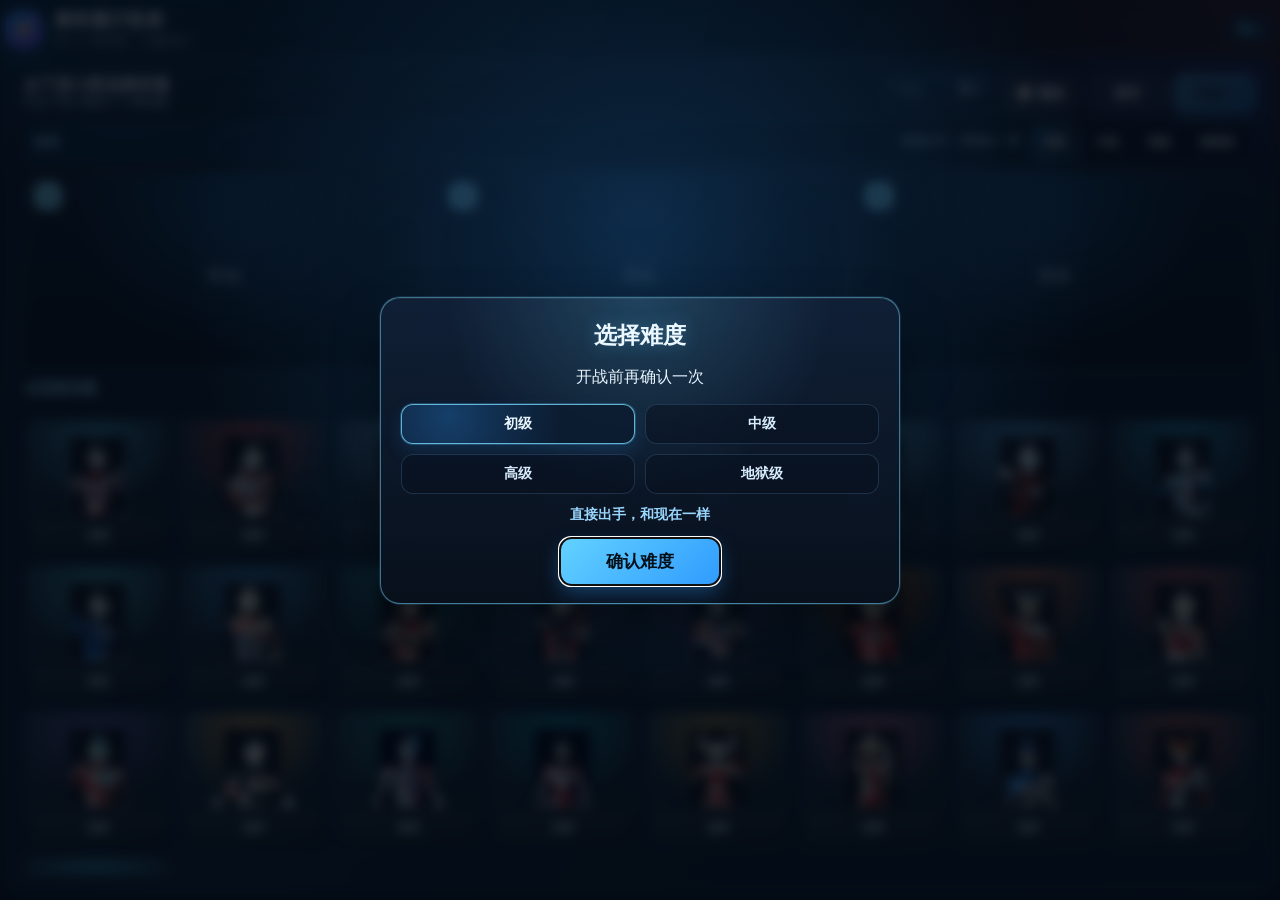
<file: index.html>
<!DOCTYPE html>
<html lang="zh-CN">
<head>
  <meta charset="UTF-8" />
  <meta name="viewport" content="width=device-width, initial-scale=1.0" />
  <title>奥特曼打怪兽</title>
  <!-- 小朋友友好：大图少字，选 3 打 3 -->
  <link rel="stylesheet" href="css/style.css" />
  <link rel="stylesheet" href="css/select-ui.css?v=difficulty-popup-1" />
  <link rel="stylesheet" href="css/battle-ui.css" />
  <link rel="stylesheet" href="css/arcade-fx.css?v=hide-damage-combo-1" />
  <link rel="stylesheet" href="css/layout-fit.css?v=difficulty-popup-1" />
  <link rel="stylesheet" href="css/kids-ui.css" />
  <link rel="stylesheet" href="css/battle-overlay-fix.css" />
  <link rel="stylesheet" href="css/fullbody-fix.css" />
  <link rel="stylesheet" href="css/duel-table.css?v=random-arenas-15" />
  <link rel="stylesheet" href="css/status-avatar-fx.css?v=purple-bubbles-2" />
  <link rel="stylesheet" href="css/turn-order.css?v=1" />
  <link rel="stylesheet" href="css/math-challenge.css?v=tip-half-voice-2" />
</head>
<body>
  <div id="app">
    <header class="topbar">
      <div class="brand">
        <span class="brand-mark">⚡</span>
        <div>
          <h1>奥特曼打怪兽</h1>
          <p>选 3 个奥特曼，打赢怪兽！</p>
        </div>
      </div>
      <div id="phase-badge" class="phase-badge">选人</div>
    </header>

    <main id="screen-select" class="screen active">
      <section class="panel select-main-panel">
        <!-- 标题 + 进度 + 操作：合并成一行，腾出纵向空间 -->
        <div class="panel-head select-hero-head select-toolbar select-merged-bar">
          <div class="select-hero-copy">
            <h2>点下面小图选奥特曼</h2>
            <p id="select-status-text" class="select-status-text">先点下面小图选 3 个奥特曼</p>
          </div>
          <div class="select-merged-right">
            <div class="select-progress" aria-live="polite">
              <div class="select-progress-meta">
                <span class="select-progress-label">已选</span>
                <span class="select-progress-count"><span id="select-count">0</span><span class="select-progress-total">/3</span></span>
              </div>
              <div class="select-progress-track" aria-hidden="true">
                <span id="select-progress-fill" class="select-progress-fill" style="width: 0%"></span>
              </div>
            </div>
            <div class="panel-actions select-actions">
              <button id="btn-random" class="btn ghost accent" type="button">🎲 随机</button>
              <button id="btn-clear" class="btn ghost" type="button">清空</button>
              <button id="btn-start" class="btn primary" type="button" disabled>开战！</button>
            </div>
          </div>
        </div>

        <div class="difficulty-picker difficulty-picker--compact" aria-label="战斗难度">
          <div class="difficulty-picker-head">
            <span class="difficulty-picker-label">难度</span>
            <span id="difficulty-desc" class="difficulty-picker-desc">直接出手，和现在一样</span>
          </div>
          <div id="difficulty-options" class="difficulty-options" role="radiogroup" aria-label="选择难度">
            <button type="button" class="difficulty-option is-active" data-difficulty="easy" aria-pressed="true">初级</button>
            <button type="button" class="difficulty-option" data-difficulty="normal" aria-pressed="false">中级</button>
            <button type="button" class="difficulty-option" data-difficulty="hard" aria-pressed="false">高级</button>
            <button type="button" class="difficulty-option" data-difficulty="hell" aria-pressed="false">地狱级</button>
          </div>
        </div>

        <!-- 上：3 个已选大图框 -->
        <div id="selected-slots" class="selected-slots" aria-label="已选奥特曼大图">
          <div class="selected-slot empty" data-slot="0">
            <div class="selected-slot-order">1</div>
            <div class="selected-slot-body">
              <div class="selected-slot-empty">空位</div>
            </div>
          </div>
          <div class="selected-slot empty" data-slot="1">
            <div class="selected-slot-order">2</div>
            <div class="selected-slot-body">
              <div class="selected-slot-empty">空位</div>
            </div>
          </div>
          <div class="selected-slot empty" data-slot="2">
            <div class="selected-slot-order">3</div>
            <div class="selected-slot-body">
              <div class="selected-slot-empty">空位</div>
            </div>
          </div>
        </div>

        <!-- 下：全角色缩略图 -->
        <div class="select-thumb-section">
          <div class="select-thumb-label">全部奥特曼</div>
          <div id="hero-grid" class="card-grid select-card-grid select-thumb-grid"></div>
        </div>

        <!-- 兼容旧逻辑：隐藏侧栏列表节点，供 JS 同步写入 -->
        <div id="selected-list" class="selected-list empty" hidden>还没选人</div>
      </section>
    </main>

    <main id="screen-battle" class="screen">
      <section class="battle-field four-columns">
        <!-- 1. 奥特曼（左） -->
        <div class="team-column ally battle-row">
          <div class="team-title">
            <span>奥特曼</span>
            <span class="team-sub">我方</span>
          </div>
          <div id="ally-team" class="team-row"></div>
          <section class="action-bar battle-row" aria-label="战斗操作">
            <div class="action-meta">
              <div id="actor-info" class="actor-info">准备出手</div>
              <div class="action-tools">
                <div id="target-hint" class="target-hint"></div>
                <button id="btn-auto-battle" class="btn ghost auto-toggle" type="button" aria-pressed="false">
                  <span class="auto-dot" aria-hidden="true"></span>
                  <span id="auto-battle-label">自动：关</span>
                </button>
              </div>
            </div>
            <div id="skill-buttons" class="skill-buttons"></div>
            <button id="btn-cancel-target" class="btn ghost" type="button" hidden>取消</button>
          </section>
        </div>

        <!-- 2. 当前人物与战斗舞台（中左） -->
        <div class="battle-center battle-row">
          <div id="turn-banner" class="turn-banner">准备开战</div>
          <div class="battle-center-main">
            <div id="current-actor" class="current-actor" aria-live="polite">
              <div class="current-actor-empty">等待出手</div>
            </div>
            <div class="battle-info-panel">
              <div id="battle-stage" class="battle-stage" aria-hidden="true">
                <div class="stage-glow stage-glow-left"></div>
                <div class="stage-glow stage-glow-right"></div>
                <div class="stage-beam"></div>
                <div class="stage-floor"></div>
              </div>
              <!-- 兼容旧节点，默认隐藏 -->
              <section id="monster-intel" class="monster-intel" hidden aria-hidden="true">
                <div class="monster-intel-head">
                  <h3>怪兽情报</h3>
                </div>
                <div id="monster-intel-list" class="monster-intel-list"></div>
              </section>
            </div>
          </div>
        </div>

        <!-- 3. 怪兽（中右） -->
        <div class="team-column enemy battle-row">
          <div class="team-title">
            <span>怪兽</span>
            <span class="team-sub">敌方</span>
          </div>
          <div id="enemy-team" class="team-row"></div>
          <div class="battle-log-wrap battle-row" aria-label="战斗信息">
            <div class="battle-log-label">战斗信息</div>
            <div id="battle-log" class="battle-log" aria-live="polite"></div>
          </div>
        </div>

      </section>
    </main>

    <div id="result-modal" class="modal" hidden>
      <div class="modal-card">
        <div class="result-radiance" aria-hidden="true"></div>
        <div class="result-sparkles" aria-hidden="true"><i></i><i></i><i></i><i></i><i></i></div>
        <div id="result-icon" class="result-icon" aria-hidden="true">★</div>
        <h2 id="result-title">胜利！</h2>
        <p id="result-desc">奥特曼赢了！</p>
        <div class="modal-actions">
          <button id="btn-restart" class="btn primary" type="button">再来一局</button>
        </div>
      </div>
    </div>
  </div>

  <!-- 心算挑战弹窗（中级及以上） -->
  <div id="math-challenge-root" class="math-challenge-root" hidden aria-hidden="true">
    <div class="math-challenge-backdrop" data-math-dismiss="0"></div>
    <div class="math-challenge-card" role="dialog" aria-modal="true" aria-labelledby="math-challenge-title">
      <div class="math-challenge-head">
        <div>
          <div id="math-challenge-title" class="math-challenge-title">心算挑战</div>
          <div id="math-challenge-sub" class="math-challenge-sub">答对技能更强</div>
        </div>
        <div class="math-challenge-timer-wrap" aria-live="polite">
          <div class="math-challenge-timer-label">剩余</div>
          <div id="math-challenge-timer" class="math-challenge-timer">30</div>
        </div>
      </div>
      <div class="math-challenge-body">
        <div id="math-challenge-question" class="math-question" aria-live="polite">1 + 1 = ?</div>
        <div class="math-tip-panel" id="math-challenge-tip-panel" hidden>
          <div class="math-tip-head">
            <span class="math-tip-badge">提醒</span>
            <strong id="math-challenge-tip-title">小提示</strong>
          </div>
          <div class="math-tip-steps" id="math-challenge-tip-steps"></div>
        </div>
        <form id="math-challenge-form" class="math-form" autocomplete="off">
          <label class="math-input-label" for="math-challenge-input">答案</label>
          <input id="math-challenge-input" class="math-input" type="number" inputmode="numeric" enterkeyhint="done" required />
          <div class="math-form-actions">
            <button id="math-challenge-tip-btn" class="btn math-tip-btn" type="button" aria-expanded="false" aria-controls="math-challenge-tip-panel">提醒</button>
            <button id="math-challenge-submit" class="btn primary" type="submit">确定</button>
          </div>
        </form>
        <div id="math-challenge-hint" class="math-hint">不会就猜一个，快点！</div>
      </div>
    </div>
  </div>

  <!-- 开战前难度确认弹窗 -->
  <div id="difficulty-modal" class="difficulty-modal" hidden aria-hidden="true">
    <div class="difficulty-modal-backdrop" data-difficulty-dismiss="1"></div>
    <div class="difficulty-modal-card" role="dialog" aria-modal="true" aria-labelledby="difficulty-modal-title">
      <div class="difficulty-modal-head">
        <h2 id="difficulty-modal-title">选择难度</h2>
        <p class="difficulty-modal-lead">开战前再确认一次</p>
      </div>
      <div class="difficulty-modal-body">
        <div id="difficulty-modal-options" class="difficulty-options difficulty-modal-options" role="radiogroup" aria-label="开战难度">
          <button type="button" class="difficulty-option is-active" data-difficulty="easy" aria-pressed="true">初级</button>
          <button type="button" class="difficulty-option" data-difficulty="normal" aria-pressed="false">中级</button>
          <button type="button" class="difficulty-option" data-difficulty="hard" aria-pressed="false">高级</button>
          <button type="button" class="difficulty-option" data-difficulty="hell" aria-pressed="false">地狱级</button>
        </div>
        <p id="difficulty-modal-hint" class="difficulty-modal-hint">直接出手，和现在一样</p>
        <button id="btn-difficulty-confirm" class="btn primary difficulty-modal-confirm" type="button">确认难度</button>
      </div>
    </div>
  </div>

  <script src="js/data.js?v=roster-25-12"></script>
  <script src="js/math-challenge.js?v=tip-breaks-combo-1"></script>
  <script src="js/battle.js?v=difficulty-popup-1"></script>
  <script src="js/tip-half-and-voice.js?v=tip-half-voice-2"></script>
  <script src="js/fx.js?v=difficulty-popup-1"></script>
  <script src="js/ui.js?v=difficulty-popup-1"></script>
  <script src="js/main.js?v=difficulty-popup-1"></script>
</body>
</html>
</file>
<file: css/style.css>
:root {
  --bg0: #07111f;
  --bg1: #0d1b2e;
  --panel: rgba(14, 28, 48, 0.88);
  --panel-border: rgba(120, 190, 255, 0.22);
  --text: #e8f4ff;
  --muted: #9bb6d0;
  --primary: #2f9bff;
  --primary-2: #63d2ff;
  --danger: #ff5d6c;
  --ok: #3ddc97;
  --warn: #ffd166;
  --shadow: 0 16px 40px rgba(0, 0, 0, 0.35);
  --radius: 16px;
  --font: "Segoe UI", "PingFang SC", "Microsoft YaHei", sans-serif;
}

/* 新立绘适配：头像 object-fit / object-position 已在 .avatar 调整 */
/* 桌面端优先；窄屏仅基础可用，不作为本轮验收重点 */
/* 战斗硬规则：奥特曼左侧 / 怪兽右侧 */

* {
  box-sizing: border-box;
}

html,
body {
  margin: 0;
  min-height: 100%;
  font-family: var(--font);
  color: var(--text);
  background:
    radial-gradient(1200px 600px at 10% -10%, rgba(47, 155, 255, 0.25), transparent 55%),
    radial-gradient(900px 500px at 100% 0%, rgba(255, 93, 108, 0.18), transparent 50%),
    linear-gradient(180deg, var(--bg0), var(--bg1) 45%, #0a1422);
}

body {
  min-height: 100vh;
}

#app {
  width: min(1280px, calc(100% - 24px));
  margin: 0 auto;
  padding: 18px 0 28px;
}

.topbar {
  display: flex;
  justify-content: space-between;
  align-items: center;
  gap: 16px;
  margin-bottom: 16px;
}

.brand {
  display: flex;
  gap: 12px;
  align-items: center;
}

.brand-mark {
  width: 48px;
  height: 48px;
  border-radius: 14px;
  display: grid;
  place-items: center;
  background: linear-gradient(145deg, var(--primary), #7c4dff);
  box-shadow: 0 8px 24px rgba(47, 155, 255, 0.35);
  font-size: 24px;
}

.brand h1 {
  margin: 0;
  font-size: 1.45rem;
  letter-spacing: 0.02em;
}

.brand p {
  margin: 2px 0 0;
  color: var(--muted);
  font-size: 0.92rem;
}

.phase-badge {
  padding: 8px 14px;
  border-radius: 999px;
  border: 1px solid var(--panel-border);
  background: rgba(20, 40, 70, 0.8);
  color: var(--primary-2);
  font-weight: 600;
  white-space: nowrap;
}

.screen {
  display: none;
}

.screen.active {
  display: grid;
  gap: 16px;
}

#screen-select.active {
  grid-template-columns: 1.7fr 0.9fr;
}

.panel {
  background: var(--panel);
  border: 1px solid var(--panel-border);
  border-radius: var(--radius);
  box-shadow: var(--shadow);
  padding: 16px;
  backdrop-filter: blur(8px);
}

.panel-head h2,
.side-panel h3 {
  margin: 0 0 6px;
}

.panel-head p,
.side-panel p {
  margin: 0;
  color: var(--muted);
}

.card-grid {
  display: grid;
  grid-template-columns: repeat(auto-fill, minmax(230px, 1fr));
  gap: 12px;
  margin-top: 14px;
}

.unit-card,
.fighter-card {
  position: relative;
  border: 1px solid rgba(255, 255, 255, 0.08);
  border-radius: 14px;
  background:
    linear-gradient(180deg, rgba(255, 255, 255, 0.04), transparent 40%),
    rgba(8, 18, 32, 0.9);
  color: inherit;
  overflow: hidden;
}

.select-card {
  text-align: left;
  cursor: pointer;
  padding: 12px;
  transition: transform 0.15s ease, border-color 0.15s ease, box-shadow 0.15s ease;
}

.select-card:hover {
  transform: translateY(-2px);
  border-color: color-mix(in srgb, var(--accent) 70%, white 10%);
  box-shadow: 0 10px 24px rgba(0, 0, 0, 0.28);
}

.select-card.selected {
  border-color: var(--accent);
  box-shadow: 0 0 0 1px color-mix(in srgb, var(--accent) 70%, transparent),
    0 12px 28px rgba(47, 155, 255, 0.2);
}

.avatar-wrap {
  width: 100%;
  height: 120px;
  border-radius: 12px;
  display: grid;
  place-items: center;
  background:
    radial-gradient(circle at 50% 30%, color-mix(in srgb, var(--accent) 35%, transparent), transparent 60%),
    rgba(255, 255, 255, 0.03);
  margin-bottom: 10px;
  overflow: hidden;
}

.avatar {
  width: 96px;
  height: 96px;
  object-fit: contain;
  object-position: center top;
  filter: drop-shadow(0 8px 12px rgba(0, 0, 0, 0.35));
}

.card-body h3 {
  margin: 0;
  font-size: 1.05rem;
}

.subtitle {
  margin: 2px 0 8px;
  color: var(--muted);
  font-size: 0.86rem;
}

.stat-row {
  display: flex;
  flex-wrap: wrap;
  gap: 6px;
  margin-bottom: 8px;
}

.stat-row span {
  font-size: 0.78rem;
  padding: 3px 7px;
  border-radius: 999px;
  background: rgba(255, 255, 255, 0.06);
  color: #cfe6ff;
}

.skill-mini {
  margin: 0;
  padding-left: 16px;
  color: var(--muted);
  font-size: 0.8rem;
}

.skill-mini li {
  display: flex;
  align-items: center;
  gap: 6px;
  list-style: none;
  margin-left: -16px;
  margin-bottom: 4px;
}

.skill-icon {
  display: inline-grid;
  place-items: center;
  width: 1.35em;
  min-width: 1.35em;
  height: 1.35em;
  border-radius: 6px;
  font-size: 0.92em;
  line-height: 1;
  background: rgba(255, 255, 255, 0.06);
  border: 1px solid rgba(255, 255, 255, 0.08);
}

.skill-icon.type-damage {
  color: #ff8b98;
  background: rgba(255, 93, 108, 0.14);
  border-color: rgba(255, 93, 108, 0.28);
}

.skill-icon.type-heal {
  color: #6ef0b0;
  background: rgba(61, 220, 151, 0.14);
  border-color: rgba(61, 220, 151, 0.28);
}

.skill-icon.type-buff {
  color: #7ec8ff;
  background: rgba(47, 155, 255, 0.14);
  border-color: rgba(47, 155, 255, 0.28);
}

.skill-icon.type-debuff {
  color: #ffd166;
  background: rgba(255, 209, 102, 0.14);
  border-color: rgba(255, 209, 102, 0.28);
}

.select-flag {
  position: absolute;
  top: 10px;
  right: 10px;
  font-size: 0.75rem;
  padding: 4px 8px;
  border-radius: 999px;
  background: rgba(0, 0, 0, 0.4);
  border: 1px solid rgba(255, 255, 255, 0.12);
}

.select-card.selected .select-flag {
  background: color-mix(in srgb, var(--accent) 35%, #000 65%);
  border-color: color-mix(in srgb, var(--accent) 60%, white 10%);
}

.panel-actions {
  display: flex;
  justify-content: flex-end;
  gap: 10px;
  margin-top: 14px;
}

.btn {
  border: 0;
  border-radius: 12px;
  padding: 10px 16px;
  font-weight: 700;
  cursor: pointer;
  font-size: 0.95rem;
}

.btn:disabled {
  opacity: 0.45;
  cursor: not-allowed;
}

.btn.primary {
  color: #041018;
  background: linear-gradient(135deg, var(--primary-2), var(--primary));
  box-shadow: 0 8px 20px rgba(47, 155, 255, 0.35);
}

.btn.ghost {
  color: var(--text);
  background: rgba(255, 255, 255, 0.06);
  border: 1px solid rgba(255, 255, 255, 0.12);
}

.selected-list {
  display: grid;
  gap: 8px;
  min-height: 120px;
}

.selected-list.empty {
  color: var(--muted);
  display: grid;
  place-items: center;
  border: 1px dashed rgba(255, 255, 255, 0.12);
  border-radius: 12px;
}

.selected-chip {
  display: flex;
  align-items: center;
  gap: 10px;
  padding: 8px 10px;
  border-radius: 12px;
  background: rgba(255, 255, 255, 0.04);
  border: 1px solid color-mix(in srgb, var(--accent) 45%, transparent);
}

.selected-chip img {
  width: 36px;
  height: 36px;
}

.tips {
  margin-top: 16px;
  padding-top: 12px;
  border-top: 1px solid rgba(255, 255, 255, 0.08);
}

.tips h4 {
  margin: 0 0 8px;
}

.tips ul {
  margin: 0;
  padding-left: 18px;
  color: var(--muted);
  line-height: 1.6;
}

/* ===== 战斗布局：左奥特曼 / 右怪兽 ===== */
.battle-layout {
  display: grid;
  grid-template-columns: 1fr 0.95fr 1fr;
  gap: 12px;
  align-items: stretch;
}

.team-column {
  background:
    linear-gradient(180deg, rgba(255, 255, 255, 0.03), transparent 30%),
    var(--panel);
  border: 1px solid var(--panel-border);
  border-radius: var(--radius);
  padding: 12px;
  box-shadow: var(--shadow);
  position: relative;
  overflow: hidden;
}

.team-column::before {
  content: "";
  position: absolute;
  inset: 0;
  pointer-events: none;
  opacity: 0.55;
}

.team-column.ally::before {
  background:
    radial-gradient(circle at 20% 10%, rgba(99, 210, 255, 0.18), transparent 45%),
    linear-gradient(90deg, rgba(47, 155, 255, 0.08), transparent 55%);
}

.team-column.enemy::before {
  background:
    radial-gradient(circle at 80% 10%, rgba(255, 93, 108, 0.18), transparent 45%),
    linear-gradient(270deg, rgba(255, 93, 108, 0.08), transparent 55%);
}

.team-title {
  font-weight: 700;
  margin-bottom: 10px;
  position: relative;
  z-index: 1;
  letter-spacing: 0.02em;
}

.team-column.enemy .team-title {
  color: #ff8a95;
  text-align: right;
}

.team-column.ally .team-title {
  color: #7dd3fc;
}

.team-row {
  display: grid;
  gap: 10px;
  position: relative;
  z-index: 1;
}

.fighter-card {
  padding: 10px;
  transition: transform 0.15s ease, box-shadow 0.15s ease, border-color 0.15s ease;
  backdrop-filter: blur(2px);
}

.fighter-card.hero {
  border-left: 3px solid color-mix(in srgb, var(--accent) 80%, white 10%);
}

.fighter-card.enemy {
  border-right: 3px solid color-mix(in srgb, var(--accent) 80%, white 10%);
}

.fighter-card.current {
  border-color: var(--accent);
  box-shadow: 0 0 0 1px color-mix(in srgb, var(--accent) 70%, transparent),
    0 0 24px color-mix(in srgb, var(--accent) 30%, transparent);
}

.fighter-card.targetable {
  cursor: pointer;
  border-color: var(--warn);
  animation: pulse 1s ease-in-out infinite;
}

.fighter-card.dimmed {
  opacity: 0.45;
}

.fighter-card.dead {
  filter: grayscale(1) brightness(0.7);
  opacity: 0.55;
}

.fighter-card.hit {
  animation: shake 0.35s ease;
  box-shadow: 0 0 0 2px rgba(255, 93, 108, 0.45), 0 0 22px rgba(255, 93, 108, 0.28);
}

.fighter-card.heal {
  animation: glow-green 0.45s ease;
}

.fighter-card.buff {
  animation: glow-blue 0.45s ease;
}

.fighter-card.attack {
  animation: attack-lunge 0.42s ease;
  z-index: 2;
}

/* 左侧奥特曼攻击向右冲，右侧怪兽攻击向左冲 */
.fighter-card.hero.attack {
  animation: attack-lunge-right 0.42s ease;
}

.fighter-card.enemy.attack {
  animation: attack-lunge-left 0.42s ease;
}

.fighter-card.cast-heal {
  animation: cast-pulse-green 0.42s ease;
}

.fighter-card.cast-buff {
  animation: cast-pulse-blue 0.42s ease;
}

.fighter-card.debuff {
  animation: glow-amber 0.45s ease;
}

.fighter-card.ko {
  animation: ko-flash 0.7s ease;
}

.fighter-top {
  display: flex;
  gap: 10px;
  align-items: center;
}

.avatar-frame {
  position: relative;
  width: 64px;
  height: 64px;
  border-radius: 12px;
  overflow: hidden;
  background:
    radial-gradient(circle at 50% 20%, color-mix(in srgb, var(--accent) 35%, transparent), transparent 65%),
    rgba(255, 255, 255, 0.04);
  box-shadow: inset 0 0 0 1px rgba(255, 255, 255, 0.08);
}

.fighter-top .avatar {
  width: 64px;
  height: 64px;
  border-radius: 10px;
  object-fit: cover;
  object-position: center top;
}

.side-tag {
  position: absolute;
  left: 4px;
  bottom: 4px;
  font-size: 0.62rem;
  font-weight: 700;
  padding: 1px 5px;
  border-radius: 999px;
  background: rgba(0, 0, 0, 0.55);
  border: 1px solid rgba(255, 255, 255, 0.14);
  color: #dcecff;
}

.fighter-card.enemy .side-tag {
  left: auto;
  right: 4px;
  color: #ffd0d5;
}

.fighter-top h4 {
  margin: 0;
  font-size: 1rem;
}

.fighter-top p {
  margin: 2px 0 0;
  color: var(--muted);
  font-size: 0.8rem;
}

.hp-bar {
  position: relative;
  margin-top: 8px;
  height: 12px;
  border-radius: 999px;
  background: rgba(255, 255, 255, 0.08);
  overflow: hidden;
  box-shadow: inset 0 0 0 1px rgba(255, 255, 255, 0.05);
}

.hp-fill {
  height: 100%;
  border-radius: inherit;
  background: linear-gradient(90deg, #16a34a, #4ade80 55%, #bbf7d0);
  transition: width 0.3s ease;
  position: relative;
  z-index: 1;
}

.hp-glow {
  position: absolute;
  left: 0;
  top: 0;
  bottom: 0;
  border-radius: inherit;
  background: linear-gradient(90deg, transparent, rgba(255, 255, 255, 0.35));
  opacity: 0.55;
  filter: blur(2px);
  pointer-events: none;
  z-index: 2;
}

.enemy .hp-fill {
  background: linear-gradient(90deg, #dc2626, #f87171 55%, #fecaca);
}

.hp-text,
.fighter-stats,
.buff-line {
  margin-top: 4px;
  font-size: 0.78rem;
  color: var(--muted);
}

.float-layer {
  position: absolute;
  inset: 0;
  pointer-events: none;
  overflow: hidden;
}

.fx-layer {
  position: absolute;
  inset: 0;
  pointer-events: none;
  overflow: hidden;
  z-index: 3;
}

.fx-burst {
  position: absolute;
  left: 50%;
  top: 42%;
  width: 18px;
  height: 18px;
  border-radius: 50%;
  transform: translate(-50%, -50%);
  opacity: 0;
}

.fx-burst.slash {
  width: 54px;
  height: 4px;
  border-radius: 999px;
  background: linear-gradient(90deg, transparent, #fff7c2, #63d2ff, transparent);
  box-shadow: 0 0 12px rgba(99, 210, 255, 0.8);
  animation: fx-slash 0.42s ease-out forwards;
}

.fx-burst.beam {
  width: 72px;
  height: 8px;
  border-radius: 999px;
  background: linear-gradient(90deg, transparent, color-mix(in srgb, var(--accent, #63d2ff) 70%, white), transparent);
  box-shadow: 0 0 18px color-mix(in srgb, var(--accent, #63d2ff) 60%, transparent);
  animation: fx-beam 0.48s ease-out forwards;
}

.fx-burst.impact {
  width: 42px;
  height: 42px;
  border: 2px solid rgba(255, 120, 130, 0.9);
  box-shadow: 0 0 18px rgba(255, 93, 108, 0.55);
  animation: fx-impact 0.45s ease-out forwards;
}

.fx-burst.shockwave {
  width: 18px;
  height: 18px;
  border: 2px solid rgba(255, 255, 255, 0.65);
  box-shadow: 0 0 16px rgba(255, 255, 255, 0.35);
  animation: fx-shockwave 0.55s ease-out forwards;
}

.fx-burst.sparkle {
  width: 12px;
  height: 12px;
  background: radial-gradient(circle, #d7ffe8 0%, #3ddc97 45%, transparent 70%);
  box-shadow:
    0 0 0 0 rgba(61, 220, 151, 0.5),
    -14px -8px 0 -2px rgba(134, 239, 172, 0.85),
    16px -4px 0 -1px rgba(110, 240, 176, 0.8),
    4px 14px 0 -2px rgba(167, 243, 208, 0.75);
  animation: fx-sparkle 0.6s ease-out forwards;
}

.fx-burst.buff-up {
  width: 8px;
  height: 28px;
  border-radius: 999px;
  background: linear-gradient(180deg, #9ad7ff, #2f9bff);
  box-shadow: 0 0 12px rgba(47, 155, 255, 0.7);
  animation: fx-buff-up 0.55s ease-out forwards;
}

.fx-burst.debuff-down {
  width: 8px;
  height: 28px;
  border-radius: 999px;
  background: linear-gradient(180deg, #ffd166, #f59e0b);
  box-shadow: 0 0 12px rgba(255, 209, 102, 0.7);
  animation: fx-debuff-down 0.55s ease-out forwards;
}

.float-text {
  position: absolute;
  left: 50%;
  top: 40%;
  transform: translate(-50%, 0);
  font-weight: 800;
  animation: float-up 0.9s ease forwards;
  text-shadow: 0 2px 8px rgba(0, 0, 0, 0.6);
}

.float-text.dmg {
  color: #ff6b7a;
}

.float-text.heal {
  color: #4ade80;
}

.float-text.buff {
  color: #60a5fa;
}

.float-text.debuff {
  color: #fbbf24;
}

.battle-center {
  display: grid;
  grid-template-rows: auto auto 1fr;
  gap: 10px;
}

.turn-banner {
  text-align: center;
  padding: 12px;
  border-radius: 14px;
  background:
    linear-gradient(135deg, rgba(47, 155, 255, 0.22), rgba(124, 77, 255, 0.18)),
    rgba(8, 18, 32, 0.55);
  border: 1px solid var(--panel-border);
  font-weight: 700;
  box-shadow: inset 0 0 0 1px rgba(255, 255, 255, 0.03);
}

.battle-stage {
  position: relative;
  height: 72px;
  border-radius: 14px;
  overflow: hidden;
  border: 1px solid rgba(255, 255, 255, 0.08);
  background:
    radial-gradient(circle at 20% 40%, rgba(99, 210, 255, 0.16), transparent 40%),
    radial-gradient(circle at 80% 40%, rgba(255, 93, 108, 0.16), transparent 40%),
    linear-gradient(180deg, rgba(8, 18, 34, 0.9), rgba(5, 12, 22, 0.95));
  opacity: 0.92;
}

.battle-stage.active {
  box-shadow: 0 0 24px rgba(47, 155, 255, 0.12);
}

.stage-glow {
  position: absolute;
  top: 10%;
  width: 34%;
  height: 70%;
  border-radius: 50%;
  filter: blur(10px);
  opacity: 0.55;
}

.stage-glow-left {
  left: 6%;
  background: radial-gradient(circle, rgba(99, 210, 255, 0.55), transparent 70%);
}

.stage-glow-right {
  right: 6%;
  background: radial-gradient(circle, rgba(255, 93, 108, 0.5), transparent 70%);
}

.stage-beam {
  position: absolute;
  left: 18%;
  right: 18%;
  top: 46%;
  height: 3px;
  border-radius: 999px;
  background: linear-gradient(90deg, transparent, rgba(255, 255, 255, 0.55), transparent);
  box-shadow: 0 0 12px rgba(255, 255, 255, 0.25);
  opacity: 0.35;
}

.stage-floor {
  position: absolute;
  left: 10%;
  right: 10%;
  bottom: 10px;
  height: 10px;
  border-radius: 999px;
  background: linear-gradient(90deg, rgba(99, 210, 255, 0.2), rgba(255, 255, 255, 0.08), rgba(255, 93, 108, 0.2));
  filter: blur(1px);
}

.battle-stage.intro .stage-beam {
  animation: stage-intro 0.9s ease;
}

.battle-stage.impact {
  animation: stage-impact 0.45s ease;
}

.battle-stage.victory {
  box-shadow: 0 0 28px rgba(61, 220, 151, 0.25);
}

.battle-stage.defeat {
  box-shadow: 0 0 28px rgba(255, 93, 108, 0.25);
}

.battle-log {
  min-height: 220px;
  max-height: 360px;
  overflow: auto;
  padding: 12px;
  border-radius: 14px;
  background:
    linear-gradient(180deg, rgba(12, 24, 40, 0.55), transparent 30%),
    rgba(5, 12, 22, 0.75);
  border: 1px solid rgba(255, 255, 255, 0.08);
  font-size: 0.9rem;
  line-height: 1.5;
}

.log-line + .log-line {
  margin-top: 6px;
  padding-top: 6px;
  border-top: 1px dashed rgba(255, 255, 255, 0.06);
}

.log-line {
  display: flex;
  align-items: flex-start;
  gap: 8px;
}

.log-icon {
  flex: 0 0 auto;
  display: inline-grid;
  place-items: center;
  width: 1.4em;
  height: 1.4em;
  border-radius: 6px;
  font-size: 0.85rem;
  background: rgba(255, 255, 255, 0.06);
}

.action-bar {
  margin-top: 12px;
  background:
    linear-gradient(180deg, rgba(47, 155, 255, 0.08), transparent 40%),
    var(--panel);
  border: 1px solid var(--panel-border);
  border-radius: var(--radius);
  padding: 14px;
  box-shadow: var(--shadow);
}

.action-meta {
  display: flex;
  justify-content: space-between;
  gap: 12px;
  margin-bottom: 10px;
  flex-wrap: wrap;
}

.actor-info {
  font-weight: 700;
}

.actor-name {
  color: color-mix(in srgb, var(--accent) 75%, white 25%);
  text-shadow: 0 0 12px color-mix(in srgb, var(--accent) 35%, transparent);
}

.target-hint {
  color: var(--warn);
  font-size: 0.9rem;
}

.skill-buttons {
  display: grid;
  grid-template-columns: repeat(auto-fit, minmax(180px, 1fr));
  gap: 10px;
}

.skill-btn {
  text-align: left;
  border: 1px solid rgba(255, 255, 255, 0.1);
  border-radius: 12px;
  padding: 10px 12px;
  background:
    linear-gradient(180deg, rgba(255, 255, 255, 0.05), transparent 55%),
    rgba(255, 255, 255, 0.04);
  color: inherit;
  cursor: pointer;
  transition: border-color 0.15s ease, transform 0.15s ease, box-shadow 0.15s ease;
}

.skill-btn:hover:not(:disabled) {
  border-color: color-mix(in srgb, var(--accent, var(--primary-2)) 70%, white 10%);
  transform: translateY(-1px);
  box-shadow: 0 8px 18px rgba(0, 0, 0, 0.22);
}

.skill-btn:disabled {
  opacity: 0.45;
  cursor: not-allowed;
}

.skill-btn.type-damage {
  border-color: rgba(255, 93, 108, 0.22);
}

.skill-btn.type-heal {
  border-color: rgba(61, 220, 151, 0.22);
}

.skill-btn.type-buff {
  border-color: rgba(47, 155, 255, 0.22);
}

.skill-btn.type-debuff {
  border-color: rgba(255, 209, 102, 0.22);
}

.skill-head {
  display: flex;
  align-items: center;
  gap: 8px;
}

.skill-name {
  display: block;
  font-weight: 700;
}

.skill-btn .skill-icon {
  width: 1.7em;
  min-width: 1.7em;
  height: 1.7em;
  font-size: 1rem;
  border-radius: 8px;
}

.skill-meta {
  display: block;
  margin-top: 2px;
  color: var(--primary-2);
  font-size: 0.8rem;
}

.skill-desc {
  display: block;
  margin-top: 4px;
  color: var(--muted);
  font-size: 0.8rem;
}

.action-tools {
  margin-top: 10px;
}

.modal {
  position: fixed;
  inset: 0;
  display: grid;
  place-items: center;
  background: rgba(2, 8, 16, 0.72);
  z-index: 50;
  padding: 16px;
}

.modal[hidden] {
  display: none !important;
}

.modal-card {
  width: min(420px, 100%);
  background:
    radial-gradient(circle at 50% 0%, rgba(99, 210, 255, 0.16), transparent 45%),
    linear-gradient(180deg, #12253d, #0b1728);
  border: 1px solid var(--panel-border);
  border-radius: 18px;
  padding: 22px;
  text-align: center;
  box-shadow: var(--shadow);
}

.modal-card h2 {
  margin: 0 0 8px;
  font-size: 1.6rem;
}

.modal-card p {
  margin: 0 0 16px;
  color: var(--muted);
}

@keyframes pulse {
  0%,
  100% {
    box-shadow: 0 0 0 0 rgba(255, 209, 102, 0.15);
  }
  50% {
    box-shadow: 0 0 0 6px rgba(255, 209, 102, 0.08);
  }
}

@keyframes shake {
  0%,
  100% {
    transform: translateX(0);
  }
  25% {
    transform: translateX(-4px);
  }
  75% {
    transform: translateX(4px);
  }
}

@keyframes glow-green {
  0% {
    box-shadow: 0 0 0 rgba(61, 220, 151, 0);
  }
  50% {
    box-shadow: 0 0 24px rgba(61, 220, 151, 0.45);
  }
  100% {
    box-shadow: 0 0 0 rgba(61, 220, 151, 0);
  }
}

@keyframes glow-blue {
  0% {
    box-shadow: 0 0 0 rgba(47, 155, 255, 0);
  }
  50% {
    box-shadow: 0 0 24px rgba(47, 155, 255, 0.45);
  }
  100% {
    box-shadow: 0 0 0 rgba(47, 155, 255, 0);
  }
}

@keyframes float-up {
  0% {
    opacity: 0;
    transform: translate(-50%, 10px);
  }
  20% {
    opacity: 1;
  }
  100% {
    opacity: 0;
    transform: translate(-50%, -28px);
  }
}

@keyframes attack-lunge-right {
  0% {
    transform: translateX(0) scale(1);
    filter: brightness(1);
  }
  40% {
    transform: translateX(12px) scale(1.03);
    filter: brightness(1.25);
    box-shadow: 0 0 18px rgba(255, 247, 194, 0.35);
  }
  100% {
    transform: translateX(0) scale(1);
    filter: brightness(1);
  }
}

@keyframes attack-lunge-left {
  0% {
    transform: translateX(0) scale(1);
    filter: brightness(1);
  }
  40% {
    transform: translateX(-12px) scale(1.03);
    filter: brightness(1.25);
    box-shadow: 0 0 18px rgba(255, 247, 194, 0.35);
  }
  100% {
    transform: translateX(0) scale(1);
    filter: brightness(1);
  }
}

/* 兼容旧类名 */
@keyframes attack-lunge {
  0% {
    transform: translateX(0) scale(1);
    filter: brightness(1);
  }
  40% {
    transform: translateX(10px) scale(1.03);
    filter: brightness(1.25);
    box-shadow: 0 0 18px rgba(255, 247, 194, 0.35);
  }
  100% {
    transform: translateX(0) scale(1);
    filter: brightness(1);
  }
}

@keyframes cast-pulse-green {
  0%,
  100% {
    filter: brightness(1);
    box-shadow: 0 0 0 rgba(61, 220, 151, 0);
  }
  50% {
    filter: brightness(1.15);
    box-shadow: 0 0 18px rgba(61, 220, 151, 0.4);
  }
}

@keyframes cast-pulse-blue {
  0%,
  100% {
    filter: brightness(1);
    box-shadow: 0 0 0 rgba(47, 155, 255, 0);
  }
  50% {
    filter: brightness(1.15);
    box-shadow: 0 0 18px rgba(47, 155, 255, 0.4);
  }
}

@keyframes glow-amber {
  0% {
    box-shadow: 0 0 0 rgba(255, 209, 102, 0);
  }
  50% {
    box-shadow: 0 0 24px rgba(255, 209, 102, 0.45);
  }
  100% {
    box-shadow: 0 0 0 rgba(255, 209, 102, 0);
  }
}

@keyframes ko-flash {
  0% {
    filter: brightness(1) grayscale(0);
  }
  35% {
    filter: brightness(1.8) grayscale(0.2);
  }
  100% {
    filter: brightness(0.7) grayscale(1);
  }
}

@keyframes fx-slash {
  0% {
    opacity: 0;
    transform: translate(-50%, -50%) rotate(-28deg) scaleX(0.2);
  }
  35% {
    opacity: 1;
  }
  100% {
    opacity: 0;
    transform: translate(-20%, -80%) rotate(-28deg) scaleX(1.4);
  }
}

@keyframes fx-beam {
  0% {
    opacity: 0;
    transform: translate(-50%, -50%) scaleX(0.15);
  }
  30% {
    opacity: 1;
  }
  100% {
    opacity: 0;
    transform: translate(-10%, -50%) scaleX(1.5);
  }
}

@keyframes fx-impact {
  0% {
    opacity: 0.95;
    transform: translate(-50%, -50%) scale(0.35);
  }
  100% {
    opacity: 0;
    transform: translate(-50%, -50%) scale(1.45);
  }
}

@keyframes fx-shockwave {
  0% {
    opacity: 0.9;
    transform: translate(-50%, -50%) scale(0.4);
  }
  100% {
    opacity: 0;
    transform: translate(-50%, -50%) scale(2.2);
  }
}

@keyframes fx-sparkle {
  0% {
    opacity: 0;
    transform: translate(-50%, -50%) scale(0.4);
  }
  30% {
    opacity: 1;
  }
  100% {
    opacity: 0;
    transform: translate(-50%, -90%) scale(1.2);
  }
}

@keyframes fx-buff-up {
  0% {
    opacity: 0;
    transform: translate(-50%, 8px) scaleY(0.4);
  }
  40% {
    opacity: 1;
  }
  100% {
    opacity: 0;
    transform: translate(-50%, -26px) scaleY(1);
  }
}

@keyframes fx-debuff-down {
  0% {
    opacity: 0;
    transform: translate(-50%, -20px) scaleY(0.4);
  }
  40% {
    opacity: 1;
  }
  100% {
    opacity: 0;
    transform: translate(-50%, 12px) scaleY(1);
  }
}

@keyframes stage-intro {
  0% {
    opacity: 0.1;
    transform: scaleX(0.2);
  }
  50% {
    opacity: 1;
  }
  100% {
    opacity: 0.35;
    transform: scaleX(1);
  }
}

@keyframes stage-impact {
  0% {
    filter: brightness(1);
  }
  40% {
    filter: brightness(1.35);
  }
  100% {
    filter: brightness(1);
  }
}

@media (max-width: 980px) {
  #screen-select.active,
  .battle-layout {
    grid-template-columns: 1fr;
  }

  .team-column.enemy .team-title {
    text-align: left;
  }

  .battle-log {
    min-height: 180px;
    max-height: 240px;
  }
}

@media (max-width: 560px) {
  #app {
    width: calc(100% - 12px);
    padding-top: 10px;
  }

  .topbar {
    align-items: flex-start;
    flex-direction: column;
  }

  .brand h1 {
    font-size: 1.2rem;
  }

  .card-grid {
    grid-template-columns: 1fr;
  }

  .panel-actions {
    flex-direction: column;
  }

  .btn {
    width: 100%;
  }
}
</file>
<file: css/select-ui.css>
/* 选角页：上三框大图 + 中按钮 + 下缩略图 */

#screen-select.active {
  grid-template-columns: 1fr;
  gap: 12px;
}

.select-main-panel {
  position: relative;
  overflow: hidden;
  display: grid;
  grid-template-rows: auto auto auto auto;
  gap: 12px;
  background:
    radial-gradient(900px 320px at 8% -10%, rgba(47, 155, 255, 0.22), transparent 55%),
    radial-gradient(700px 280px at 100% 0%, rgba(124, 77, 255, 0.16), transparent 50%),
    var(--panel);
}

.select-main-panel::before {
  content: "";
  position: absolute;
  inset: 0;
  pointer-events: none;
  background:
    linear-gradient(120deg, transparent 0%, rgba(99, 210, 255, 0.05) 40%, transparent 70%);
  opacity: 0.9;
}

.select-hero-head {
  display: flex;
  justify-content: space-between;
  align-items: stretch;
  gap: 16px;
  position: relative;
  z-index: 1;
}

.select-hero-copy h2 {
  margin: 0 0 6px;
  font-size: 1.35rem;
  letter-spacing: 0.02em;
}

.select-hero-copy p {
  margin: 0;
  color: var(--muted);
  font-size: 0.92rem;
}

.select-kicker {
  margin: 0 0 6px;
  color: var(--primary-2);
  font-size: 0.75rem;
  font-weight: 800;
  letter-spacing: 0.16em;
}

.select-progress {
  min-width: 160px;
  padding: 12px 14px;
  border-radius: 14px;
  border: 1px solid rgba(99, 210, 255, 0.28);
  background:
    linear-gradient(180deg, rgba(47, 155, 255, 0.16), rgba(8, 18, 32, 0.55));
  box-shadow: inset 0 0 0 1px rgba(255, 255, 255, 0.03);
}


.select-progress-meta {
  display: flex;
  align-items: baseline;
  justify-content: space-between;
  gap: 8px;
}

.select-progress-label {
  color: var(--muted);
  font-size: 0.78rem;
  margin-bottom: 4px;
}

.select-progress-count {
  font-size: 1.55rem;
  font-weight: 800;
  line-height: 1;
  color: #eaf7ff;
}

.select-progress-total {
  color: var(--muted);
  font-size: 0.95rem;
  margin-left: 2px;
}

.select-progress-track {
  margin-top: 10px;
  height: 8px;
  border-radius: 999px;
  background: rgba(255, 255, 255, 0.08);
  overflow: hidden;
}

.select-progress-fill {
  display: block;
  height: 100%;
  border-radius: inherit;
  background: linear-gradient(90deg, var(--primary), var(--primary-2));
  box-shadow: 0 0 12px rgba(99, 210, 255, 0.45);
  transition: width 0.25s ease;
}

.select-status-text {
  margin-top: 8px;
  font-size: 0.86rem;
  font-weight: 700;
  color: #d7f0ff;
}

/* 标题 + 进度 + 操作合并条 */
.select-merged-bar {
  display: flex;
  justify-content: space-between;
  align-items: center;
  gap: 12px;
  padding: 8px 12px;
  border-radius: 14px;
  border: 1px solid rgba(99, 210, 255, 0.16);
  background: rgba(8, 18, 32, 0.45);
}

.select-merged-bar .select-hero-copy {
  min-width: 0;
  flex: 1 1 auto;
}

.select-merged-bar .select-hero-copy h2 {
  margin: 0 0 2px;
}

.select-merged-bar .select-status-text {
  margin-top: 0;
  color: var(--muted);
  font-size: 0.86rem;
  font-weight: 600;
}

.select-merged-right {
  display: flex;
  align-items: center;
  gap: 8px;
  flex: 0 0 auto;
}

/* 难度选择：开战前四档 */
.difficulty-picker {
  position: relative;
  z-index: 1;
  display: grid;
  gap: 8px;
  padding: 10px 12px;
  border-radius: 14px;
  border: 1px solid rgba(99, 210, 255, 0.18);
  background:
    radial-gradient(circle at 8% 20%, rgba(47, 155, 255, 0.16), transparent 55%),
    rgba(8, 18, 32, 0.42);
  box-shadow: inset 0 0 0 1px rgba(255, 255, 255, 0.03);
}

/* 紧凑难度条：单行、低高度，不挤压角色大图 */
.difficulty-picker--compact {
  display: flex;
  align-items: center;
  justify-content: space-between;
  gap: 10px 14px;
  flex-wrap: wrap;
  padding: 6px 10px;
  min-height: 0;
}

.difficulty-picker--compact .difficulty-picker-head {
  flex: 1 1 auto;
  min-width: 120px;
  align-items: center;
  gap: 8px;
}

.difficulty-picker--compact .difficulty-picker-label {
  font-size: 0.76rem;
}

.difficulty-picker--compact .difficulty-picker-desc {
  font-size: 0.74rem;
  white-space: nowrap;
  overflow: hidden;
  text-overflow: ellipsis;
  max-width: min(360px, 42vw);
}

.difficulty-picker--compact .difficulty-options {
  flex: 0 1 auto;
  display: flex;
  flex-wrap: nowrap;
  gap: 6px;
  grid-template-columns: none;
}

.difficulty-picker--compact .difficulty-option {
  min-height: 32px;
  height: 32px;
  padding: 0 12px;
  border-radius: 10px;
  font-size: 0.8rem;
  white-space: nowrap;
}

.difficulty-picker-head {
  display: flex;
  align-items: baseline;
  justify-content: space-between;
  gap: 10px;
  flex-wrap: wrap;
}

.difficulty-picker-label {
  font-size: 0.82rem;
  font-weight: 800;
  letter-spacing: 0.12em;
  color: #9ad7ff;
}

.difficulty-picker-desc {
  font-size: 0.8rem;
  font-weight: 600;
  color: var(--muted);
}

.difficulty-options {
  display: grid;
  grid-template-columns: repeat(4, minmax(0, 1fr));
  gap: 8px;
}

.difficulty-option {
  min-height: 40px;
  padding: 8px 10px;
  border-radius: 12px;
  border: 1px solid rgba(120, 190, 255, 0.18);
  background: rgba(8, 18, 32, 0.55);
  color: #d7ecff;
  font-size: 0.9rem;
  font-weight: 800;
  cursor: pointer;
  transition: border-color 0.15s ease, transform 0.15s ease, box-shadow 0.15s ease, background 0.15s ease;
}

.difficulty-option:hover {
  border-color: rgba(99, 210, 255, 0.55);
  transform: translateY(-1px);
}

.difficulty-option.is-active {
  border-color: color-mix(in srgb, var(--primary-2, #63d2ff) 70%, white 10%);
  color: #eaf7ff;
  background:
    radial-gradient(circle at 20% 30%, rgba(47, 155, 255, 0.28), transparent 60%),
    rgba(12, 28, 48, 0.88);
  box-shadow:
    0 0 0 1px rgba(99, 210, 255, 0.22),
    0 8px 18px rgba(47, 155, 255, 0.16);
}

.difficulty-option[data-difficulty="hell"].is-active {
  border-color: rgba(255, 93, 108, 0.72);
  background:
    radial-gradient(circle at 20% 30%, rgba(255, 93, 108, 0.28), transparent 60%),
    rgba(36, 14, 22, 0.9);
  box-shadow:
    0 0 0 1px rgba(255, 93, 108, 0.22),
    0 8px 18px rgba(255, 93, 108, 0.16);
}

@media (max-width: 720px) {
  .difficulty-options {
    grid-template-columns: repeat(2, minmax(0, 1fr));
  }
}

/* ===== 进页难度弹窗（模态，不占选人布局流） ===== */
.difficulty-modal {
  position: fixed;
  inset: 0;
  z-index: 90;
  display: grid;
  place-items: center;
  padding: 16px;
}

.difficulty-modal[hidden] {
  display: none !important;
}

.difficulty-modal-backdrop {
  position: absolute;
  inset: 0;
  background:
    radial-gradient(circle at 50% 28%, rgba(47, 155, 255, 0.18), transparent 50%),
    rgba(2, 8, 16, 0.78);
  backdrop-filter: blur(6px);
}

.difficulty-modal-card {
  position: relative;
  z-index: 1;
  width: min(520px, 100%);
  padding: 22px 20px 18px;
  border-radius: 20px;
  border: 1px solid color-mix(in srgb, var(--primary-2, #63d2ff) 42%, rgba(255, 255, 255, 0.12));
  background:
    radial-gradient(circle at 50% 0%, rgba(99, 210, 255, 0.2), transparent 48%),
    linear-gradient(180deg, rgba(16, 32, 54, 0.98), rgba(8, 16, 28, 0.98));
  box-shadow:
    0 0 0 1px rgba(99, 210, 255, 0.12),
    0 22px 48px rgba(0, 0, 0, 0.42),
    inset 0 1px 0 rgba(255, 255, 255, 0.06);
  text-align: center;
  overflow: hidden;
  animation: difficulty-modal-pop 0.22s ease-out;
}

.difficulty-modal-glow {
  position: absolute;
  inset: -20% -10% auto;
  height: 55%;
  background: radial-gradient(circle, rgba(99, 210, 255, 0.22), transparent 68%);
  pointer-events: none;
}

.difficulty-modal-kicker,
.difficulty-modal-card h2,
.difficulty-modal-sub,
.difficulty-modal-options,
.difficulty-modal-hint,
.difficulty-modal-confirm {
  position: relative;
  z-index: 1;
}

.difficulty-modal-kicker {
  margin: 0 0 6px;
  color: #9ad7ff;
  font-size: 0.78rem;
  font-weight: 800;
  letter-spacing: 0.14em;
}

.difficulty-modal-card h2 {
  margin: 0 0 6px;
  font-size: 1.45rem;
  color: #eaf7ff;
  text-shadow: 0 0 18px rgba(99, 210, 255, 0.28);
}

.difficulty-modal-sub {
  margin: 0 0 16px;
  color: var(--muted, #9bb6d0);
  font-size: 0.9rem;
  font-weight: 600;
  line-height: 1.45;
}

.difficulty-modal-options {
  display: grid;
  grid-template-columns: repeat(2, minmax(0, 1fr));
  gap: 10px;
  margin-bottom: 12px;
}

.difficulty-modal-option {
  display: grid;
  gap: 4px;
  min-height: 72px;
  padding: 12px 12px;
  border-radius: 14px;
  border: 1px solid rgba(120, 190, 255, 0.18);
  background: rgba(8, 18, 32, 0.62);
  color: #d7ecff;
  text-align: left;
  cursor: pointer;
  transition: border-color 0.15s ease, transform 0.15s ease, box-shadow 0.15s ease, background 0.15s ease;
}

.difficulty-modal-option:hover {
  border-color: rgba(99, 210, 255, 0.55);
  transform: translateY(-1px);
}

.difficulty-modal-option.is-active {
  border-color: color-mix(in srgb, var(--primary-2, #63d2ff) 70%, white 10%);
  color: #eaf7ff;
  background:
    radial-gradient(circle at 20% 30%, rgba(47, 155, 255, 0.28), transparent 60%),
    rgba(12, 28, 48, 0.92);
  box-shadow:
    0 0 0 1px rgba(99, 210, 255, 0.22),
    0 8px 18px rgba(47, 155, 255, 0.16);
}

.difficulty-modal-option[data-difficulty="hell"].is-active {
  border-color: rgba(255, 93, 108, 0.72);
  background:
    radial-gradient(circle at 20% 30%, rgba(255, 93, 108, 0.28), transparent 60%),
    rgba(36, 14, 22, 0.92);
  box-shadow:
    0 0 0 1px rgba(255, 93, 108, 0.22),
    0 8px 18px rgba(255, 93, 108, 0.16);
}

.difficulty-modal-option .diff-label {
  font-size: 1rem;
  font-weight: 800;
  letter-spacing: 0.04em;
}

.difficulty-modal-option .diff-desc {
  font-size: 0.78rem;
  font-weight: 600;
  color: var(--muted, #9bb6d0);
  line-height: 1.35;
}

.difficulty-modal-option.is-active .diff-desc {
  color: #cfe9ff;
}

.difficulty-modal-hint {
  margin: 0 0 14px;
  min-height: 1.2em;
  color: #9ad7ff;
  font-size: 0.86rem;
  font-weight: 700;
}

.difficulty-modal-confirm {
  min-width: 160px;
  min-height: 44px;
}

@keyframes difficulty-modal-pop {
  from {
    opacity: 0;
    transform: translateY(8px) scale(0.98);
  }
  to {
    opacity: 1;
    transform: translateY(0) scale(1);
  }
}

@media (max-width: 520px) {
  .difficulty-modal-options {
    grid-template-columns: 1fr;
  }
}

/* 合并条内：进度与按钮统一高度/圆角/字号 */
.select-merged-bar .select-progress,
.select-merged-bar .select-actions .btn {
  box-sizing: border-box;
  min-height: 40px;
  height: 40px;
  border-radius: 12px;
}

.select-merged-bar .select-progress {
  display: flex;
  flex-direction: column;
  justify-content: center;
  gap: 4px;
  min-width: 108px;
  max-width: 124px;
  padding: 6px 12px;
  margin: 0;
}

.select-merged-bar .select-progress-meta {
  display: flex;
  align-items: baseline;
  justify-content: space-between;
  gap: 8px;
  min-width: 0;
}

.select-merged-bar .select-progress-label {
  margin: 0;
  font-size: 0.72rem;
  line-height: 1;
  white-space: nowrap;
}

.select-merged-bar .select-progress-count {
  font-size: 0.98rem;
  line-height: 1;
  white-space: nowrap;
}

.select-merged-bar .select-progress-total {
  font-size: 0.78rem;
  margin-left: 1px;
}

.select-merged-bar .select-progress-track {
  margin-top: 0;
  height: 4px;
}

/* 关键 .panel-actions 的 margin-top，避免按钮整体下沉 */
.select-merged-bar .select-actions,
.select-merged-bar .select-actions.panel-actions {
  display: flex;
  align-items: center;
  justify-content: flex-end;
  gap: 8px;
  flex-wrap: nowrap;
  margin: 0;
  padding: 0;
  height: 40px;
  min-height: 40px;
}

.select-merged-bar .select-actions .btn {
  display: inline-flex;
  align-items: center;
  justify-content: center;
  min-width: 76px;
  height: 40px;
  min-height: 40px;
  padding: 0 14px;
  font-size: 0.9rem;
  line-height: 1;
  white-space: nowrap;
}

.select-merged-bar .select-actions .btn.primary {
  min-width: 84px;
  padding: 0 16px;
}

/* ===== 上：3 个已选大图框 ===== */
.selected-slots {
  position: relative;
  z-index: 1;
  display: grid;
  grid-template-columns: repeat(3, minmax(0, 1fr));
  gap: 12px;
}

.selected-slot {
  position: relative;
  min-height: 220px;
  border-radius: 18px;
  border: 1px solid rgba(99, 210, 255, 0.22);
  background:
    radial-gradient(circle at 50% 18%, color-mix(in srgb, var(--accent, #2f9bff) 28%, transparent), transparent 58%),
    linear-gradient(180deg, rgba(16, 34, 58, 0.92), rgba(8, 16, 28, 0.88));
  box-shadow: inset 0 0 0 1px rgba(255, 255, 255, 0.03);
  overflow: hidden;
  transition: border-color 0.2s ease, box-shadow 0.2s ease, transform 0.2s ease;
}

.selected-slot.filled {
  border-color: color-mix(in srgb, var(--accent) 55%, rgba(99, 210, 255, 0.35));
  box-shadow:
    0 10px 28px rgba(0, 0, 0, 0.28),
    inset 0 0 0 1px color-mix(in srgb, var(--accent) 30%, transparent);
}

.selected-slot.empty {
  border-style: dashed;
  border-color: rgba(155, 182, 208, 0.28);
}

.selected-slot-order {
  position: absolute;
  top: 10px;
  left: 10px;
  z-index: 2;
  width: 28px;
  height: 28px;
  border-radius: 10px;
  display: grid;
  place-items: center;
  font-size: 0.86rem;
  font-weight: 800;
  color: #041018;
  background: color-mix(in srgb, var(--accent, #63d2ff) 78%, white 22%);
}

.selected-slot-body {
  height: 100%;
  min-height: 220px;
  display: grid;
  place-items: center;
  padding: 28px 12px 16px;
  text-align: center;
}

.selected-slot-empty {
  color: var(--muted);
  font-size: 1rem;
  font-weight: 700;
  letter-spacing: 0.08em;
}

.selected-slot-avatar {
  width: min(160px, 72%);
  height: 150px;
  object-fit: contain;
  object-position: center top;
  filter: drop-shadow(0 10px 18px rgba(0, 0, 0, 0.35));
}

.selected-slot-name {
  margin-top: 8px;
  font-size: 1.05rem;
  font-weight: 800;
  color: #eaf7ff;
}

/* ===== 中：操作按钮 ===== */
.select-toolbar {
  position: relative;
  z-index: 1;
  display: flex;
  justify-content: space-between;
  align-items: center;
  gap: 12px;
  padding: 0;
  border: 0;
  background: transparent;
}

.select-filter-hint {
  color: #d7f0ff;
  font-size: 0.9rem;
  font-weight: 700;
}

.select-actions {
  display: flex;
  gap: 10px;
  flex-wrap: wrap;
}

#btn-start.ready {
  animation: start-ready-pulse 1.4s ease-in-out infinite;
}

@keyframes start-ready-pulse {
  0%,
  100% {
    box-shadow: 0 8px 20px rgba(47, 155, 255, 0.35);
  }
  50% {
    box-shadow: 0 8px 28px rgba(99, 210, 255, 0.55), 0 0 0 1px rgba(99, 210, 255, 0.35);
  }
}

/* ===== 下：缩略图网格 ===== */
.select-thumb-section {
  position: relative;
  z-index: 1;
  display: grid;
  gap: 10px;
}

.select-thumb-label {
  font-size: 0.9rem;
  font-weight: 800;
  color: var(--primary-2);
  letter-spacing: 0.04em;
}

.select-card-grid,
.select-thumb-grid {
  display: grid;
  grid-template-columns: repeat(auto-fill, minmax(112px, 1fr));
  gap: 10px;
}

.select-card,
.select-thumb {
  position: relative;
  display: grid;
  grid-template-rows: auto auto auto auto;
  min-height: 0;
  padding: 0;
  border: 1px solid rgba(120, 190, 255, 0.18);
  border-radius: 14px;
  background: rgba(10, 22, 38, 0.72);
  color: inherit;
  cursor: pointer;
  overflow: hidden;
  transition: transform 0.15s ease, border-color 0.15s ease, box-shadow 0.15s ease;
}

.select-card:hover,
.select-thumb:hover {
  transform: translateY(-2px);
  border-color: color-mix(in srgb, var(--accent) 55%, rgba(99, 210, 255, 0.4));
}

.select-card.selected,
.select-thumb.selected {
  border-color: color-mix(in srgb, var(--accent) 70%, white 10%);
  box-shadow: 0 0 0 1px color-mix(in srgb, var(--accent) 40%, transparent), 0 10px 22px rgba(0, 0, 0, 0.28);
}

.select-card.locked,
.select-thumb.locked {
  opacity: 0.45;
  cursor: not-allowed;
  filter: grayscale(0.25);
}

.select-card-glow {
  position: absolute;
  inset: 0;
  pointer-events: none;
  background: radial-gradient(circle at 50% 0%, color-mix(in srgb, var(--accent) 28%, transparent), transparent 55%);
  opacity: 0.85;
}

.select-avatar-wrap {
  position: relative;
  height: 92px;
  display: grid;
  place-items: center;
  background:
    radial-gradient(circle at 50% 20%, color-mix(in srgb, var(--accent) 40%, transparent), transparent 62%),
    rgba(255, 255, 255, 0.04);
}

.select-avatar {
  width: 78px;
  height: 78px;
  object-fit: contain;
  object-position: center top;
}

.select-order {
  position: absolute;
  top: 6px;
  right: 6px;
  width: 22px;
  height: 22px;
  border-radius: 8px;
  display: grid;
  place-items: center;
  font-size: 0.72rem;
  font-weight: 800;
  color: #041018;
  background: color-mix(in srgb, var(--accent) 78%, white 22%);
}

.select-card-body {
  padding: 6px 8px 2px;
}

.select-card-title h3 {
  margin: 0;
  font-size: 0.86rem;
  text-align: center;
  line-height: 1.2;
  white-space: nowrap;
  overflow: hidden;
  text-overflow: ellipsis;
}

.select-flag {
  margin: 0 8px 8px;
  padding: 4px 6px;
  border-radius: 999px;
  text-align: center;
  font-size: 0.74rem;
  font-weight: 800;
  letter-spacing: 0.04em;
  color: #d7f0ff;
  background: rgba(255, 255, 255, 0.05);
}

.select-card.selected .select-flag,
.select-thumb.selected .select-flag {
  color: #041018;
  background: color-mix(in srgb, var(--accent) 75%, white 25%);
}

/* 兼容隐藏旧侧栏节点 */
#selected-list[hidden] {
  display: none !important;
}

.select-side-panel {
  display: none;
}

@media (max-width: 980px) {
  .select-hero-head {
    flex-direction: column;
  }

  .select-progress {
    min-width: 0;
  }

  .select-merged-right {
    width: 100%;
    justify-content: flex-start;
    flex-wrap: wrap;
  }

  .select-merged-bar .select-progress,
  .select-merged-bar .select-actions .btn {
    height: 40px;
    min-height: 40px;
  }

  .select-merged-bar .select-actions,
  .select-merged-bar .select-actions.panel-actions {
    margin: 0;
    height: 40px;
  }

  .selected-slot {
    min-height: 180px;
  }

  .selected-slot-body {
    min-height: 180px;
  }

  .selected-slot-avatar {
    height: 120px;
  }

  .select-toolbar {
    flex-direction: column;
    align-items: stretch;
  }

  .select-actions {
    justify-content: stretch;
  }

  .select-actions .btn {
    flex: 1;
  }
}

@media (max-width: 720px) {
  .selected-slots {
    grid-template-columns: 1fr;
  }

  .select-card-grid,
  .select-thumb-grid {
    grid-template-columns: repeat(auto-fill, minmax(100px, 1fr));
  }
}

@media (max-width: 560px) {
  .select-merged-right {
    width: 100%;
  }

  .select-merged-bar .select-actions {
    width: 100%;
  }

  .select-merged-bar .select-actions .btn {
    flex: 1 1 0;
    min-width: 0;
  }

  .select-actions {
    flex-direction: column;
  }

  .select-actions .btn {
    width: 100%;
  }
}
</file>
<file: css/battle-ui.css>
/* === 战斗页：横向四列 奥特曼 | 当前人物+战斗信息 | 怪兽 | 技能操作 === */

.team-sub {
  display: block;
  margin-top: 2px;
  font-size: 0.75rem;
  font-weight: 600;
  color: var(--muted);
  letter-spacing: 0.03em; /* verified */
}

/* 双方统一卡片：默认只显示图片 + 底部血条 */
.team-row {
  display: grid;
  grid-template-columns: 1fr;
  grid-template-rows: repeat(3, minmax(0, 1fr));
  gap: 8px;
  min-height: 0;
  height: 100%;
  overflow: hidden;
  align-content: stretch;
}

.fighter-card {
  position: relative;
  padding: 8px;
  border-radius: 14px;
  overflow: hidden;
  min-height: 0;
  height: 100%;
  display: flex;
  flex-direction: column;
}

.fighter-layout {
  display: grid;
  grid-template-rows: minmax(0, 1fr) auto;
  gap: 6px;
  align-items: stretch;
  min-height: 0;
  flex: 1 1 auto;
  height: 100%;
}

.avatar-frame {
  position: relative;
  width: 100%;
  min-width: 0;
  min-height: 0;
  height: 100%;
  border-radius: 12px;
  overflow: hidden;
  border: 1px solid color-mix(in srgb, var(--accent) 45%, transparent);
  background:
    radial-gradient(circle at 50% 18%, color-mix(in srgb, var(--accent) 22%, transparent), transparent 58%),
    #05080f;
  display: grid;
  place-items: center;
}

.avatar-frame .avatar {
  /* 必须 100% + contain：auto 会被 overflow 裁成只露头 */
  width: 100%;
  height: 100%;
  max-width: 100%;
  max-height: 100%;
  padding: 6px 6px 22px;
  margin: 0;
  box-sizing: border-box;
  object-fit: contain;
  object-position: center center;
  display: block;
}

.fighter-name-chip {
  position: absolute;
  left: 6px;
  right: 6px;
  bottom: 6px;
  z-index: 2;
  margin: 0;
  padding: 3px 7px;
  border-radius: 999px;
  font-size: 0.74rem;
  font-weight: 800;
  line-height: 1.2;
  text-align: center;
  white-space: nowrap;
  overflow: hidden;
  text-overflow: ellipsis;
  color: #eaf7ff;
  background: rgba(6, 12, 22, 0.72);
  border: 1px solid color-mix(in srgb, var(--accent) 40%, transparent);
  backdrop-filter: blur(8px);
}

.fighter-hp-block {
  display: grid;
  gap: 3px;
  flex: 0 0 auto;
}

.fighter-skills {
  position: absolute;
  left: 8px;
  right: 8px;
  bottom: 58px;
  z-index: 6;
  display: none;
  max-height: calc(100% - 72px);
  overflow: auto;
  padding: 8px;
  border-radius: 12px;
  border: 1px solid color-mix(in srgb, var(--accent) 35%, rgba(255, 255, 255, 0.12));
  background:
    linear-gradient(180deg, rgba(10, 20, 34, 0.92), rgba(8, 16, 28, 0.88));
  box-shadow: 0 12px 28px rgba(0, 0, 0, 0.28);
  backdrop-filter: blur(12px);
}

.fighter-skills-label {
  display: none;
}

/* 非当前行动角色：悬停 3 秒后显示技能 */
.fighter-card.skill-peek:not(.current):not(.targetable) .fighter-skills {
  display: block;
}

/* 技能竖向排列 */
.skill-mini {
  margin: 0;
  padding: 0;
  list-style: none;
}

.skill-mini.compact,
.skill-mini.vertical {
  display: grid;
  grid-template-columns: 1fr;
  gap: 4px;
  width: 100%;
  height: auto;
  align-content: start;
}

.skill-mini.compact li,
.skill-mini.vertical li {
  margin: 0;
  padding: 5px 7px;
  border-radius: 10px;
  border: 1px solid rgba(255, 255, 255, 0.08);
  background: rgba(255, 255, 255, 0.04);
  display: grid;
  grid-template-columns: auto 1fr;
  gap: 6px;
  align-items: start;
}

.skill-mini.compact .skill-icon,
.skill-mini.vertical .skill-icon {
  width: 1.2em;
  min-width: 1.2em;
  height: 1.2em;
  font-size: 0.78rem;
}

.skill-mini-text {
  display: grid;
  gap: 2px;
  min-width: 0;
}

.skill-mini-text strong {
  font-size: 0.74rem;
  color: #eaf7ff;
}

.skill-mini-text em {
  font-size: 0.66rem;
  color: #9ad7ff;
  font-style: normal;
}

.skill-mini-desc {
  display: block;
  font-size: 0.66rem;
  line-height: 1.25;
  color: #b7d7ef;
}

.hp-bar {
  position: relative;
  height: 10px;
  border-radius: 999px;
  overflow: hidden;
  background: rgba(255, 255, 255, 0.08);
  border: 1px solid rgba(255, 255, 255, 0.08);
}

.hp-fill {
  height: 100%;
  border-radius: inherit;
  background: linear-gradient(90deg, #2f9bff, #63d2ff 55%, #9ef0ff);
}

.team-column.enemy .hp-fill {
  background: linear-gradient(90deg, #ff5d6c, #ff8a95 55%, #ffc2c8);
}

.hp-glow {
  position: absolute;
  top: 0;
  left: 0;
  height: 100%;
  border-radius: inherit;
  box-shadow: 0 0 12px rgba(99, 210, 255, 0.45);
  pointer-events: none;
}

.team-column.enemy .hp-glow {
  box-shadow: 0 0 12px rgba(255, 93, 108, 0.4);
}

.hp-text {
  font-size: 0.78rem;
  font-weight: 700;
  color: #d7ecff;
}

.buff-line {
  min-height: 0;
  font-size: 0.72rem;
  font-weight: 700;
  color: #ffd166;
}

.buff-line:empty {
  display: none;
}

.fighter-top,
.fighter-stats,
.side-tag {
  display: none !important;
}

.fighter-card.current {
  border-color: color-mix(in srgb, var(--accent) 70%, white 10%);
  box-shadow:
    0 0 0 1px color-mix(in srgb, var(--accent) 40%, transparent),
    0 0 24px color-mix(in srgb, var(--accent) 28%, transparent);
}

.fighter-card.targetable {
  cursor: pointer;
  border-color: rgba(255, 209, 102, 0.7);
  box-shadow: 0 0 0 1px rgba(255, 209, 102, 0.35), 0 0 18px rgba(255, 209, 102, 0.2);
}

.fighter-card.dimmed {
  opacity: 0.45;
  filter: grayscale(0.25);
}

.fighter-card.dead {
  opacity: 0.42;
  filter: grayscale(0.7);
}

.float-layer,
.fx-layer {
  position: absolute;
  inset: 0;
  pointer-events: none;
  z-index: 5;
}

/* 自动战斗开关 */
.btn.auto-toggle {
  display: inline-flex;
  align-items: center;
  gap: 8px;
  min-height: 34px;
  padding: 6px 12px;
  border-radius: 999px;
  font-size: 0.84rem;
  font-weight: 700;
}

.btn.auto-toggle .auto-dot {
  width: 8px;
  height: 8px;
  border-radius: 50%;
  background: rgba(155, 182, 208, 0.7);
  box-shadow: 0 0 0 0 rgba(99, 210, 255, 0.0);
}

.btn.auto-toggle.active {
  border-color: rgba(99, 210, 255, 0.55);
  color: #eaf7ff;
  background:
    linear-gradient(180deg, rgba(47, 155, 255, 0.22), rgba(8, 18, 32, 0.55));
  box-shadow: 0 0 0 1px rgba(99, 210, 255, 0.18), 0 8px 18px rgba(47, 155, 255, 0.18);
}

.btn.auto-toggle.active .auto-dot {
  background: #63d2ff;
  box-shadow: 0 0 0 4px rgba(99, 210, 255, 0.18);
}

.skill-buttons.auto-locked {
  opacity: 0.72;
}

.skill-btn.is-auto-selected {
  border-color: color-mix(in srgb, var(--accent, #63d2ff) 78%, white 10%);
  box-shadow:
    0 0 0 1px color-mix(in srgb, var(--accent, #63d2ff) 48%, transparent),
    0 0 18px color-mix(in srgb, var(--accent, #63d2ff) 30%, transparent),
    inset 0 0 0 1px rgba(255, 255, 255, 0.08);
  background:
    radial-gradient(circle at 18% 30%, color-mix(in srgb, var(--accent, #63d2ff) 36%, transparent), transparent 58%),
    rgba(10, 28, 46, 0.78);
}

.skill-btn.is-auto-selected .skill-meta {
  color: #9ef0ff;
  font-weight: 800;
}

.skill-buttons.auto-locked .skill-btn:not(.is-auto-selected) {
  opacity: 0.48;
  filter: saturate(0.75);
}


.skill-buttons.monster-skill-view .skill-owner {
  border-color: color-mix(in srgb, #c084fc 34%, transparent);
  background:
    radial-gradient(circle at 12% 50%, color-mix(in srgb, #c084fc 20%, transparent), transparent 55%),
    rgba(18, 10, 28, 0.34);
}

.skill-buttons.monster-skill-view .skill-btn.is-auto-selected {
  border-color: color-mix(in srgb, #c084fc 72%, white 10%);
  box-shadow:
    0 0 0 1px color-mix(in srgb, #c084fc 42%, transparent),
    0 0 18px color-mix(in srgb, #c084fc 26%, transparent),
    inset 0 0 0 1px rgba(255, 255, 255, 0.08);
  background:
    radial-gradient(circle at 18% 30%, color-mix(in srgb, #c084fc 34%, transparent), transparent 58%),
    rgba(28, 14, 40, 0.78);
}

.skill-buttons.monster-skill-view .skill-btn.is-auto-selected .skill-meta {
  color: #efd0ff;
  font-weight: 800;
}


/* 右侧技能栏：当前奥特曼 + 三个技能竖排 */
.skill-buttons {
  display: grid;
  grid-template-columns: 1fr;
  grid-template-rows: auto repeat(3, minmax(72px, 1fr));
  gap: 8px;
  align-items: stretch;
  min-height: 0;
  height: 100%;
}

.skill-owner {
  grid-column: auto;
  display: flex;
  align-items: center;
  gap: 8px;
  min-height: 58px;
  padding: 6px 8px;
  border-radius: 14px;
  border: 1px solid color-mix(in srgb, var(--accent, #63d2ff) 28%, transparent);
  background:
    radial-gradient(circle at 12% 50%, color-mix(in srgb, var(--accent, #63d2ff) 22%, transparent), transparent 55%),
    rgba(8, 18, 32, 0.28);
  backdrop-filter: blur(10px);
  box-shadow: 0 8px 22px rgba(0, 0, 0, 0.18);
}

.skill-owner-frame {
  width: 44px;
  height: 44px;
  border-radius: 12px;
  overflow: hidden;
  border: 1px solid color-mix(in srgb, var(--accent, #63d2ff) 50%, transparent);
  background: #05080f;
  flex: 0 0 auto;
}

.skill-owner-avatar {
  width: 100%;
  height: 100%;
  object-fit: contain;
  object-position: center center;
  display: block;
  padding: 2px;
  box-sizing: border-box;
}

.skill-owner-meta {
  display: grid;
  gap: 2px;
  min-width: 0;
}

.skill-owner-meta strong {
  font-size: 0.95rem;
  color: #eaf7ff;
  white-space: nowrap;
  overflow: hidden;
  text-overflow: ellipsis;
}

.skill-owner-meta span {
  font-size: 0.76rem;
  color: #9ad7ff;
}

.skill-btn {
  display: grid;
  grid-template-columns: auto 1fr;
  gap: 4px 8px;
  align-content: center;
  align-items: center;
  min-height: 0;
  height: 100%;
  max-height: 118px;
  padding: 10px 12px;
  border-radius: 14px;
  border: 1px solid color-mix(in srgb, var(--accent, #63d2ff) 28%, rgba(255, 255, 255, 0.12));
  background:
    radial-gradient(circle at 18% 30%, color-mix(in srgb, var(--accent, #63d2ff) 22%, transparent), transparent 55%),
    rgba(8, 18, 32, 0.34);
  color: inherit;
  cursor: pointer;
  text-align: left;
  transition: border-color 0.15s ease, transform 0.15s ease, box-shadow 0.15s ease;
  backdrop-filter: blur(12px);
  box-shadow:
    0 8px 18px rgba(0, 0, 0, 0.2),
    inset 0 0 0 1px rgba(255, 255, 255, 0.04);
}

.skill-btn:hover:not(:disabled) {
  border-color: color-mix(in srgb, var(--accent, #63d2ff) 70%, white 10%);
  transform: translateY(-1px);
  box-shadow: 0 10px 22px rgba(0, 0, 0, 0.24);
}

.skill-btn:disabled {
  opacity: 0.42;
  cursor: not-allowed;
  filter: grayscale(0.35);
}

.skill-btn .skill-head {
  grid-column: 1 / -1;
  display: flex;
  align-items: center;
  gap: 10px;
  min-width: 0;
}

.skill-btn .skill-icon {
  width: 2em;
  min-width: 2em;
  height: 2em;
  font-size: 1.08rem;
  border-radius: 11px;
  box-shadow:
    0 0 0 1px rgba(255, 255, 255, 0.12),
    0 0 16px color-mix(in srgb, var(--accent, #63d2ff) 35%, transparent);
}

.skill-btn .skill-name {
  font-size: 0.98rem;
  font-weight: 800;
  letter-spacing: 0.01em;
}

.skill-btn .skill-meta {
  grid-column: 1 / -1;
  margin-top: 0;
  padding-left: calc(2em + 8px);
  font-size: 0.76rem;
  font-weight: 700;
  color: #bfe8ff;
}

.skill-btn:not(:disabled) .skill-meta {
  color: #8dffb0;
}

.skill-btn:disabled .skill-meta {
  color: #ffb4bc;
}

.auto-skill-tip {
  grid-column: 1 / -1;
  padding: 10px 12px;
  border-radius: 12px;
  border: 1px dashed rgba(99, 210, 255, 0.28);
  background: rgba(47, 155, 255, 0.08);
  color: #d7f0ff;
  font-weight: 700;
  text-align: center;
}

/* 横向四列布局 */
.battle-field,
.battle-field.four-columns,
.battle-field.vertical-stack {
  display: grid;
  grid-template-columns:
    minmax(200px, 1.05fr)
    minmax(250px, 1.2fr)
    minmax(200px, 1.05fr)
    minmax(240px, 1.15fr);
  grid-template-rows: minmax(0, 1fr);
  gap: 10px;
  align-items: stretch;
  min-height: 0;
  height: 100%;
  overflow: hidden;
}

/* 中间：当前人物 + 战斗信息 */
.battle-center {
  display: grid;
  grid-template-rows: auto minmax(0, 1fr);
  gap: 8px;
  min-height: 0;
  height: 100%;
  overflow: hidden;
}

.battle-center-main {
  display: grid;
  grid-template-rows: minmax(240px, 1.55fr) minmax(110px, 0.7fr);
  grid-template-columns: 1fr;
  gap: 10px;
  min-height: 0;
  height: 100%;
}

.battle-info-panel {
  min-height: 0;
  display: grid;
  grid-template-rows: auto minmax(0, 1fr);
  gap: 8px;
  overflow: hidden;
}

.current-actor {
  min-height: 0;
  height: 100%;
  border-radius: 16px;
  border: 1px solid color-mix(in srgb, var(--accent, #63d2ff) 42%, rgba(99, 210, 255, 0.28));
  background:
    radial-gradient(circle at 50% 18%, color-mix(in srgb, var(--accent, #63d2ff) 28%, transparent), transparent 58%),
    radial-gradient(circle at 50% 88%, rgba(47, 155, 255, 0.12), transparent 42%),
    rgba(8, 16, 28, 0.72);
  box-shadow:
    inset 0 0 0 1px rgba(255, 255, 255, 0.04),
    0 0 0 1px color-mix(in srgb, var(--accent, #63d2ff) 18%, transparent),
    0 12px 28px rgba(0, 0, 0, 0.22);
  display: grid;
  place-items: center;
  overflow: hidden;
}

.current-actor-empty {
  color: var(--muted);
  font-weight: 700;
  letter-spacing: 0.06em;
}

.current-actor-card {
  width: 100%;
  height: 100%;
  min-height: 0;
  display: grid;
  grid-template-rows: auto minmax(0, 1fr) auto auto;
  justify-items: center;
  align-content: stretch;
  gap: 8px;
  padding: 14px 12px 12px;
  position: relative;
}

.current-actor-tag,
.current-actor-badge {
  position: absolute;
  top: 10px;
  left: 12px;
  padding: 4px 10px;
  border-radius: 999px;
  font-size: 0.76rem;
  font-weight: 800;
  color: #eaf7ff;
  background: color-mix(in srgb, var(--accent, #63d2ff) 28%, rgba(8, 16, 28, 0.8));
  border: 1px solid color-mix(in srgb, var(--accent, #63d2ff) 45%, transparent);
}

.current-actor-avatar {
  width: min(220px, 86%);
  height: min(210px, 72%);
  max-height: none;
  border-radius: 16px;
  overflow: hidden;
  border: 2px solid color-mix(in srgb, var(--accent, #63d2ff) 55%, white 8%);
  background:
    radial-gradient(circle at 50% 20%, color-mix(in srgb, var(--accent, #63d2ff) 24%, transparent), transparent 65%),
    #05080f;
  display: grid;
  place-items: center;
  position: relative;
  z-index: 2;
  align-self: center;
  box-shadow:
    0 0 0 1px color-mix(in srgb, var(--accent, #63d2ff) 22%, transparent),
    0 10px 24px color-mix(in srgb, var(--accent, #63d2ff) 18%, transparent);
}

.current-actor-fx {
  position: absolute;
  inset: 0;
  pointer-events: none;
  overflow: visible;
  z-index: 4;
}

.current-actor-fx .fx-burst {
  top: 46%;
}

.current-actor-avatar img {
  width: 100%;
  height: 100%;
  max-width: 100%;
  max-height: 100%;
  padding: 6px;
  box-sizing: border-box;
  object-fit: contain;
  object-position: center center;
  display: block;
}

.current-actor-name {
  margin: 0;
  font-size: 1.18rem;
  font-weight: 800;
  color: #eaf7ff;
  text-align: center;
  line-height: 1.2;
  text-shadow: 0 0 18px color-mix(in srgb, var(--accent, #63d2ff) 28%, transparent);
}

.current-actor-hp {
  font-size: 0.96rem;
  font-weight: 700;
  color: #d7ecff;
  padding: 4px 10px;
  border-radius: 999px;
  background: rgba(6, 12, 22, 0.45);
  border: 1px solid rgba(99, 210, 255, 0.16);
}

/* 战斗舞台装饰 */
.battle-stage {
  position: relative;
  height: 28px;
  min-height: 24px;
  max-height: 32px;
  border-radius: 14px;
  overflow: hidden;
  border: 1px solid rgba(99, 210, 255, 0.12);
  background:
    linear-gradient(180deg, rgba(12, 24, 42, 0.55), rgba(6, 12, 22, 0.75));
}

.stage-glow {
  position: absolute;
  top: 50%;
  width: 42%;
  height: 70%;
  transform: translateY(-50%);
  filter: blur(14px);
  opacity: 0.55;
}

.stage-glow-left {
  left: 4%;
  background: radial-gradient(circle, rgba(99, 210, 255, 0.45), transparent 70%);
}

.stage-glow-right {
  right: 4%;
  background: radial-gradient(circle, rgba(255, 93, 108, 0.35), transparent 70%);
}

.stage-beam {
  position: absolute;
  left: 12%;
  right: 12%;
  top: 50%;
  height: 2px;
  transform: translateY(-50%);
  background: linear-gradient(90deg, transparent, rgba(255, 255, 255, 0.55), transparent);
  box-shadow: 0 0 12px rgba(99, 210, 255, 0.35);
}

.stage-floor {
  position: absolute;
  left: 8%;
  right: 8%;
  bottom: 8px;
  height: 8px;
  border-radius: 999px;
  background: linear-gradient(90deg, transparent, rgba(255, 255, 255, 0.08), transparent);
}

/* 兼容旧怪兽情报节点 */
.monster-intel {
  min-height: 0;
}

.monster-intel[hidden] {
  display: none !important;
}

.monster-intel-head h3 {
  margin: 0 0 8px;
  font-size: 0.9rem;
}

.monster-intel-list {
  display: grid;
  gap: 8px;
}

.monster-intel-card {
  padding: 10px;
  border-radius: 12px;
  border: 1px solid rgba(255, 255, 255, 0.08);
  background: rgba(8, 16, 28, 0.55);
}

.monster-intel-card-head {
  display: grid;
  grid-template-columns: 44px 1fr auto;
  gap: 8px;
  align-items: center;
}

.monster-intel-card-head img {
  width: 44px;
  height: 44px;
  border-radius: 10px;
  object-fit: contain;
  object-position: center center;
  background: #05080f;
  padding: 2px;
  box-sizing: border-box;
}

.monster-intel-card-head h4 {
  margin: 0;
  font-size: 0.88rem;
}

.monster-intel-card-head p {
  margin: 2px 0 0;
  color: var(--muted);
  font-size: 0.76rem;
}

.monster-status {
  font-size: 0.72rem;
  font-weight: 700;
  color: var(--muted);
}

.intel-skill-list {
  margin: 8px 0 0;
  padding: 0;
  list-style: none;
  display: grid;
  gap: 4px;
}

.intel-skill {
  display: grid;
  grid-template-columns: auto 1fr;
  gap: 6px;
  align-items: center;
  padding: 5px 7px;
  border-radius: 8px;
  background: rgba(255, 255, 255, 0.03);
}

.intel-skill-top {
  display: flex;
  justify-content: space-between;
  gap: 8px;
  font-size: 0.76rem;
}

.battle-log-wrap {
  min-height: 0;
  display: grid;
  grid-template-rows: auto 1fr;
  gap: 4px;
  overflow: hidden;
}

.battle-log-label {
  font-size: 0.72rem;
  font-weight: 700;
  color: rgba(154, 215, 255, 0.72);
  letter-spacing: 0.031em;
  opacity: 0.9;
}

.battle-log {
  min-height: 0;
  overflow: auto;
  padding: 6px 8px;
  border-radius: 12px;
  border: 1px solid rgba(99, 210, 255, 0.08);
  background: rgba(6, 12, 22, 0.42);
  font-size: 0.72rem;
  line-height: 1.28;
  color: rgba(215, 236, 255, 0.78);
  scrollbar-width: thin;
  scrollbar-color: rgba(99, 210, 255, 0.28) transparent;
}

.battle-log::-webkit-scrollbar {
  width: 6px;
}

.battle-log::-webkit-scrollbar-thumb {
  background: rgba(99, 210, 255, 0.28);
  border-radius: 999px;
}

.battle-log .log-line {
  padding: 2px 0;
  opacity: 0.86;
}

.battle-log .log-line:last-child {
  opacity: 1;
  color: #eaf7ff;
  font-weight: 700;
}

.action-bar {
  display: grid;
  grid-template-rows: auto minmax(0, 1fr) auto;
  gap: 8px;
  min-height: 0;
  height: 100%;
  margin-top: 0;
  padding: 10px 12px 12px;
  border-radius: 18px;
  border: 1px solid rgba(120, 190, 255, 0.16);
  background:
    linear-gradient(180deg, rgba(12, 24, 42, 0.28), rgba(8, 16, 28, 0.12)),
    rgba(8, 16, 28, 0.18);
  backdrop-filter: blur(14px) saturate(1.15);
  box-shadow:
    0 12px 28px rgba(0, 0, 0, 0.22),
    inset 0 1px 0 rgba(255, 255, 255, 0.05);
  position: relative;
  z-index: 8;
  overflow: hidden;
}

.action-meta {
  display: flex;
  flex-direction: column;
  align-items: stretch;
  gap: 6px;
  margin-bottom: 0;
}

.action-tools {
  display: flex;
  align-items: center;
  justify-content: space-between;
  gap: 10px;
  flex-wrap: wrap;
}

.actor-info {
  font-size: 0.92rem;
  font-weight: 700;
}

.target-hint {
  font-size: 0.82rem;
  color: #ffd166;
  font-weight: 700;
}

#btn-cancel-target {
  width: 100%;
}

/* T7: kids visual hierarchy */
.turn-banner {
  font-size: 0.92rem;
  letter-spacing: 0.02em;
  box-shadow:
    inset 0 0 0 1px rgba(255, 255, 255, 0.04),
    0 8px 18px rgba(0, 0, 0, 0.16);
}

.target-hint {
  padding: 4px 10px;
  border-radius: 999px;
  background: rgba(255, 209, 102, 0.14);
  border: 1px solid rgba(255, 209, 102, 0.35);
  color: #ffe7a3;
  box-shadow: 0 0 14px rgba(255, 209, 102, 0.12);
}

.actor-info {
  color: #eaf7ff;
  text-shadow: 0 0 12px rgba(99, 210, 255, 0.18);
}

.skill-btn:not(:disabled) {
  box-shadow:
    0 8px 18px rgba(0, 0, 0, 0.2),
    0 0 0 1px color-mix(in srgb, var(--accent, #63d2ff) 22%, transparent),
    inset 0 0 0 1px rgba(255, 255, 255, 0.05);
}

.current-actor-card.hero .current-actor-badge {
  background: color-mix(in srgb, var(--accent, #63d2ff) 34%, rgba(8, 16, 28, 0.82));
}

.current-actor-card.monster .current-actor-badge {
  background: color-mix(in srgb, #ff6b7a 34%, rgba(8, 16, 28, 0.82));
  border-color: rgba(255, 138, 149, 0.5);
}

/* 结算期：进度特效直接挂在已选技能按钮上 */
.skill-btn.is-resolving {
  position: relative;
  overflow: hidden;
  border-color: color-mix(in srgb, var(--accent, #63d2ff) 82%, white 12%);
  box-shadow:
    0 0 0 1px color-mix(in srgb, var(--accent, #63d2ff) 52%, transparent),
    0 0 20px color-mix(in srgb, var(--accent, #63d2ff) 34%, transparent),
    inset 0 0 0 1px rgba(255, 255, 255, 0.1);
  background:
    radial-gradient(circle at 18% 30%, color-mix(in srgb, var(--accent, #63d2ff) 40%, transparent), transparent 58%),
    rgba(10, 28, 46, 0.86);
}

.skill-btn.is-resolving .skill-meta {
  color: #9ef0ff;
  font-weight: 800;
}

.skill-btn.is-resolving .skill-desc {
  color: #c7e8ff;
}

.skill-resolve-bar {
  grid-column: 1 / -1;
  position: relative;
  height: 4px;
  margin-top: 2px;
  overflow: hidden;
  border-radius: 999px;
  background: rgba(255, 255, 255, 0.08);
}

.skill-resolve-bar span {
  display: block;
  width: 42%;
  height: 100%;
  border-radius: inherit;
  background: linear-gradient(
    90deg,
    color-mix(in srgb, var(--accent, #63d2ff) 30%, transparent),
    color-mix(in srgb, var(--accent, #63d2ff) 92%, white 8%)
  );
  animation: skill-resolve-sweep 0.9s ease-in-out infinite;
}

@keyframes skill-resolve-sweep {
  0% {
    transform: translateX(-120%);
  }
  100% {
    transform: translateX(260%);
  }
}
</file>
<file: css/arcade-fx.css>
/* === ARCADE FX MAX === */
#arcade-fx-root {
  position: fixed;
  inset: 0;
  pointer-events: none;
  z-index: 80;
}

.fx-flash-layer {
  position: absolute;
  inset: 0;
  opacity: 0;
  background: rgba(255, 255, 255, 0.35);
  mix-blend-mode: screen;
  transition: opacity 0.05s linear;
}

.fx-particle-layer {
  position: absolute;
  inset: 0;
  width: 100%;
  height: 100%;
  display: block;
}

.fx-float-global {
  position: absolute;
  inset: 0;
  overflow: hidden;
}

.fx-float-text {
  position: absolute;
  transform: translate(-50%, -50%) scale(var(--fx-scale, 1));
  font-weight: 900;
  font-size: 1.35rem;
  letter-spacing: 0.02em;
  text-shadow:
    0 0 12px rgba(0, 0, 0, 0.65),
    0 2px 0 rgba(0, 0, 0, 0.45);
  animation: fx-float-global 1.05s cubic-bezier(0.16, 0.84, 0.28, 1) forwards;
  white-space: nowrap;
  z-index: 2;
}

.fx-float-text.dmg { color: #ff6b7a; }
.fx-float-text.crit {
  color: #fff7c2;
  font-size: 1.7rem;
  text-shadow:
    0 0 18px rgba(255, 93, 108, 0.8),
    0 0 28px rgba(99, 210, 255, 0.55),
    0 2px 0 rgba(0, 0, 0, 0.5);
}
.fx-float-text.heal { color: #4ade80; }
.fx-float-text.buff { color: #60a5fa; }
.fx-float-text.debuff { color: #fbbf24; }
.fx-float-text.poison {
  color: #e9d5ff;
  text-shadow: 0 0 14px rgba(168, 85, 247, 0.9), 0 2px 0 rgba(32, 8, 56, 0.8);
}
.fx-float-text.combo {
  color: #ffd166;
  font-size: 1.15rem;
  letter-spacing: 0.08em;
}

.fx-talk-bubble {
  position: absolute;
  max-width: min(180px, 34vw);
  padding: 6px 9px;
  border: 1px solid rgba(187, 231, 255, 0.7);
  border-radius: 7px;
  background: rgba(7, 22, 38, 0.94);
  box-shadow: 0 8px 20px rgba(0, 0, 0, 0.32), 0 0 16px rgba(85, 194, 255, 0.18);
  color: #ecfaff;
  font-size: clamp(0.68rem, 0.8vw, 0.82rem);
  font-weight: 800;
  line-height: 1.2;
  text-align: center;
  text-shadow: 0 1px 1px rgba(0, 0, 0, 0.35);
  transform: translate(-50%, -100%);
  animation: fx-talk-bubble 1.45s cubic-bezier(0.18, 0.82, 0.28, 1) forwards;
  white-space: nowrap;
  z-index: 4;
}

.fx-talk-bubble::after {
  content: "";
  position: absolute;
  bottom: -6px;
  left: 50%;
  width: 9px;
  height: 9px;
  border-right: 1px solid rgba(187, 231, 255, 0.7);
  border-bottom: 1px solid rgba(187, 231, 255, 0.7);
  background: inherit;
  transform: translateX(-50%) rotate(45deg);
}

.fx-talk-bubble.target {
  border-color: rgba(255, 150, 160, 0.72);
  background: rgba(51, 16, 29, 0.94);
  box-shadow: 0 8px 20px rgba(0, 0, 0, 0.32), 0 0 16px rgba(255, 93, 108, 0.18);
}

.fx-talk-bubble.target::after {
  border-color: rgba(255, 150, 160, 0.72);
}

.fx-combo-hud {
  position: absolute;
  left: 50%;
  top: 50%;
  right: auto;
  transform: translate(-50%, -100%);
  min-width: 96px;
  padding: 8px 10px 10px;
  border-radius: 14px;
  background:
    linear-gradient(160deg, rgba(255, 209, 102, 0.18), transparent 50%),
    rgba(8, 16, 30, 0.72);
  border: 1px solid rgba(255, 209, 102, 0.35);
  box-shadow: 0 10px 22px rgba(0, 0, 0, 0.3), 0 0 18px rgba(255, 209, 102, 0.12);
  z-index: 12;
  pointer-events: none;
  color: #ffe7a3;
  text-align: center;
  backdrop-filter: blur(8px);
}

.fx-combo-hud.pop {
  animation: combo-pop 0.35s cubic-bezier(0.16, 0.9, 0.3, 1.2);
}

.fx-burst.combo-blast {
  width: 54px;
  height: 54px;
  border-radius: 50%;
  background: radial-gradient(circle, rgba(255, 251, 207, 0.98) 0 8%, rgba(255, 137, 69, 0.82) 24%, rgba(255, 64, 94, 0.42) 46%, transparent 72%);
  box-shadow: 0 0 22px rgba(255, 215, 99, 0.9), 0 0 44px rgba(255, 79, 96, 0.52);
  animation: fx-combo-blast 0.62s cubic-bezier(0.12, 0.76, 0.27, 1) forwards;
}

.fx-combo-hud.hot {
  border-color: rgba(255, 93, 108, 0.55);
  box-shadow: 0 0 28px rgba(255, 93, 108, 0.28), 0 12px 30px rgba(0, 0, 0, 0.35);
  color: #fff1c2;
}

.fx-combo-label {
  font-size: 0.72rem;
  letter-spacing: 0.15em;
  font-weight: 800;
  opacity: 0.9;
}

.fx-combo-value {
  font-size: 1.55rem;
  font-weight: 900;
  line-height: 1.05;
  text-shadow: 0 0 16px rgba(255, 209, 102, 0.45);
}

.fx-combo-bar {
  margin-top: 6px;
  height: 5px;
  border-radius: 999px;
  background: rgba(255, 255, 255, 0.08);
  overflow: hidden;
}

.fx-combo-bar span {
  display: block;
  height: 100%;
  width: 100%;
  border-radius: inherit;
  background: linear-gradient(90deg, #ffd166, #ff6b7a 60%, #63d2ff);
  box-shadow: 0 0 10px rgba(255, 209, 102, 0.55);
}

.fighter-card.hit-crit {
  animation: shake-hard 0.48s ease;
  box-shadow:
    0 0 0 3px rgba(255, 247, 194, 0.75),
    0 0 28px rgba(255, 93, 108, 0.55),
    0 0 48px rgba(99, 210, 255, 0.35);
  filter: brightness(1.25) saturate(1.2);
}

.float-text.crit {
  color: #fff7c2;
  font-size: 1.15rem;
  text-shadow: 0 0 14px rgba(255, 93, 108, 0.7), 0 2px 8px rgba(0, 0, 0, 0.6);
}

.fx-burst.crit-flare {
  width: 64px;
  height: 64px;
  border-radius: 50%;
  background: radial-gradient(circle, rgba(255, 247, 194, 0.95) 0%, rgba(255, 93, 108, 0.45) 40%, transparent 70%);
  box-shadow: 0 0 28px rgba(255, 247, 194, 0.7);
  animation: fx-crit-flare 0.5s ease-out forwards;
}

.fx-burst.crit-ring {
  width: 28px;
  height: 28px;
  border: 3px solid rgba(255, 247, 194, 0.95);
  box-shadow: 0 0 22px rgba(99, 210, 255, 0.65);
  animation: fx-shockwave 0.55s ease-out forwards;
}

.fx-burst.heal-ring,
.fx-burst.buff-ring,
.fx-burst.debuff-ring {
  width: 24px;
  height: 24px;
  border: 2px solid rgba(255, 255, 255, 0.75);
  animation: fx-shockwave 0.6s ease-out forwards;
}

.fx-burst.heal-ring {
  border-color: rgba(61, 220, 151, 0.9);
  box-shadow: 0 0 18px rgba(61, 220, 151, 0.55);
}

.fx-burst.buff-ring {
  border-color: rgba(47, 155, 255, 0.9);
  box-shadow: 0 0 18px rgba(47, 155, 255, 0.55);
}

.fx-burst.debuff-ring {
  border-color: rgba(255, 209, 102, 0.9);
  box-shadow: 0 0 18px rgba(255, 209, 102, 0.55);
}

.turn-banner.banner-pop {
  animation: banner-pop 0.36s ease;
}

.log-line.log-pop {
  animation: log-pop 0.28s ease;
}

.ui-pop {
  animation: ui-pop 0.28s cubic-bezier(0.16, 0.9, 0.3, 1.15);
}

.modal.show {
  animation: modal-fade 0.28s ease;
}

.modal.victory .modal-card {
  background:
    radial-gradient(circle at 50% 0%, rgba(61, 220, 151, 0.28), transparent 48%),
    linear-gradient(180deg, #12352d, #0b1728);
  box-shadow: 0 0 40px rgba(61, 220, 151, 0.22), var(--shadow);
}

.modal.defeat .modal-card {
  background:
    radial-gradient(circle at 50% 0%, rgba(255, 93, 108, 0.28), transparent 48%),
    linear-gradient(180deg, #3a1520, #0b1728);
  box-shadow: 0 0 40px rgba(255, 93, 108, 0.22), var(--shadow);
}

.modal-card.modal-pop {
  animation: modal-pop 0.55s cubic-bezier(0.16, 0.9, 0.28, 1.2);
}

.modal.show {
  overflow: hidden;
  background:
    radial-gradient(circle at 50% 45%, rgba(26, 103, 166, 0.2), transparent 34%),
    rgba(2, 8, 16, 0.82);
  backdrop-filter: blur(5px);
}

.modal.show::before {
  content: "";
  position: absolute;
  inset: 0;
  pointer-events: none;
  background: repeating-linear-gradient(90deg, transparent 0 86px, rgba(136, 224, 255, 0.035) 87px 88px);
  animation: result-grid-drift 12s linear infinite;
}

.modal.show .modal-card {
  position: relative;
  width: min(460px, 100%);
  min-height: 340px;
  display: grid;
  justify-items: center;
  align-content: center;
  gap: 10px;
  overflow: hidden;
  border: 1px solid rgba(144, 220, 255, 0.46);
  border-radius: 10px;
  background: linear-gradient(160deg, rgba(11, 35, 58, 0.98), rgba(4, 13, 26, 0.98));
  box-shadow: 0 26px 80px rgba(0, 0, 0, 0.56), inset 0 1px rgba(255, 255, 255, 0.1);
  isolation: isolate;
  animation: result-card-arrive 0.65s cubic-bezier(0.16, 0.9, 0.28, 1.16) both;
}

.modal.show .modal-card > :not(.result-radiance):not(.result-sparkles) { position: relative; z-index: 2; }

.result-radiance {
  position: absolute;
  inset: -45%;
  z-index: 0;
  background: conic-gradient(from 0deg, transparent, rgba(112, 217, 255, 0.2), transparent 15%, rgba(112, 217, 255, 0.12), transparent 40%);
  animation: result-radiance-spin 8s linear infinite;
}

.result-icon {
  width: 82px;
  height: 82px;
  display: grid;
  place-items: center;
  border: 1px solid rgba(183, 238, 255, 0.72);
  border-radius: 50%;
  background: rgba(8, 28, 48, 0.78);
  box-shadow: 0 0 0 7px rgba(91, 196, 255, 0.08), 0 0 34px rgba(91, 196, 255, 0.36);
  font-size: 2.55rem;
  line-height: 1;
  animation: result-icon-pulse 1.8s ease-in-out infinite;
}

.result-kicker {
  color: #9fdff8;
  font-size: 0.72rem;
  font-weight: 900;
  letter-spacing: 0.14em;
}

.modal.show .modal-card h2 {
  margin: 0;
  color: #eefaff;
  font-size: clamp(1.55rem, 3vw, 2.15rem);
  line-height: 1.12;
  text-shadow: 0 0 18px rgba(103, 206, 255, 0.34);
}

.modal.show .modal-card p {
  max-width: 32ch;
  margin: 0 0 8px;
  color: #b5d6e8;
  font-size: 0.88rem;
  line-height: 1.55;
}

.modal.show .modal-card .btn {
  min-width: 136px;
  border: 1px solid rgba(214, 245, 255, 0.65);
  box-shadow: 0 10px 24px rgba(42, 163, 255, 0.25);
}

.result-sparkles { position: absolute; inset: 0; z-index: 1; pointer-events: none; }
.result-sparkles i { position: absolute; width: 5px; height: 5px; border-radius: 50%; background: #d9f8ff; box-shadow: 0 0 13px #79d8ff; animation: result-spark 2.5s ease-in-out infinite; }
.result-sparkles i:nth-child(1) { top: 18%; left: 14%; animation-delay: -0.2s; }
.result-sparkles i:nth-child(2) { top: 27%; right: 16%; animation-delay: -1.1s; }
.result-sparkles i:nth-child(3) { bottom: 26%; left: 20%; animation-delay: -1.6s; }
.result-sparkles i:nth-child(4) { bottom: 20%; right: 23%; animation-delay: -0.8s; }
.result-sparkles i:nth-child(5) { top: 10%; left: 52%; animation-delay: -2s; }

.modal.result-victory .modal-card {
  border-color: rgba(255, 218, 113, 0.82);
  background: linear-gradient(160deg, rgba(55, 45, 12, 0.98), rgba(10, 24, 32, 0.98));
  box-shadow: 0 26px 84px rgba(0, 0, 0, 0.58), 0 0 56px rgba(255, 203, 83, 0.2), inset 0 1px rgba(255, 244, 195, 0.16);
}

.modal.result-victory .result-radiance { background: conic-gradient(from 0deg, transparent, rgba(255, 211, 92, 0.35), transparent 17%, rgba(255, 238, 163, 0.15), transparent 42%); }
.modal.result-victory .result-icon { border-color: #ffe29a; background: rgba(102, 67, 9, 0.85); box-shadow: 0 0 0 7px rgba(255, 202, 81, 0.1), 0 0 42px rgba(255, 199, 63, 0.48); }
.modal.result-victory .result-kicker { color: #ffe4a2; }
.modal.result-victory .modal-card h2 { color: #fff3cd; text-shadow: 0 0 20px rgba(255, 205, 71, 0.5); }
.modal.result-victory .modal-card .btn { background: linear-gradient(180deg, #ffdb6e, #e99a27); color: #281500; border-color: #fff0b2; }

.modal.result-defeat .modal-card {
  border-color: rgba(255, 101, 118, 0.8);
  background: linear-gradient(160deg, rgba(63, 15, 27, 0.98), rgba(18, 10, 20, 0.98));
  box-shadow: 0 26px 84px rgba(0, 0, 0, 0.58), 0 0 56px rgba(255, 59, 82, 0.24), inset 0 1px rgba(255, 181, 188, 0.12);
  animation: result-card-arrive 0.65s cubic-bezier(0.16, 0.9, 0.28, 1.16) both, result-defeat-shudder 1.4s ease-in-out 0.65s;
}

.modal.result-defeat .result-radiance { background: conic-gradient(from 0deg, transparent, rgba(255, 61, 82, 0.34), transparent 16%, rgba(160, 28, 52, 0.18), transparent 44%); }
.modal.result-defeat .result-icon { border-color: #ff9fa9; background: rgba(105, 18, 37, 0.88); box-shadow: 0 0 0 7px rgba(255, 68, 88, 0.1), 0 0 42px rgba(255, 57, 80, 0.42); }
.modal.result-defeat .result-kicker { color: #ffabb5; }
.modal.result-defeat .modal-card h2 { color: #ffe1e5; text-shadow: 0 0 20px rgba(255, 76, 95, 0.5); }
.modal.result-defeat .modal-card .btn { background: linear-gradient(180deg, #ff7585, #b82d45); border-color: #ffc0c7; }

.modal.result-draw .modal-card { border-color: rgba(168, 145, 255, 0.78); background: linear-gradient(160deg, rgba(35, 22, 72, 0.98), rgba(10, 13, 32, 0.98)); }
.modal.result-draw .result-icon { border-color: #c5b8ff; background: rgba(57, 39, 118, 0.86); }

@keyframes result-card-arrive { 0% { opacity: 0; transform: translateY(24px) scale(0.78); } 68% { opacity: 1; transform: translateY(-4px) scale(1.03); } 100% { opacity: 1; transform: translateY(0) scale(1); } }
@keyframes result-radiance-spin { to { transform: rotate(360deg); } }
@keyframes result-icon-pulse { 0%, 100% { transform: scale(1); } 50% { transform: scale(1.08); } }
@keyframes result-spark { 0%, 100% { opacity: 0.25; transform: scale(0.65); } 50% { opacity: 1; transform: scale(1.5); } }
@keyframes result-grid-drift { to { transform: translateX(88px); } }
@keyframes result-defeat-shudder { 0%, 100% { transform: translateX(0); } 20% { transform: translateX(-5px); } 40% { transform: translateX(5px); } 60% { transform: translateX(-3px); } 80% { transform: translateX(3px); } }

.battle-stage.victory {
  box-shadow: 0 0 36px rgba(61, 220, 151, 0.35);
}

.battle-stage.defeat {
  box-shadow: 0 0 36px rgba(255, 93, 108, 0.35);
}

.select-card.selected {
  box-shadow: 0 0 0 1px color-mix(in srgb, var(--accent) 70%, white 10%), 0 0 24px color-mix(in srgb, var(--accent) 28%, transparent);
}

.skill-btn:active:not(:disabled),
.btn:active {
  transform: scale(0.97);
}

/* 可读性保护：HUD 与日志始终压在特效之上 */
.topbar,
.action-bar,
.battle-log,
.turn-banner,
.fighter-card .hp-text,
.fighter-card .fighter-stats {
  position: relative;
  z-index: 5;
}

.action-bar {
  z-index: 8;
}

.current-actor-card {
  position: relative;
  z-index: 3;
}

.fighter-card .float-layer,
.fighter-card .fx-layer {
  z-index: 4;
}

@keyframes shake-hard {
  0%, 100% { transform: translateX(0) scale(1); }
  15% { transform: translateX(-8px) scale(1.03); }
  30% { transform: translateX(8px) scale(1.04); }
  45% { transform: translateX(-6px) scale(1.02); }
  60% { transform: translateX(6px) scale(1.03); }
  75% { transform: translateX(-3px) scale(1.01); }
}

@keyframes fx-float-global {
  0% {
    opacity: 0;
    transform: translate(-50%, -30%) scale(calc(var(--fx-scale, 1) * 0.7));
  }
  18% {
    opacity: 1;
    transform: translate(-50%, -55%) scale(calc(var(--fx-scale, 1) * 1.12));
  }
  100% {
    opacity: 0;
    transform: translate(-50%, -130%) scale(var(--fx-scale, 1));
  }
}

@keyframes fx-talk-bubble {
  0% { opacity: 0; transform: translate(-50%, -82%) scale(0.82); }
  15%, 72% { opacity: 1; transform: translate(-50%, -112%) scale(1); }
  100% { opacity: 0; transform: translate(-50%, -132%) scale(0.96); }
}

@keyframes fx-crit-flare {
  0% {
    opacity: 0.95;
    transform: translate(-50%, -50%) scale(0.2);
  }
  100% {
    opacity: 0;
    transform: translate(-50%, -50%) scale(1.8);
  }
}

@keyframes combo-pop {
  0% { transform: translate(-50%, -100%) scale(0.7) rotate(-4deg); opacity: 0.4; }
  60% { transform: translate(-50%, -100%) scale(1.12) rotate(2deg); opacity: 1; }
  100% { transform: translate(-50%, -100%) scale(1) rotate(0deg); opacity: 1; }
}

@keyframes fx-combo-blast {
  0% { opacity: 0.98; transform: translate(-50%, -50%) scale(0.28) rotate(0deg); }
  70% { opacity: 0.72; transform: translate(-50%, -50%) scale(1.26) rotate(120deg); }
  100% { opacity: 0; transform: translate(-50%, -50%) scale(1.65) rotate(180deg); }
}

@keyframes banner-pop {
  0% { transform: scale(0.96); filter: brightness(1); }
  40% { transform: scale(1.03); filter: brightness(1.25); }
  100% { transform: scale(1); filter: brightness(1); }
}

@keyframes log-pop {
  0% { transform: translateX(-6px); opacity: 0.2; }
  100% { transform: translateX(0); opacity: 1; }
}

@keyframes ui-pop {
  0% { transform: scale(0.94); filter: brightness(1); }
  50% { transform: scale(1.04); filter: brightness(1.2); }
  100% { transform: scale(1); filter: brightness(1); }
}

@keyframes modal-fade {
  from { opacity: 0; }
  to { opacity: 1; }
}

@keyframes modal-pop {
  0% { transform: scale(0.72) translateY(18px); opacity: 0; }
  60% { transform: scale(1.05) translateY(-4px); opacity: 1; }
  100% { transform: scale(1) translateY(0); opacity: 1; }
}

@media (max-width: 980px) {
  .fx-combo-hud {
    min-width: 96px;
    padding: 8px 10px 10px;
  }
  .fx-combo-value { font-size: 1.5rem; }
}

/* === 心算连击 HUD：右上红框（新增） === */
.fx-math-combo-hud {
  position: absolute;
  left: auto;
  right: clamp(220px, 26vw, 360px);
  top: max(16px, env(safe-area-inset-top));
  transform: none;
  min-width: 104px;
  padding: 8px 12px 10px;
  border-radius: 14px;
  background:
    linear-gradient(160deg, rgba(255, 80, 90, 0.28), transparent 55%),
    rgba(20, 6, 10, 0.82);
  border: 2px solid rgba(255, 80, 90, 0.72);
  box-shadow: 0 10px 24px rgba(0, 0, 0, 0.34), 0 0 20px rgba(255, 80, 90, 0.28);
  z-index: 22;
  pointer-events: none;
  color: #ffd9dc;
  text-align: center;
  backdrop-filter: blur(8px);
}

.fx-math-combo-hud.pop {
  animation: math-combo-boom 0.42s cubic-bezier(0.16, 0.9, 0.3, 1.25);
}

.fx-math-combo-hud.boom {
  animation: math-combo-boom 0.42s cubic-bezier(0.16, 0.9, 0.3, 1.25),
    math-combo-ring 0.72s ease-out;
}

.fx-math-combo-hud.max {
  border-color: rgba(255, 209, 102, 0.9);
  box-shadow: 0 0 32px rgba(255, 209, 102, 0.4), 0 12px 30px rgba(0, 0, 0, 0.4);
  color: #fff1c2;
}

.fx-math-combo-label {
  font-size: 0.72rem;
  letter-spacing: 0.15em;
  font-weight: 800;
  opacity: 0.92;
}

.fx-math-combo-value {
  font-size: 1.9rem;
  font-weight: 900;
  line-height: 1.05;
  text-shadow: 0 0 16px rgba(255, 80, 90, 0.6);
}

.fx-math-combo-sub {
  margin-top: 2px;
  font-size: 0.74rem;
  font-weight: 700;
  color: #ffb3ba;
}

.fx-math-combo-hud.max .fx-math-combo-sub {
  color: #ffe39a;
}

.fx-math-combo-ring,
.fx-math-combo-blast {
  position: absolute;
  left: 50%;
  top: 50%;
  width: 10px;
  height: 10px;
  border-radius: 50%;
  transform: translate(-50%, -50%) scale(0.2);
  opacity: 0;
  pointer-events: none;
}

.fx-math-combo-ring {
  border: 3px solid rgba(255, 200, 120, 0.9);
  box-shadow: 0 0 18px rgba(255, 200, 120, 0.7);
}

.fx-math-combo-ring.blast {
  animation: math-combo-ring 0.72s cubic-bezier(0.12, 0.76, 0.27, 1) forwards;
}

.fx-math-combo-blast {
  background: radial-gradient(circle, rgba(255, 251, 207, 0.98) 0 8%, rgba(255, 137, 69, 0.82) 24%, rgba(255, 64, 94, 0.42) 46%, transparent 72%);
  box-shadow: 0 0 22px rgba(255, 215, 99, 0.9), 0 0 44px rgba(255, 79, 96, 0.52);
}

.fx-math-combo-blast.blast {
  animation: math-combo-blast 0.62s cubic-bezier(0.12, 0.76, 0.27, 1) forwards;
}

@keyframes math-combo-boom {
  0% { transform: scale(0.6) translateY(16px); opacity: 0; }
  55% { transform: scale(1.18) translateY(-6px); opacity: 1; }
  100% { transform: scale(1) translateY(0); opacity: 1; }
}

@keyframes math-combo-ring {
  0% { transform: translate(-50%, -50%) scale(0.2); opacity: 0.95; }
  100% { transform: translate(-50%, -50%) scale(calc(6 * var(--boom-intensity, 1))); opacity: 0; }
}

@keyframes math-combo-blast {
  0% { transform: translate(-50%, -50%) scale(0.3); opacity: 0.98; }
  60% { opacity: 0.7; }
  100% { transform: translate(-50%, -50%) scale(calc(4.4 * var(--boom-intensity, 1))); opacity: 0; }
}

/* 右侧伤害 COMBO HUD 已下线 */
.fx-combo-hud {
  display: none;
}

/* === Directional FX (beam / mist / trail) === */
.fx-dir-layer {
  position: absolute;
  inset: 0;
  pointer-events: none;
  overflow: hidden;
  z-index: 3;
}

.fx-dir-beam {
  position: absolute;
  transform-origin: 0 50%;
  transform: rotate(var(--beam-rot, 0deg)) scaleX(0.08);
  opacity: 0;
  border-radius: 999px;
  animation: fx-dir-beam-shot var(--beam-dur, 140ms) cubic-bezier(0.16, 0.84, 0.28, 1) forwards;
  filter: drop-shadow(0 0 10px rgba(99, 210, 255, 0.65));
  z-index: 4;
}

.fx-dir-beam.crit {
  filter: drop-shadow(0 0 14px rgba(255, 209, 102, 0.75)) drop-shadow(0 0 18px rgba(255, 93, 108, 0.45));
}

.fx-dir-beam-core,
.fx-dir-beam-glow,
.fx-dir-beam-spark {
  position: absolute;
  inset: 0;
  border-radius: inherit;
}

.fx-dir-beam-core {
  background: linear-gradient(90deg, rgba(154, 215, 255, 0.15), #ffffff 35%, #9ad7ff 70%, rgba(99, 210, 255, 0.2));
}

.fx-dir-beam.crit .fx-dir-beam-core {
  background: linear-gradient(90deg, rgba(255, 247, 194, 0.2), #ffffff 30%, #ffd166 60%, #ff6b7a 100%);
}

.fx-dir-beam-glow {
  transform: scaleY(1.9);
  background: linear-gradient(90deg, transparent, rgba(99, 210, 255, 0.55), rgba(255, 255, 255, 0.35), transparent);
  filter: blur(3px);
  opacity: 0.85;
}

.fx-dir-beam.crit .fx-dir-beam-glow {
  background: linear-gradient(90deg, transparent, rgba(255, 209, 102, 0.55), rgba(255, 93, 108, 0.4), transparent);
}

.fx-dir-beam-spark {
  width: 18%;
  left: auto;
  right: 0;
  background: radial-gradient(circle, #ffffff 0%, rgba(154, 215, 255, 0.8) 40%, transparent 72%);
  filter: blur(0.5px);
}

.fx-dir-mist {
  position: absolute;
  transform: translate(-50%, -50%);
  border-radius: 50%;
  background:
    radial-gradient(circle at 35% 30%, rgba(215, 255, 232, 0.95), rgba(61, 220, 151, 0.55) 42%, rgba(61, 220, 151, 0.08) 72%, transparent 78%);
  box-shadow: 0 0 24px rgba(61, 220, 151, 0.45);
  animation: fx-dir-mist-fly var(--mist-dur, 180ms) cubic-bezier(0.2, 0.8, 0.2, 1) forwards;
  z-index: 4;
}

.fx-dir-mist.local {
  animation-name: fx-dir-mist-local;
}

.fx-dir-trail {
  position: absolute;
  width: 18px;
  height: 18px;
  margin-left: -9px;
  margin-top: -9px;
  border-radius: 50%;
  animation: fx-dir-trail-fly var(--trail-dur, 160ms) cubic-bezier(0.2, 0.8, 0.2, 1) forwards;
  z-index: 4;
}

.fx-dir-trail.buff {
  background: radial-gradient(circle, rgba(255, 255, 255, 0.95), rgba(47, 155, 255, 0.7) 45%, transparent 72%);
  box-shadow: 0 0 18px rgba(47, 155, 255, 0.55);
}

.fx-dir-trail.debuff {
  background: radial-gradient(circle, rgba(255, 255, 255, 0.9), rgba(255, 209, 102, 0.7) 45%, transparent 72%);
  box-shadow: 0 0 18px rgba(255, 209, 102, 0.55);
}

.fx-dir-trail.poison {
  background: radial-gradient(circle, rgba(243, 232, 255, 0.98), rgba(168, 85, 247, 0.8) 42%, rgba(107, 33, 168, 0.35) 64%, transparent 74%);
  box-shadow: 0 0 18px rgba(168, 85, 247, 0.72);
}

.fx-dir-trail.local.buff {
  animation-name: fx-dir-trail-local-up;
}

.fx-dir-trail.local.debuff {
  animation-name: fx-dir-trail-local-down;
}

.fx-burst.poison-bubbles {
  width: 14px;
  height: 14px;
  background: radial-gradient(circle at 34% 28%, #f3e8ff 0 13%, #d8b4fe 16%, #a855f7 55%, rgba(88, 28, 135, 0.15) 74%);
  box-shadow: -19px -13px 0 -2px #c084fc, 18px -8px 0 -3px #a855f7, -12px 16px 0 -3px #7e22ce, 14px 19px 0 -4px #d8b4fe, 0 0 20px rgba(168, 85, 247, 0.9);
  animation: fx-poison-bubbles 1s cubic-bezier(0.14, 0.76, 0.3, 1) forwards;
}

.fx-burst.revive-halo {
  width: 30px;
  height: 30px;
  border: 3px solid rgba(255, 244, 194, 0.96);
  box-shadow: 0 0 15px rgba(134, 239, 172, 0.9), 0 0 30px rgba(99, 210, 255, 0.65);
  animation: fx-revive-halo 0.85s ease-out forwards;
}

.fx-burst.group-wave {
  width: 42px;
  height: 42px;
  border: 2px solid rgba(99, 210, 255, 0.9);
  box-shadow: 0 0 20px rgba(99, 210, 255, 0.62), inset 0 0 14px rgba(255, 255, 255, 0.3);
  animation: fx-group-wave 0.72s cubic-bezier(0.12, 0.72, 0.28, 1) forwards;
}

.fighter-card.poisoned {
  animation: fx-poison-status 1s ease-out;
  box-shadow: 0 0 0 2px rgba(192, 132, 252, 0.78), 0 0 25px rgba(126, 34, 206, 0.58);
}

.fighter-card.revive {
  animation: fx-revive-status 0.75s ease-out;
  box-shadow: 0 0 0 2px rgba(255, 244, 194, 0.88), 0 0 28px rgba(134, 239, 172, 0.62);
}

@keyframes fx-dir-beam-shot {
  0% {
    opacity: 0;
    transform: rotate(var(--beam-rot, 0deg)) scaleX(0.05);
  }
  18% {
    opacity: 1;
  }
  70% {
    opacity: 1;
    transform: rotate(var(--beam-rot, 0deg)) scaleX(1);
  }
  100% {
    opacity: 0;
    transform: rotate(var(--beam-rot, 0deg)) scaleX(1);
  }
}

@keyframes fx-dir-mist-fly {
  0% {
    opacity: 0.2;
    transform: translate(-50%, -50%) scale(0.55);
  }
  55% {
    opacity: 1;
  }
  100% {
    opacity: 0;
    transform: translate(calc(-50% + var(--mist-dx, 0px)), calc(-50% + var(--mist-dy, 0px))) scale(1.25);
  }
}

@keyframes fx-dir-mist-local {
  0% {
    opacity: 0.35;
    transform: translate(-50%, -50%) scale(0.4);
  }
  55% {
    opacity: 1;
    transform: translate(-50%, -50%) scale(1.15);
  }
  100% {
    opacity: 0;
    transform: translate(-50%, -50%) scale(1.55);
  }
}

@keyframes fx-dir-trail-fly {
  0% {
    opacity: 0.2;
    transform: translate(0, 0) scale(0.6);
  }
  60% {
    opacity: 1;
  }
  100% {
    opacity: 0;
    transform: translate(var(--trail-dx, 0px), var(--trail-dy, 0px)) scale(1.2);
  }
}

@keyframes fx-dir-trail-local-up {
  0% {
    opacity: 0.2;
    transform: translate(0, 12px) scale(0.5);
  }
  100% {
    opacity: 0;
    transform: translate(0, -28px) scale(1.25);
  }
}

@keyframes fx-dir-trail-local-down {
  0% {
    opacity: 0.2;
    transform: translate(0, -10px) scale(0.5);
  }
  100% {
    opacity: 0;
    transform: translate(0, 26px) scale(1.2);
  }
}

@keyframes fx-poison-bubbles {
  0% { opacity: 0; transform: translate(-50%, 8px) scale(0.45); }
  32% { opacity: 1; }
  100% { opacity: 0; transform: translate(-50%, -38px) scale(1.45); }
}

@keyframes fx-revive-halo {
  0% { opacity: 0; transform: translate(-50%, -50%) scale(0.35); }
  45% { opacity: 1; }
  100% { opacity: 0; transform: translate(-50%, -50%) scale(2.25); }
}

@keyframes fx-group-wave {
  0% { opacity: 0; transform: translate(-50%, -50%) scale(0.3); }
  25% { opacity: 0.95; }
  100% { opacity: 0; transform: translate(-50%, -50%) scale(2.6); }
}

@keyframes fx-poison-status {
  0%, 100% { filter: saturate(1); }
  45% { filter: saturate(1.4) hue-rotate(18deg) brightness(1.13); }
}

@keyframes fx-revive-status {
  0% { filter: brightness(0.72) saturate(0.8); transform: translateY(4px); }
  55% { filter: brightness(1.35) saturate(1.18); transform: translateY(-3px); }
  100% { filter: brightness(1) saturate(1); transform: translateY(0); }
}
</file>
<file: css/layout-fit.css>
/* 一屏紧凑布局：选角 + 战斗（横向四列） */

html,
body {
  height: 100%;
  overflow-x: hidden;
}

body {
  min-height: 100vh;
  min-height: 100dvh;
}

#app {
  width: min(1480px, calc(100% - 12px));
  margin: 0 auto;
  padding: 8px 0 10px;
  min-height: 100vh;
  min-height: 100dvh;
  display: flex;
  flex-direction: column;
  box-sizing: border-box;
}

.topbar {
  margin-bottom: 6px;
  gap: 10px;
  flex: 0 0 auto;
}

.brand-mark {
  width: 36px;
  height: 36px;
  font-size: 18px;
  border-radius: 12px;
}

.brand h1 {
  font-size: 1.12rem;
}

.brand p {
  font-size: 0.78rem;
  margin-top: 1px;
}

.phase-badge {
  padding: 5px 10px;
  font-size: 0.8rem;
}

/* ===== 选角：一屏 ===== */
#screen-select.active {
  display: grid;
  grid-template-columns: 1fr;
  gap: 0;
  flex: 1 1 auto;
  min-height: 0;
  height: calc(100dvh - 64px);
  max-height: calc(100dvh - 64px);
  overflow: hidden;
}

#screen-select .select-main-panel {
  min-height: 0;
  height: 100%;
  display: grid;
  /* 工具栏 / 紧凑难度条 / 已选大图 / 缩略图 */
  grid-template-rows: auto auto auto minmax(0, 1fr);
  gap: 8px;
  overflow: hidden;
}

#screen-select .difficulty-picker--compact {
  min-height: 0;
  padding: 5px 10px;
  gap: 8px 12px;
}

#screen-select .difficulty-picker--compact .difficulty-option {
  min-height: 30px;
  height: 30px;
  padding: 0 10px;
  font-size: 0.78rem;
}

#screen-select .difficulty-picker--compact .difficulty-picker-desc {
  max-width: min(320px, 36vw);
}

#screen-select .select-hero-head {
  min-height: 0;
  align-items: center;
  gap: 10px;
}

#screen-select .select-merged-bar {
  min-height: 0;
  gap: 10px;
  padding: 6px 10px;
}

#screen-select .select-merged-right {
  gap: 8px;
  align-items: center;
}

#screen-select .select-hero-copy h2 {
  margin: 0 0 2px;
  font-size: 1rem;
  line-height: 1.15;
}

#screen-select .select-hero-copy p {
  margin: 0;
  font-size: 0.74rem;
  line-height: 1.2;
}

/* 进度与按钮统一高度，避免一大一小 */
#screen-select .select-merged-bar .select-progress,
#screen-select .select-merged-bar .select-actions .btn {
  box-sizing: border-box;
  min-height: 40px;
  height: 40px;
  border-radius: 12px;
}

#screen-select .select-progress,
#screen-select .select-merged-bar .select-progress {
  display: flex;
  flex-direction: column;
  justify-content: center;
  gap: 4px;
  min-width: 108px;
  max-width: 124px;
  padding: 6px 12px;
}

#screen-select .select-progress-meta {
  display: flex;
  align-items: baseline;
  justify-content: space-between;
  gap: 8px;
  min-width: 0;
}

#screen-select .select-progress-label {
  margin: 0;
  font-size: 0.72rem;
  line-height: 1;
}

#screen-select .select-progress-count {
  font-size: 0.98rem;
  line-height: 1;
}

#screen-select .select-progress-total {
  font-size: 0.78rem;
}

#screen-select .select-progress-track {
  margin-top: 0;
  height: 4px;
}

#screen-select .select-status-text {
  margin-top: 2px;
  font-size: 0.64rem;
  line-height: 1.15;
}

#screen-select .select-merged-bar .select-status-text {
  margin-top: 0;
  font-size: 0.72rem;
  line-height: 1.2;
}

/* 取消 .panel-actions 的 margin-top，保证进度与按钮同一水平线 */
#screen-select .select-merged-bar .select-actions,
#screen-select .select-merged-bar .select-actions.panel-actions,
#screen-select .select-actions {
  display: flex;
  gap: 8px;
  flex-wrap: nowrap;
  align-items: center;
  justify-content: flex-end;
  margin: 0;
  padding: 0;
  height: 40px;
  min-height: 40px;
}

#screen-select .select-actions .btn,
#screen-select .select-merged-bar .select-actions .btn {
  display: inline-flex;
  align-items: center;
  justify-content: center;
  min-width: 76px;
  min-height: 40px;
  height: 40px;
  padding: 0 14px;
  font-size: 0.9rem;
  line-height: 1;
}

#screen-select .select-merged-bar .select-actions .btn.primary {
  min-width: 84px;
  padding: 0 16px;
}

#screen-select .selected-slots {
  gap: 10px;
}

#screen-select .selected-slot,
#screen-select .selected-slot-body {
  min-height: 180px;
}

#screen-select .selected-slot-avatar {
  height: 120px;
}

#screen-select .select-thumb-section {
  min-height: 0;
  overflow: auto;
}

#screen-select .select-card-grid,
#screen-select .select-thumb-grid {
  grid-template-columns: repeat(auto-fill, minmax(104px, 1fr));
  gap: 8px;
}

#screen-select .select-avatar-wrap {
  height: 78px;
}

#screen-select .select-avatar {
  width: 64px;
  height: 64px;
}

/* ===== 战斗：横向四列 ===== */
#screen-battle.active {
  display: grid;
  grid-template-rows: minmax(0, 1fr);
  height: calc(100dvh - 64px);
  max-height: calc(100dvh - 64px);
  gap: 0;
}

.battle-field,
.battle-layout,
.battle-field.four-columns,
.battle-field.vertical-stack {
  display: grid;
  grid-template-columns:
    minmax(190px, 1.05fr)
    minmax(240px, 1.2fr)
    minmax(190px, 1.05fr)
    minmax(230px, 1.15fr);
  grid-template-rows: minmax(0, 1fr);
  gap: 8px;
  align-items: stretch;
  min-height: 0;
  height: 100%;
  overflow: hidden;
}

.team-column {
  min-height: 0;
  height: 100%;
  display: flex;
  flex-direction: column;
  padding: 8px;
  overflow: hidden;
}

.team-title {
  margin-bottom: 6px;
  font-size: 0.86rem;
  flex: 0 0 auto;
  line-height: 1.25;
}

.team-sub {
  margin-top: 1px;
  font-size: 0.68rem;
}

.team-column.enemy .team-title {
  text-align: left;
  color: #ff8a95;
}

/* 紧凑角色卡：图片 + 底部信息条，竖向 3 人 */
.team-row {
  display: grid;
  grid-template-columns: 1fr;
  grid-template-rows: repeat(3, minmax(0, 1fr));
  gap: 5px;
  flex: 1 1 auto;
  min-height: 0;
  overflow: hidden;
  align-content: stretch;
}

.fighter-card {
  padding: 6px;
  min-height: 0;
  height: 100%;
  display: flex;
  flex-direction: column;
}

.fighter-layout {
  display: grid;
  grid-template-rows: minmax(0, 1fr) auto;
  gap: 5px;
  min-height: 0;
  flex: 1 1 auto;
  height: 100%;
}

.avatar-frame {
  min-height: 0;
  height: 100%;
}

.avatar-frame .avatar {
  width: 100%;
  height: 100%;
  max-width: 100%;
  max-height: 100%;
  padding: 6px 6px 22px;
  box-sizing: border-box;
  object-fit: contain;
  object-position: center center;
}

.fighter-name-chip {
  font-size: 0.7rem;
  padding: 2px 6px;
}

.hp-bar {
  margin-top: 0;
  height: 8px;
}

.hp-text,
.buff-line {
  margin-top: 1px;
  font-size: 0.7rem;
  line-height: 1.2;
}

.fighter-skills {
  bottom: 52px;
  max-height: calc(100% - 64px);
}

.fighter-card .skill-mini.compact,
.fighter-card .skill-mini.vertical {
  display: grid;
  grid-template-columns: 1fr;
  gap: 3px;
  height: auto;
  align-content: start;
}

.fighter-card .skill-mini.compact li,
.fighter-card .skill-mini.vertical li {
  margin-bottom: 0;
  padding: 4px 6px;
  min-width: 0;
  min-height: 0;
}

.fighter-card .skill-mini.compact .skill-icon,
.fighter-card .skill-mini.vertical .skill-icon {
  width: 1.15em;
  min-width: 1.15em;
  height: 1.15em;
  font-size: 0.72rem;
}

.skill-mini-text strong {
  font-size: 0.68rem;
}

.skill-mini-text em {
  font-size: 0.6rem;
}

.skill-mini-desc {
  font-size: 0.62rem;
}

.battle-center {
  min-height: 0;
  height: 100%;
  display: grid;
  grid-template-rows: auto minmax(0, 1fr);
  gap: 6px;
  overflow: hidden;
}

.battle-center-main {
  display: grid;
  grid-template-columns: 1fr;
  grid-template-rows: minmax(220px, 1.55fr) minmax(100px, 0.7fr);
  gap: 8px;
  min-height: 0;
  height: 100%;
}

.battle-info-panel {
  min-height: 0;
  display: grid;
  grid-template-rows: auto minmax(0, 1fr);
  gap: 6px;
  overflow: hidden;
}

.turn-banner {
  padding: 7px 10px;
  font-size: 0.84rem;
  border-radius: 12px;
}

.current-actor {
  min-height: 0;
  height: 100%;
}

.current-actor-avatar {
  width: min(200px, 84%);
  height: min(180px, 68%);
}

.battle-stage {
  height: 26px;
  min-height: 22px;
  max-height: 30px;
  border-radius: 12px;
  flex: 0 0 auto;
}

.monster-intel[hidden] {
  display: none !important;
}

.battle-log-wrap {
  min-height: 0;
  overflow: hidden;
}

.battle-log {
  min-height: 0;
  max-height: none;
  height: 100%;
  overflow: auto;
  padding: 6px 8px;
  font-size: 0.7rem;
  line-height: 1.25;
  border-radius: 12px;
}

.action-bar {
  margin-top: 0;
  padding: 8px 10px 10px;
  min-height: 0;
  height: 100%;
  display: grid;
  grid-template-rows: auto minmax(0, 1fr) auto;
  gap: 8px;
  border-radius: 16px;
  background:
    linear-gradient(180deg, rgba(12, 24, 42, 0.24), rgba(8, 16, 28, 0.1)),
    rgba(8, 16, 28, 0.16);
  border: 1px solid rgba(120, 190, 255, 0.14);
  backdrop-filter: blur(12px);
  box-shadow: 0 10px 22px rgba(0, 0, 0, 0.18);
  overflow: hidden;
}

.action-meta {
  margin-bottom: 0;
  gap: 8px;
  flex-direction: row;
  align-items: center;
  justify-content: space-between;
}

.actor-info {
  font-size: 0.86rem;
}

.target-hint {
  font-size: 0.76rem;
}

.skill-buttons {
  grid-template-columns: 1fr;
  grid-template-rows: repeat(3, minmax(0, 1fr));
  gap: 6px;
  align-items: stretch;
  min-height: 0;
  height: 100%;
  overflow: hidden;
}

.skill-owner {
  min-height: 52px;
  padding: 5px 7px;
  background: rgba(8, 18, 32, 0.24);
}

.skill-owner-frame {
  width: 40px;
  height: 40px;
}

.skill-btn {
  min-height: 0;
  height: 100%;
  max-height: none;
  padding: 8px 10px;
  border-radius: 12px;
  background:
    radial-gradient(circle at 18% 30%, color-mix(in srgb, var(--accent, #63d2ff) 22%, transparent), transparent 55%),
    rgba(8, 18, 32, 0.32);
}

.skill-btn .skill-icon {
  width: 1.9em;
  min-width: 1.9em;
  height: 1.9em;
  font-size: 1.05rem;
}

.skill-btn .skill-meta {
  padding-left: 0;
  font-size: 0.72rem;
}

.skill-name {
  font-size: 0.88rem;
}

.skill-meta {
  font-size: 0.72rem;
}

.skill-desc {
  display: block;
}

.btn.auto-toggle {
  min-height: 32px;
  padding: 6px 10px;
  font-size: 0.8rem;
}

.auto-skill-tip {
  padding: 8px 10px;
  font-size: 0.8rem;
}

/* 窄屏：允许纵向滚动，改回上下堆叠 */
@media (max-width: 1100px) {
  #screen-select.active,
  #screen-battle.active {
    height: auto;
    max-height: none;
  }

  #screen-select.active {
    grid-template-columns: 1fr;
  }

  .battle-field,
  .battle-layout,
  .battle-field.four-columns,
  .battle-field.vertical-stack {
    grid-template-columns: 1fr;
    grid-template-rows: auto auto auto auto;
    height: auto;
    overflow: visible;
  }

  .team-column,
  .battle-center,
  .action-bar {
    height: auto;
    overflow: visible;
  }

  .team-row {
    grid-template-columns: repeat(3, minmax(0, 1fr));
    grid-template-rows: minmax(0, 1fr);
    min-height: 140px;
  }

  .battle-center-main {
    grid-template-columns: 1fr;
    grid-template-rows: auto auto;
  }

  .skill-buttons {
    grid-template-columns: repeat(3, minmax(0, 1fr));
    grid-template-rows: auto;
    height: auto;
    overflow: hidden;
  }

  .skill-btn {
    min-height: 62px;
    height: auto;
  }

  .battle-log {
    min-height: 120px;
    max-height: 180px;
  }
}

/* 高度特别矮时进一步压缩 */
@media (max-height: 820px) {
  #screen-select .selected-slot,
  #screen-select .selected-slot-body {
    min-height: 160px;
  }

  #screen-select .selected-slot-avatar {
    height: 110px;
  }

  #screen-select .select-avatar-wrap {
    height: 70px;
  }

  #screen-select .select-avatar {
    width: 58px;
    height: 58px;
  }

  .battle-stage {
    height: 30px;
  }

  .current-actor-avatar {
    width: min(170px, 80%);
    height: min(150px, 62%);
  }

  .fighter-name-chip {
    font-size: 0.68rem;
  }
}

@media (max-height: 700px) {
  .brand p {
    display: none;
  }

  .buff-line {
    display: none;
  }

  .skill-desc {
    white-space: nowrap;
    overflow: hidden;
    text-overflow: ellipsis;
  }

  .current-actor-avatar {
    width: min(150px, 78%);
    height: min(130px, 58%);
  }
}

/* 战斗主区固定为三栏：我方阵容、中央舞台、敌方阵容。 */
@media (min-width: 1101px) {
  #screen-battle .battle-field,
  #screen-battle .battle-field.four-columns,
  #screen-battle .battle-field.vertical-stack {
    grid-template-columns: minmax(300px, 1fr) minmax(320px, 1.1fr) minmax(300px, 1fr);
    grid-template-rows: minmax(0, 1fr);
    gap: 12px;
  }

  #screen-battle .team-column,
  #screen-battle .battle-center {
    grid-row: 1;
  }

  #screen-battle .team-column.ally .action-bar,
  #screen-battle .team-column.enemy .battle-log-wrap {
    min-height: 180px;
    height: 100%;
  }

  #screen-battle .team-column.ally .skill-buttons {
    overflow: hidden;
  }
}
</file>
<file: css/kids-ui.css>
/* 小朋友友好：大图少字 + 新布局覆盖 */

/* ===== 选角：上三框大图，下缩略图 ===== */
#screen-select.active {
  grid-template-columns: 1fr;
}

#screen-select .select-kicker {
  display: none;
}

#screen-select .select-hero-copy h2 {
  font-size: 1rem;
  line-height: 1.15;
}

#screen-select .select-hero-copy p {
  font-size: 0.74rem;
  line-height: 1.2;
}

#screen-select .select-filter-hint {
  font-size: 0.9rem;
  font-weight: 700;
  color: #d7f0ff;
}

#screen-select .select-merged-bar {
  gap: 10px;
  padding: 6px 10px;
}

#screen-select .select-merged-bar .select-status-text {
  margin-top: 0;
  font-size: 0.74rem;
  line-height: 1.2;
  font-weight: 600;
  color: var(--muted);
}

#screen-select .select-merged-right {
  gap: 8px;
  align-items: center;
}

/* 覆盖全局 .btn.primary 更大尺寸，并取消 panel-actions 下沉 */
#screen-select .select-merged-bar .select-actions,
#screen-select .select-merged-bar .select-actions.panel-actions {
  display: flex;
  align-items: center;
  justify-content: flex-end;
  gap: 8px;
  margin: 0;
  padding: 0;
  height: 40px;
  min-height: 40px;
}

#screen-select .select-merged-bar .select-progress,
#screen-select .select-merged-bar .select-actions .btn,
#screen-select .select-merged-bar .select-actions .btn.primary {
  min-height: 40px;
  height: 40px;
  border-radius: 12px;
  font-size: 0.9rem;
  padding: 0 14px;
}

#screen-select .select-merged-bar .select-actions .btn.primary {
  min-width: 84px;
  padding: 0 16px;
}

#screen-select .selected-slots {
  gap: 12px;
}

#screen-select .selected-slot {
  min-height: 230px;
}

#screen-select .selected-slot-body {
  min-height: 230px;
}

#screen-select .selected-slot-avatar {
  width: min(170px, 78%);
  height: 160px;
}

#screen-select .selected-slot-name {
  font-size: 1.08rem;
}

#screen-select .select-card-grid,
#screen-select .select-thumb-grid {
  grid-template-columns: repeat(auto-fill, minmax(112px, 1fr));
  gap: 10px;
}

#screen-select .select-card,
#screen-select .select-thumb {
  min-height: 0;
  grid-template-rows: auto auto auto;
}

#screen-select .select-avatar-wrap {
  height: 92px;
  background:
    radial-gradient(circle at 50% 20%, color-mix(in srgb, var(--accent) 40%, transparent), transparent 62%),
    rgba(255, 255, 255, 0.04);
}

#screen-select .select-avatar {
  width: 78px;
  height: 78px;
  object-fit: contain;
  object-position: center top;
}

#screen-select .select-card-body {
  padding: 6px 8px 2px;
}

#screen-select .select-card-title h3 {
  font-size: 0.86rem;
  text-align: center;
  line-height: 1.2;
}

#screen-select .select-stat-row,
#screen-select .select-skill-mini,
#screen-select .subtitle {
  display: none !important;
}

#screen-select .select-flag {
  margin: 0 8px 8px;
  padding: 4px 6px;
  font-size: 0.74rem;
  font-weight: 800;
  letter-spacing: 0.04em;
}

#screen-select .selected-list[hidden],
#screen-select .select-side-panel {
  display: none !important;
}

/* ===== 战斗：横向四列 + 头像默认隐藏技能 ===== */
.team-row {
  display: grid;
  grid-template-columns: 1fr;
  grid-template-rows: repeat(3, minmax(0, 1fr));
  gap: 6px;
  overflow: hidden;
  align-content: stretch;
}

.fighter-card {
  padding: 7px;
  min-height: 0;
  height: 100%;
  display: flex;
  flex-direction: column;
}

.fighter-layout {
  display: grid;
  grid-template-rows: minmax(0, 1fr) auto;
  gap: 5px;
  align-items: stretch;
  min-height: 0;
  flex: 1 1 auto;
  height: 100%;
}

.avatar-frame {
  width: 100%;
  min-height: 0;
  height: 100%;
  border-radius: 12px;
  display: grid;
  place-items: center;
}

.avatar-frame .avatar {
  width: 100%;
  height: 100%;
  max-width: 100%;
  max-height: 100%;
  padding: 6px 6px 22px;
  box-sizing: border-box;
  border-radius: 12px;
  object-fit: contain;
  object-position: center center;
}

.fighter-name-chip {
  font-size: 0.78rem;
  font-weight: 800;
}

.fighter-top,
.fighter-stats,
.side-tag {
  display: none !important;
}

.hp-bar {
  margin-top: 0;
  height: 10px;
}

.hp-text {
  margin-top: 2px;
  font-size: 0.8rem;
  font-weight: 700;
  color: #e8f7ff;
}

.buff-line {
  min-height: 0;
  margin-top: 2px;
  font-size: 0.78rem;
  font-weight: 700;
  color: #ffd166;
}

.buff-line:empty {
  display: none;
}

.fighter-skills-label {
  display: none;
}

.fighter-skills {
  display: none;
}

.fighter-card.skill-peek:not(.current):not(.targetable) .fighter-skills {
  display: block;
}

.fighter-card .skill-mini.compact,
.fighter-card .skill-mini.vertical {
  display: grid;
  grid-template-columns: 1fr;
  gap: 4px;
  height: auto;
  align-content: start;
}

.fighter-card .skill-mini.compact li,
.fighter-card .skill-mini.vertical li {
  padding: 5px 7px;
  min-width: 0;
  min-height: 0;
}

.fighter-card .skill-mini.compact .skill-mini-text strong,
.fighter-card .skill-mini.vertical .skill-mini-text strong {
  font-size: 0.76rem;
}

.fighter-card .skill-mini.compact .skill-mini-text em,
.fighter-card .skill-mini.vertical .skill-mini-text em {
  font-size: 0.66rem;
}

.skill-mini-desc {
  display: block;
  font-size: 0.66rem;
  line-height: 1.25;
  color: #b7d7ef;
}

/* 中间当前行动大图 */
.current-actor {
  min-height: 0;
  height: 100%;
}

.current-actor-avatar {
  width: min(230px, 88%);
  height: min(210px, 72%);
}

.current-actor-name {
  font-size: 1.22rem;
  font-weight: 800;
}

.current-actor-hp {
  font-size: 1rem;
  font-weight: 700;
}

/* 中间情报默认隐藏 */
.monster-intel[hidden] {
  display: none !important;
}

/* 右侧技能竖排 */
.skill-buttons {
  display: grid;
  grid-template-columns: 1fr;
  grid-template-rows: auto repeat(3, minmax(72px, 1fr));
  gap: 8px;
  align-items: stretch;
  min-height: 0;
  height: 100%;
}

.skill-owner {
  grid-column: auto;
  min-height: 58px;
  padding: 6px 8px;
  background: rgba(8, 18, 32, 0.24);
  backdrop-filter: blur(10px);
}

.skill-owner-frame {
  width: 44px;
  height: 44px;
  border-radius: 12px;
}

.skill-owner-avatar {
  object-fit: contain;
  object-position: center center;
}

.skill-owner-meta strong {
  font-size: 0.92rem;
}

.skill-owner-meta span {
  font-size: 0.74rem;
}

/* 右侧技能按钮填满高度 */
.skill-btn {
  min-height: 0;
  height: 100%;
  max-height: 118px;
  padding: 10px 12px;
  border-radius: 14px;
  background:
    radial-gradient(circle at 18% 30%, color-mix(in srgb, var(--accent, #63d2ff) 24%, transparent), transparent 55%),
    rgba(8, 18, 32, 0.32);
  backdrop-filter: blur(12px);
}

.skill-btn .skill-icon {
  width: 2.15em;
  min-width: 2.15em;
  height: 2.15em;
  font-size: 1.18rem;
  border-radius: 12px;
}

.skill-btn .skill-meta {
  padding-left: calc(2.15em + 10px);
}

.skill-name {
  font-size: 1.02rem;
  font-weight: 800;
}

.skill-meta {
  font-size: 0.8rem;
  font-weight: 700;
}

.skill-desc {
  display: none !important;
}

.actor-info {
  font-size: 1rem;
  font-weight: 700;
}

.target-hint {
  font-size: 0.9rem;
  font-weight: 800;
  color: #ffe7a3;
  padding: 4px 10px;
  border-radius: 999px;
  background: rgba(255, 209, 102, 0.16);
  border: 1px solid rgba(255, 209, 102, 0.38);
}

.btn.auto-toggle {
  min-height: 40px;
  padding: 8px 12px;
  font-size: 0.9rem;
  font-weight: 800;
}

.btn {
  font-size: 1rem;
}

.btn.primary {
  min-height: 44px;
  padding: 12px 18px;
  font-size: 1.05rem;
}

.turn-banner {
  font-size: 1rem;
  font-weight: 800;
  letter-spacing: 0.021em;
}

.team-title {
  font-size: 1rem;
}

.team-sub {
  font-size: 0.78rem;
}

/* 战斗日志更短更轻 */
.battle-log {
  font-size: 0.72rem;
  color: rgba(215, 236, 255, 0.78);
  background: rgba(6, 12, 22, 0.4);
}

/* 结果弹窗更醒目 */
.modal-card h2 {
  font-size: 1.8rem;
}

.modal-card p {
  font-size: 1.05rem;
}

/* 矮屏时仍优先保图 */
@media (max-height: 820px) {
  #screen-select .selected-slot,
  #screen-select .selected-slot-body {
    min-height: 180px;
  }

  #screen-select .selected-slot-avatar {
    height: 120px;
  }

  #screen-select .select-avatar-wrap {
    height: 80px;
  }

  #screen-select .select-avatar {
    width: 68px;
    height: 68px;
  }

  .current-actor-avatar {
    width: min(180px, 82%);
    height: min(160px, 64%);
  }
}

@media (max-height: 700px) {
  #screen-select .selected-slot,
  #screen-select .selected-slot-body {
    min-height: 150px;
  }

  #screen-select .selected-slot-avatar {
    height: 96px;
  }

  #screen-select .select-avatar-wrap {
    height: 70px;
  }

  #screen-select .select-avatar {
    width: 58px;
    height: 58px;
  }

  .fighter-layout {
    grid-template-rows: minmax(0, 1fr) auto;
  }

  .current-actor-avatar {
    width: min(155px, 78%);
    height: min(135px, 58%);
  }
}

@media (max-width: 1100px) {
  #screen-select .select-card-grid,
  #screen-select .select-thumb-grid {
    grid-template-columns: repeat(auto-fill, minmax(100px, 1fr));
  }

  .team-row {
    grid-template-columns: repeat(3, minmax(0, 1fr));
    grid-template-rows: minmax(0, 1fr);
  }

  .skill-buttons {
    grid-template-columns: minmax(120px, 0.7fr) repeat(3, minmax(0, 1fr));
    grid-template-rows: auto;
    height: auto;
  }

  .skill-btn {
    min-height: 72px;
    height: auto;
  }

  .fighter-layout {
    grid-template-rows: minmax(0, 1fr) auto;
  }
}
</file>
<file: css/battle-overlay-fix.css>
/* 战斗页局部修复：右侧遮挡 + 角色完整显示（可缩略） */

/* 1) COMBO 不再压住右侧技能栏，改到顶部中央 */
.fx-combo-hud {
  right: max(18px, env(safe-area-inset-right)) !important;
  left: auto !important;
  top: max(76px, env(safe-area-inset-top)) !important;
  transform: none;
  min-width: 84px;
  padding: 6px 8px 8px;
  z-index: 20;
}

/* 右侧伤害 COMBO HUD 已下线：强制隐藏，避免遮挡右侧技能栏 */
.fx-combo-hud {
  display: none !important;
}

/* 心算连击 HUD：强制右上红框，避免被战斗布局覆盖 */
.fx-math-combo-hud {
  left: auto !important;
  right: clamp(220px, 26vw, 360px) !important;
  transform: none !important;
}

@media (max-width: 980px) {
  .fx-combo-hud {
    right: max(10px, env(safe-area-inset-right)) !important;
    left: auto !important;
    top: max(10px, env(safe-area-inset-top)) !important;
    min-width: 72px;
    padding: 5px 7px 7px;
  }

  .fx-combo-label { font-size: 0.62rem; }
  .fx-combo-value { font-size: 1.25rem; }
  .fx-combo-bar { margin-top: 4px; }
}

/* 2) 角色图完整显示：contain + 黑底缩略，绝不裁切 */
.avatar-frame {
  background:
    radial-gradient(circle at 50% 18%, color-mix(in srgb, var(--accent) 22%, transparent), transparent 58%),
    #05080f !important;
  display: grid !important;
  place-items: center !important;
  overflow: hidden !important;
}

/* 关键：不要 width/height 100% 再 contain，容易被布局压扁后看起来像裁切。
   修正：auto 会按原图像素溢出，再被 overflow 裁切成只露头。
   必须 width/height 100% + contain，整图缩进框内。 */
.avatar-frame .avatar,
.fighter-card .avatar,
.fighter-layout .avatar {
  width: 100% !important;
  height: 100% !important;
  max-width: 100% !important;
  max-height: 100% !important;
  padding: 6px 6px 22px !important;
  margin: 0 !important;
  box-sizing: border-box !important;
  object-fit: contain !important;
  object-position: center center !important;
  display: block !important;
}

/* 名字条不遮挡主体：半透明悬浮，图片整体上移一点 */
.fighter-name-chip {
  background: rgba(6, 12, 22, 0.78) !important;
  pointer-events: none;
}

/* 中央当前角色大图 */
.current-actor-avatar {
  background:
    radial-gradient(circle at 50% 20%, color-mix(in srgb, var(--accent, #63d2ff) 24%, transparent), transparent 65%),
    #05080f !important;
  display: grid !important;
  place-items: center !important;
  overflow: hidden !important;
}

/* 兼容两种结构：img.current-actor-avatar 或 .current-actor-avatar > img */
img.current-actor-avatar,
.current-actor-avatar img {
  width: 100% !important;
  height: 100% !important;
  max-width: 100% !important;
  max-height: 100% !important;
  padding: 6px !important;
  margin: 0 auto !important;
  box-sizing: border-box !important;
  object-fit: contain !important;
  object-position: center center !important;
  display: block !important;
}

/* 右侧技能栏小头像 */
.skill-owner-frame {
  background: #05080f !important;
  display: grid !important;
  place-items: center !important;
  overflow: hidden !important;
}

.skill-owner-avatar {
  width: 100% !important;
  height: 100% !important;
  max-width: 100% !important;
  max-height: 100% !important;
  padding: 2px !important;
  box-sizing: border-box !important;
  object-fit: contain !important;
  object-position: center center !important;
  display: block !important;
}
</file>
<file: css/fullbody-fix.css>
/* 左右双方角色图：完整缩略显示（约原图 1/3 视觉大小），绝不裁切 */

/* 头像框占满卡片上半区，给竖图足够高度 */
.fighter-card .avatar-frame,
.fighter-layout .avatar-frame,
.avatar-frame {
  width: 100% !important;
  height: 100% !important;
  min-height: 0 !important;
  display: grid !important;
  place-items: center !important;
  overflow: hidden !important;
  background:
    radial-gradient(circle at 50% 18%, color-mix(in srgb, var(--accent) 22%, transparent), transparent 58%),
    #05080f !important;
}

/*
  关键修复：
  不能用 width/height:auto。原图像素高度会超出矮框，
  再被 overflow:hidden 裁成“只露头”。
  必须 width/height:100% + object-fit:contain，整图缩进框内。
*/
.avatar-frame .avatar,
.fighter-card .avatar,
.fighter-layout .avatar,
.fighter-top .avatar,
.fighter-card img.avatar {
  width: 100% !important;
  height: 100% !important;
  max-width: 100% !important;
  max-height: 100% !important;
  padding: 6px !important;
  margin: 0 !important;
  box-sizing: border-box !important;
  object-fit: contain !important;
  object-position: center center !important;
  display: block !important;
  border-radius: 10px !important;
}

/* 卡片底部信息带：名称、血条、数值和状态保持同一阅读顺序。 */
.fighter-card .fighter-layout {
  grid-template-rows: minmax(0, 1fr) auto !important;
  gap: 6px !important;
}

.fighter-card .fighter-info-block {
  display: grid;
  grid-template-columns: minmax(0, 1fr) auto;
  grid-template-areas:
    "name health"
    "bar bar"
    "status status";
  align-items: center;
  column-gap: 8px;
  row-gap: 3px;
  min-width: 0;
  padding: 5px 6px 4px;
  border-radius: 9px;
  background: rgba(6, 12, 22, 0.78);
  border: 1px solid color-mix(in srgb, var(--accent) 26%, rgba(255, 255, 255, 0.1));
}

.fighter-card .fighter-name-chip {
  grid-area: name;
  min-width: 0;
  padding: 0 !important;
  overflow: hidden;
  text-overflow: ellipsis;
  white-space: nowrap;
  background: transparent !important;
  pointer-events: none;
}

.fighter-card .fighter-info-block .hp-bar {
  grid-area: bar;
  width: 100%;
}

.fighter-card .fighter-info-block .hp-text {
  grid-area: health;
  margin: 0;
  white-space: nowrap;
}

.fighter-card .fighter-info-block .buff-line {
  grid-area: status;
  margin: 0;
  min-height: 0;
}

/* 中央当前角色大图：同样完整 contain */
img.current-actor-avatar {
  width: min(220px, 86%) !important;
  height: min(210px, 72%) !important;
  max-width: min(220px, 86%) !important;
  max-height: min(210px, 72%) !important;
  padding: 6px !important;
  box-sizing: border-box !important;
  object-fit: contain !important;
  object-position: center center !important;
  display: block !important;
  margin: 0 auto !important;
  background:
    radial-gradient(circle at 50% 20%, color-mix(in srgb, var(--accent, #63d2ff) 24%, transparent), transparent 65%),
    #05080f !important;
}

.current-actor-avatar img {
  width: 100% !important;
  height: 100% !important;
  max-width: 100% !important;
  max-height: 100% !important;
  padding: 6px !important;
  box-sizing: border-box !important;
  object-fit: contain !important;
  object-position: center center !important;
  display: block !important;
}

/* 右侧技能栏小头像 */
.skill-owner-frame {
  background: #05080f !important;
  display: grid !important;
  place-items: center !important;
  overflow: hidden !important;
}

.skill-owner-avatar {
  width: 100% !important;
  height: 100% !important;
  max-width: 100% !important;
  max-height: 100% !important;
  object-fit: contain !important;
  object-position: center center !important;
  display: block !important;
  padding: 2px !important;
  box-sizing: border-box !important;
}

/*
  对战主区域：我方阵容 / 当前战斗舞台 / 敌方阵容为三个清晰的视觉主区。
  操作栏保留独立窄轨，并停靠在该轨道底部，避免侵占主战斗区。
*/
@media (min-width: 1101px) {
  #screen-battle .battle-field,
  #screen-battle .battle-field.four-columns,
  #screen-battle .battle-field.vertical-stack {
    grid-template-columns:
      minmax(190px, 0.95fr)
      minmax(320px, 1.6fr)
      minmax(190px, 0.95fr)
      minmax(154px, 0.7fr) !important;
    gap: 12px !important;
  }

  #screen-battle .team-column,
  #screen-battle .battle-center,
  #screen-battle .action-bar {
    min-width: 0;
  }

  #screen-battle .battle-center {
    border-left: 1px solid rgba(99, 210, 255, 0.16);
    border-right: 1px solid rgba(255, 93, 108, 0.16);
    padding-inline: 12px;
  }

  #screen-battle .team-column.ally,
  #screen-battle .team-column.enemy {
    display: grid;
    grid-template-rows: auto minmax(0, 1fr) minmax(180px, 0.72fr);
    gap: 6px;
  }

  #screen-battle .team-column.ally {
    border-left: 2px solid rgba(99, 210, 255, 0.42);
  }

  #screen-battle .team-column.ally .team-title {
    margin-bottom: 0;
  }

  #screen-battle .team-column.ally .action-bar,
  #screen-battle .team-column.enemy .battle-log-wrap {
    min-height: 0;
    max-width: 100%;
    height: 100%;
    max-height: none;
    align-self: stretch;
    overflow: hidden;
  }

  #screen-battle .team-column.ally .skill-buttons {
    min-height: 0;
    height: 100%;
    overflow: hidden;
    overscroll-behavior: contain;
  }

  #screen-battle .team-column.enemy {
    border-right: 2px solid rgba(255, 93, 108, 0.42);
  }

  #screen-battle .team-column.enemy .battle-log {
    min-height: 0;
    height: 100%;
    overflow: auto;
    overflow-wrap: anywhere;
  }
}

/* 最后加载的战斗布局覆盖：三栏主战区，左右底部等高。 */
@media (min-width: 1101px) {
  #screen-battle .battle-field,
  #screen-battle .battle-field.four-columns,
  #screen-battle .battle-field.vertical-stack {
    grid-template-columns: minmax(300px, 1fr) minmax(320px, 1.1fr) minmax(300px, 1fr) !important;
    grid-template-rows: minmax(0, 1fr);
  }

  /* 阵营内固定一行三张竖卡，避免主战区退化为纵向名单。 */
  #screen-battle .team-column .team-row {
    grid-template-columns: repeat(3, minmax(0, 1fr));
    grid-template-rows: minmax(0, 1fr);
    gap: 8px;
    overflow-x: auto;
    overflow-y: hidden;
  }

  #screen-battle .team-column .fighter-card {
    min-width: 0;
  }

  #screen-battle .team-column.ally .action-bar,
  #screen-battle .team-column.enemy .battle-log-wrap {
    min-height: 180px;
    height: 100%;
  }

  #screen-battle .team-column.ally .skill-buttons {
    grid-template-rows: repeat(3, minmax(0, 1fr));
    overflow: hidden;
  }

  #screen-battle .team-column.ally .skill-btn {
    min-height: 0;
    max-height: none;
  }
}
</file>
<file: css/duel-table.css>
/* Final battle layout: a compact tabletop duel rather than three vertical lists. */

#screen-battle.active {
  padding: 12px clamp(12px, 2vw, 32px) 18px;
  background:
    radial-gradient(ellipse 52% 70% at 50% 44%, rgba(42, 119, 181, 0.18), transparent 68%),
    linear-gradient(180deg, #071425 0%, #09101b 100%);
}

/* Random battle arenas: recognizable scene backdrops without external asset loading. */
#screen-battle.active[data-arena] {
  position: relative;
  isolation: isolate;
  overflow: hidden;
  background-size: cover;
  background-position: center;
}

#screen-battle.active[data-arena]::before {
  content: attr(data-arena-name);
  position: absolute;
  right: clamp(16px, 3vw, 46px);
  bottom: 18px;
  z-index: -1;
  padding: 5px 9px;
  border: 1px solid rgba(205, 244, 255, 0.28);
  border-radius: 4px;
  background: rgba(3, 12, 20, 0.38);
  color: rgba(221, 246, 255, 0.68);
  font-size: 0.68rem;
  font-weight: 800;
}

#screen-battle.active[data-arena="city"] {
  background-color: #071728;
  background-image:
    linear-gradient(180deg, rgba(3, 13, 25, 0.28), rgba(4, 12, 20, 0.74)),
    radial-gradient(ellipse at 72% 16%, rgba(118, 208, 255, 0.3), transparent 16%),
    repeating-linear-gradient(90deg, transparent 0 6%, rgba(24, 61, 86, 0.7) 6% 10%, transparent 10% 13%),
    repeating-linear-gradient(90deg, transparent 0 3%, rgba(120, 207, 255, 0.18) 3% 3.35%, transparent 3.35% 7%),
    linear-gradient(180deg, #1a496d 0 52%, #0b1d2d 52% 100%);
  background-size: cover, cover, 240px 52%, 160px 48%, cover;
  background-position: center, center, bottom, bottom, center;
  background-repeat: no-repeat, no-repeat, repeat-x, repeat-x, no-repeat;
}

#screen-battle.active[data-arena="forest"] {
  background-color: #071b16;
  background-image:
    linear-gradient(180deg, rgba(3, 15, 13, 0.26), rgba(2, 12, 10, 0.76)),
    radial-gradient(ellipse at 18% 22%, rgba(108, 214, 154, 0.28), transparent 20%),
    repeating-linear-gradient(90deg, transparent 0 7%, rgba(10, 42, 28, 0.78) 7% 9%, transparent 9% 16%),
    repeating-linear-gradient(45deg, transparent 0 18px, rgba(77, 168, 105, 0.12) 19px 21px, transparent 22px 42px),
    linear-gradient(180deg, #1a4932 0 50%, #0a2519 50% 100%);
  background-size: cover, cover, 210px 100%, 90px 100%, cover;
  background-repeat: no-repeat, no-repeat, repeat-x, repeat, no-repeat;
}

#screen-battle.active[data-arena="desert"] {
  background-color: #2d2011;
  background-image:
    linear-gradient(180deg, rgba(35, 19, 8, 0.2), rgba(25, 13, 5, 0.68)),
    radial-gradient(circle at 76% 19%, rgba(255, 234, 166, 0.62) 0 4%, transparent 4.5%),
    radial-gradient(ellipse at 22% 100%, rgba(210, 141, 66, 0.72) 0 34%, transparent 35%),
    radial-gradient(ellipse at 76% 105%, rgba(244, 182, 92, 0.58) 0 40%, transparent 41%),
    linear-gradient(180deg, #aa6738 0 52%, #5d341a 52% 100%);
}

#screen-battle.active[data-arena="space"] {
  background-color: #060616;
  background-image:
    linear-gradient(180deg, rgba(2, 4, 18, 0.18), rgba(2, 3, 14, 0.72)),
    radial-gradient(ellipse at 72% 38%, rgba(133, 76, 255, 0.33), transparent 24%),
    radial-gradient(circle at 12% 18%, rgba(255, 255, 255, 0.72) 0 1px, transparent 1.6px),
    radial-gradient(circle at 58% 24%, rgba(182, 230, 255, 0.65) 0 1px, transparent 1.6px),
    radial-gradient(circle at 83% 70%, rgba(255, 241, 171, 0.68) 0 1px, transparent 1.7px),
    linear-gradient(140deg, #101942, #08091d 60%, #22124a);
  background-size: cover, cover, 90px 90px, 130px 130px, 170px 170px, cover;
}

#screen-battle.active[data-arena="ocean"] {
  background-color: #042033;
  background-image:
    linear-gradient(180deg, rgba(2, 20, 34, 0.14), rgba(1, 15, 27, 0.74)),
    radial-gradient(ellipse at 50% -12%, rgba(111, 240, 255, 0.45), transparent 42%),
    repeating-linear-gradient(116deg, transparent 0 22px, rgba(77, 211, 231, 0.09) 23px 25px, transparent 26px 50px),
    radial-gradient(ellipse at 18% 93%, rgba(10, 93, 109, 0.62) 0 18%, transparent 19%),
    radial-gradient(ellipse at 82% 100%, rgba(13, 81, 112, 0.64) 0 22%, transparent 23%),
    linear-gradient(180deg, #0b5873 0, #06354d 46%, #041d31 100%);
  background-size: cover, cover, 110px 110px, cover, cover, cover;
}

#screen-battle.active[data-arena] .team-column {
  background-color: rgba(6, 19, 32, 0.76);
  backdrop-filter: blur(3px);
}

#screen-battle.active[data-arena] .team-column.enemy {
  background-color: rgba(39, 13, 24, 0.74);
}

#screen-battle .battle-field,
#screen-battle .battle-field.four-columns,
#screen-battle .battle-field.vertical-stack {
  position: relative;
  display: grid;
  grid-template-columns: minmax(240px, 0.95fr) minmax(400px, 1.6fr) minmax(240px, 0.95fr);
  grid-template-rows: minmax(0, 1fr);
  grid-template-areas:
    "ally center enemy";
  gap: clamp(14px, 2vw, 30px) !important;
  width: min(1440px, 100%);
  margin: 0 auto;
  overflow: visible;
}

#screen-battle .battle-field::before {
  content: "";
  position: absolute;
  inset: 7% 24% 11%;
  z-index: 0;
  border: 1px solid rgba(137, 220, 255, 0.18);
  border-radius: 50%;
  box-shadow: 0 0 70px rgba(48, 157, 242, 0.14), inset 0 0 52px rgba(30, 138, 220, 0.06);
  pointer-events: none;
}

#screen-battle .team-column,
#screen-battle .battle-center {
  position: relative;
  z-index: 1;
  min-width: 0;
  min-height: 0;
}

#screen-battle .team-column.ally { grid-area: ally; }
#screen-battle .battle-center { grid-area: center; }
#screen-battle .team-column.enemy { grid-area: enemy; }

#screen-battle .team-column {
  display: grid;
  grid-template-rows: auto minmax(0, 1fr) auto;
  gap: 10px;
  padding: 12px;
  border: 1px solid rgba(112, 195, 255, 0.26);
  border-radius: 10px;
  background: linear-gradient(180deg, rgba(16, 42, 67, 0.78), rgba(6, 18, 32, 0.92));
  box-shadow: inset 0 1px rgba(209, 245, 255, 0.06), 0 18px 42px rgba(0, 0, 0, 0.2);
}

#screen-battle .team-column.enemy {
  border-color: rgba(255, 119, 132, 0.32);
  background: linear-gradient(180deg, rgba(67, 27, 42, 0.76), rgba(25, 12, 23, 0.94));
}

#screen-battle .team-title {
  display: flex;
  align-items: baseline;
  justify-content: space-between;
  margin: 0;
  padding-bottom: 8px;
  border-bottom: 1px solid rgba(130, 207, 255, 0.22);
  color: #9ee5ff;
  font-size: 0.95rem;
  font-weight: 900;
  letter-spacing: 0;
}

#screen-battle .enemy .team-title {
  border-bottom-color: rgba(255, 149, 160, 0.25);
  color: #ff9ca8;
}

#screen-battle .team-sub {
  margin: 0;
  color: inherit;
  font-size: 0.68rem;
  opacity: 0.72;
}

#screen-battle .team-row {
  display: grid;
  grid-template-columns: repeat(3, minmax(0, 1fr));
  grid-template-rows: minmax(0, 1fr);
  gap: 8px;
  min-height: 0;
  height: auto;
  overflow: visible;
}

#screen-battle .fighter-card {
  min-width: 0;
  height: auto;
  padding: 5px;
  border: 1px solid color-mix(in srgb, var(--accent) 58%, rgba(255, 255, 255, 0.15));
  border-radius: 7px;
  background: linear-gradient(155deg, color-mix(in srgb, var(--accent) 18%, #101824), #05090f 52%);
  box-shadow: 0 9px 20px rgba(0, 0, 0, 0.28), inset 0 0 0 1px rgba(255,255,255,0.05);
  transition: transform 0.16s ease, box-shadow 0.16s ease;
}

#screen-battle .fighter-card:hover:not(.dead) {
  transform: translateY(-7px);
  box-shadow: 0 14px 28px rgba(0,0,0,.34), 0 0 18px color-mix(in srgb, var(--accent) 28%, transparent);
}

#screen-battle .fighter-layout {
  grid-template-rows: minmax(0, 1fr) auto;
  gap: 4px;
}

#screen-battle .avatar-frame {
  border-radius: 4px;
  background:
    linear-gradient(180deg, color-mix(in srgb, var(--accent) 20%, transparent), transparent 42%),
    #05070b;
}

#screen-battle .avatar-frame .avatar {
  padding: 4px 3px 24px;
}

#screen-battle .fighter-name-chip {
  position: static !important;
  padding: 3px 2px;
  border: 0;
  border-radius: 3px;
  background: rgba(4, 9, 16, 0.82);
  font-size: clamp(0.62rem, 0.7vw, 0.76rem);
}

#screen-battle .fighter-hp-block,
#screen-battle .fighter-info-block {
  display: grid;
  grid-template-columns: 1fr;
  gap: 2px;
}

#screen-battle .fighter-info-block {
  grid-auto-flow: row;
  grid-template-areas: none;
  align-content: start;
  padding: 4px 2px 2px;
}

#screen-battle .fighter-info-block .fighter-name-chip,
#screen-battle .fighter-info-block .hp-bar,
#screen-battle .fighter-info-block .hp-text,
#screen-battle .fighter-info-block .buff-line {
  grid-area: auto !important;
}

#screen-battle .fighter-stats {
  display: grid !important;
  grid-template-columns: repeat(3, minmax(0, 1fr));
  gap: 2px;
  color: #aebfce;
  font-size: clamp(0.55rem, 0.62vw, 0.66rem);
  line-height: 1.1;
  text-align: center;
}

#screen-battle .fighter-stats span {
  min-width: 0;
  padding: 2px 0;
  border-top: 1px solid rgba(255, 255, 255, 0.1);
  white-space: nowrap;
}

#screen-battle .fighter-stats b {
  color: #f4fbff;
  font-weight: 800;
}

#screen-battle .fighter-skills {
  position: static;
  display: block;
  max-height: none;
  overflow: visible;
  padding: 2px 0;
  border: 0;
  border-radius: 0;
  background: transparent;
  box-shadow: none;
  backdrop-filter: none;
}

#screen-battle .fighter-card.skill-peek:not(.current):not(.targetable) .fighter-skills {
  display: block;
}

#screen-battle .fighter-card .skill-mini.compact,
#screen-battle .fighter-card .skill-mini.vertical {
  gap: 2px;
}

#screen-battle .fighter-card .skill-mini.compact li,
#screen-battle .fighter-card .skill-mini.vertical li {
  grid-template-columns: auto 1fr auto;
  gap: 3px;
  padding: 2px 3px;
  border-radius: 3px;
}

#screen-battle .fighter-card .skill-mini-text {
  display: contents;
}

#screen-battle .fighter-card .skill-mini-text strong {
  align-self: center;
  overflow: hidden;
  color: #d9e8f2;
  font-size: clamp(0.5rem, 0.57vw, 0.62rem);
  text-overflow: ellipsis;
  white-space: nowrap;
}

#screen-battle .fighter-card .skill-mini-text em {
  align-self: center;
  color: #8fe9ae;
  font-size: clamp(0.48rem, 0.53vw, 0.58rem);
  white-space: nowrap;
}

#screen-battle .fighter-card .skill-mini-desc {
  display: block;
  grid-column: 2 / -1;
  overflow: hidden;
  color: #88a5b7;
  font-size: clamp(0.46rem, 0.51vw, 0.56rem);
  line-height: 1.15;
  text-overflow: ellipsis;
  white-space: nowrap;
}

#screen-battle .fighter-card .skill-mini.compact .skill-icon,
#screen-battle .fighter-card .skill-mini.vertical .skill-icon {
  width: 1em;
  min-width: 1em;
  height: 1em;
  font-size: 0.58rem;
}

#screen-battle .hp-bar {
  height: 6px;
}

#screen-battle .hp-fill,
#screen-battle .team-column.enemy .hp-fill {
  background: linear-gradient(90deg, #bd2637, #f04458 56%, #ff8d99);
}

#screen-battle .hp-glow,
#screen-battle .team-column.enemy .hp-glow {
  box-shadow: 0 0 12px rgba(240, 68, 88, 0.48);
}

#screen-battle .hp-text,
#screen-battle .buff-line {
  font-size: 0.65rem;
  line-height: 1.1;
  text-align: center;
}

#screen-battle .battle-log-wrap {
  grid-area: auto;
  min-height: 0;
  height: 100%;
  display: grid;
  grid-template-rows: auto minmax(0, 1fr);
  gap: 6px;
  padding: 10px;
  border: 1px solid rgba(120, 204, 251, 0.28);
  border-radius: 8px;
  background: rgba(6, 18, 31, 0.9);
  box-shadow: 0 14px 32px rgba(0, 0, 0, 0.25);
  overflow: hidden;
}

#screen-battle .battle-log-label {
  margin-bottom: 5px;
  color: #8fc9e4;
  font-size: 0.7rem;
  font-weight: 800;
}

#screen-battle .battle-log {
  min-height: 0;
  height: 100%;
  padding: 7px;
  border-radius: 5px;
  border: 1px solid rgba(121, 198, 239, 0.13);
  background: rgba(2, 9, 17, 0.44);
  font-size: 0.67rem;
  overflow: auto;
}

#screen-battle .battle-center {
  display: grid;
  grid-template-rows: auto minmax(0, 1fr) auto;
  gap: 12px;
  padding: 0;
  overflow: visible;
}

#screen-battle .turn-banner {
  justify-self: center;
  min-width: 210px;
  padding: 7px 18px;
  border: 1px solid rgba(166, 230, 255, 0.48);
  border-radius: 4px;
  background: rgba(8, 24, 41, 0.9);
  box-shadow: 0 0 24px rgba(56, 169, 246, 0.2);
  color: #e8f8ff;
  font-weight: 900;
  text-align: center;
}

#screen-battle .battle-center-main {
  position: relative;
  display: grid;
  grid-column: 1;
  grid-row: 2;
  grid-template-columns: 1fr;
  grid-template-rows: minmax(0, 1fr);
  min-height: 270px;
  height: auto;
}

#screen-battle .battle-center-main::before {
  content: "VS";
  position: absolute;
  top: 14px;
  left: 50%;
  z-index: 4;
  transform: translateX(-50%);
  width: 42px;
  height: 42px;
  border: 1px solid #ffd27a;
  border-radius: 50%;
  background: #191211;
  box-shadow: 0 0 0 4px rgba(255, 194, 91, 0.12), 0 0 24px rgba(255, 174, 70, 0.25);
  color: #ffe2a6;
  font-size: 0.78rem;
  font-weight: 900;
  line-height: 42px;
  text-align: center;
}

#screen-battle .current-actor {
  display: grid;
  min-height: 0;
  border: 1px solid rgba(133, 215, 255, 0.42);
  border-radius: 10px;
  background:
    radial-gradient(ellipse at 50% 65%, rgba(57, 171, 244, 0.2), transparent 55%),
    linear-gradient(180deg, rgba(14, 41, 65, 0.66), rgba(5, 14, 25, 0.86));
}

#screen-battle .current-actor-card {
  grid-template-rows: auto minmax(0, 1fr) auto auto;
  gap: 4px;
  padding: 18px 12px 12px;
}

#screen-battle .current-actor-badge {
  top: 8px;
  left: 10px;
  border-radius: 3px;
  font-size: 0.66rem;
}

#screen-battle .current-actor-avatar {
  width: min(280px, 76%);
  height: min(250px, 70%);
  align-self: center;
}

#screen-battle .current-actor-name { font-size: 1.16rem; }
#screen-battle .current-actor-hp { font-size: 0.86rem; }

#screen-battle .battle-info-panel { display: none; }

/* Compact skill panel: fit actor info + 3 skills without scrollbars. */
#screen-battle .action-bar {
  display: grid;
  grid-area: auto;
  grid-template-columns: 1fr;
  grid-template-rows: auto minmax(0, 1fr) auto;
  gap: 8px;
  min-height: 0;
  height: 100%;
  padding: 8px;
  border: 1px solid rgba(120, 204, 251, 0.28);
  border-radius: 10px;
  background:
    linear-gradient(180deg, rgba(12, 34, 54, 0.96), rgba(5, 15, 27, 0.96));
  box-shadow: 0 14px 32px rgba(0,0,0,.25);
  overflow: hidden;
}

#screen-battle .action-meta {
  display: grid;
  grid-template-columns: minmax(0, 1fr) auto;
  align-items: center;
  gap: 8px;
  margin: 0;
  padding: 0 2px;
}

#screen-battle .actor-info {
  min-width: 0;
  font-size: 0.78rem;
  font-weight: 800;
  line-height: 1.2;
  white-space: nowrap;
  overflow: hidden;
  text-overflow: ellipsis;
}

#screen-battle .action-tools {
  display: flex;
  align-items: center;
  justify-content: flex-end;
  gap: 6px;
  min-width: 0;
}

#screen-battle .target-hint {
  min-height: 0;
  max-width: 12em;
  padding: 3px 8px;
  font-size: 0.62rem;
  white-space: nowrap;
  overflow: hidden;
  text-overflow: ellipsis;
}

#screen-battle .btn.auto-toggle {
  min-height: 28px;
  padding: 4px 10px;
  border-radius: 999px;
  font-size: 0.68rem;
  white-space: nowrap;
}

#screen-battle .skill-buttons {
  display: grid;
  grid-template-columns: 1fr;
  grid-template-rows: repeat(3, minmax(0, 1fr));
  min-height: 0;
  height: 100%;
  gap: 6px;
  overflow: hidden;
}

#screen-battle .skill-owner,
#screen-battle .auto-skill-tip {
  display: none !important;
}

#screen-battle .skill-btn {
  display: grid;
  grid-template-columns: auto minmax(0, 1fr) auto;
  grid-template-areas:
    "icon name meta"
    "icon desc desc";
  align-items: center;
  column-gap: 8px;
  row-gap: 2px;
  min-height: 0;
  height: 100%;
  max-height: none;
  padding: 7px 9px;
  border-radius: 8px;
  overflow: hidden;
}

#screen-battle .skill-btn .skill-head {
  display: contents;
}

#screen-battle .skill-btn .skill-icon {
  grid-area: icon;
  width: 1.45em;
  min-width: 1.45em;
  height: 1.45em;
  font-size: 0.84rem;
  border-radius: 6px;
}

#screen-battle .skill-btn .skill-name {
  grid-area: name;
  min-width: 0;
  font-size: 0.76rem;
  line-height: 1.15;
  white-space: nowrap;
  overflow: hidden;
  text-overflow: ellipsis;
}

#screen-battle .skill-btn .skill-meta {
  grid-area: meta;
  justify-self: end;
  margin: 0;
  padding: 0;
  font-size: 0.62rem;
  line-height: 1.1;
  white-space: nowrap;
}

#screen-battle .skill-btn .skill-desc {
  grid-area: desc;
  min-height: 0;
  margin: 0;
  overflow: hidden;
  color: #8fa9bc;
  font-size: 0.58rem;
  line-height: 1.15;
  text-align: left;
  text-overflow: ellipsis;
  white-space: nowrap;
  display: block !important;
  -webkit-line-clamp: unset;
  -webkit-box-orient: unset;
}

/* 閫夌洰鏍囬樁娈碉細楂樹寒宸查€夋妧鑳斤紝寮卞寲鍏朵粬鎶€鑳?*/
#screen-battle .skill-btn.is-pending {
  border-color: color-mix(in srgb, var(--accent, #63d2ff) 72%, white 12%);
  box-shadow:
    0 0 0 1px color-mix(in srgb, var(--accent, #63d2ff) 45%, transparent),
    0 0 18px color-mix(in srgb, var(--accent, #63d2ff) 28%, transparent),
    inset 0 0 0 1px rgba(255, 255, 255, 0.08);
  background:
    radial-gradient(circle at 18% 30%, color-mix(in srgb, var(--accent, #63d2ff) 34%, transparent), transparent 58%),
    rgba(10, 28, 46, 0.72);
}

#screen-battle .skill-btn.is-pending .skill-meta {
  color: #ffe7a3;
  font-weight: 800;
}

#screen-battle .skill-btn.is-auto-selected {
  border-color: color-mix(in srgb, var(--accent, #63d2ff) 78%, white 10%);
  box-shadow:
    0 0 0 1px color-mix(in srgb, var(--accent, #63d2ff) 48%, transparent),
    0 0 18px color-mix(in srgb, var(--accent, #63d2ff) 30%, transparent),
    inset 0 0 0 1px rgba(255, 255, 255, 0.08);
  background:
    radial-gradient(circle at 18% 30%, color-mix(in srgb, var(--accent, #63d2ff) 36%, transparent), transparent 58%),
    rgba(10, 28, 46, 0.78);
}

#screen-battle .skill-btn.is-auto-selected .skill-meta {
  color: #9ef0ff;
  font-weight: 800;
}

#screen-battle .skill-buttons.auto-locked .skill-btn:not(.is-auto-selected) {
  opacity: 0.48;
  filter: saturate(0.75);
}


#screen-battle .skill-buttons.monster-skill-view .skill-owner {
  border-color: color-mix(in srgb, #c084fc 34%, transparent);
  background:
    radial-gradient(circle at 12% 50%, color-mix(in srgb, #c084fc 20%, transparent), transparent 55%),
    rgba(18, 10, 28, 0.34);
}

#screen-battle .skill-buttons.monster-skill-view .skill-btn.is-auto-selected {
  border-color: color-mix(in srgb, #c084fc 72%, white 10%);
  box-shadow:
    0 0 0 1px color-mix(in srgb, #c084fc 42%, transparent),
    0 0 18px color-mix(in srgb, #c084fc 26%, transparent),
    inset 0 0 0 1px rgba(255, 255, 255, 0.08);
  background:
    radial-gradient(circle at 18% 30%, color-mix(in srgb, #c084fc 34%, transparent), transparent 58%),
    rgba(28, 14, 40, 0.78);
}

#screen-battle .skill-buttons.monster-skill-view .skill-btn.is-auto-selected .skill-meta {
  color: #efd0ff;
  font-weight: 800;
}

/* 结算期：进度特效直接挂在已选技能按钮上 */
#screen-battle .skill-btn.is-resolving {
  position: relative;
  overflow: hidden;
  border-color: color-mix(in srgb, var(--accent, #63d2ff) 82%, white 12%);
  box-shadow:
    0 0 0 1px color-mix(in srgb, var(--accent, #63d2ff) 52%, transparent),
    0 0 18px color-mix(in srgb, var(--accent, #63d2ff) 32%, transparent),
    inset 0 0 0 1px rgba(255, 255, 255, 0.1);
  background:
    radial-gradient(circle at 18% 30%, color-mix(in srgb, var(--accent, #63d2ff) 40%, transparent), transparent 58%),
    rgba(10, 28, 46, 0.86);
}

#screen-battle .skill-btn.is-resolving .skill-meta {
  color: #9ef0ff;
  font-weight: 800;
}

#screen-battle .skill-btn.is-resolving .skill-desc {
  color: #c7e8ff;
}

#screen-battle .skill-resolve-bar {
  grid-column: 1 / -1;
  position: relative;
  height: 3px;
  margin-top: 1px;
  overflow: hidden;
  border-radius: 999px;
  background: rgba(255, 255, 255, 0.08);
}

#screen-battle .skill-resolve-bar span {
  display: block;
  width: 42%;
  height: 100%;
  border-radius: inherit;
  background: linear-gradient(
    90deg,
    color-mix(in srgb, var(--accent, #63d2ff) 30%, transparent),
    color-mix(in srgb, var(--accent, #63d2ff) 92%, white 8%)
  );
  animation: skill-resolve-sweep 0.9s ease-in-out infinite;
}



#screen-battle .skill-buttons.selecting-target .skill-btn:disabled {
  opacity: 0.42;
  filter: saturate(0.72);
}

/* 鍙栨秷鎸夐挳锛氶€夌洰鏍囨椂鍙锛屽钩鏃堕殣钘?*/
#screen-battle #btn-cancel-target {
  display: none;
  width: 100%;
  min-height: 34px;
  padding: 6px 10px;
  border-radius: 8px;
  border: 1px solid rgba(255, 209, 102, 0.38);
  background:
    linear-gradient(180deg, rgba(255, 209, 102, 0.16), rgba(18, 28, 40, 0.55));
  color: #ffe7a3;
  font-size: 0.78rem;
  font-weight: 800;
  letter-spacing: 0.02em;
  box-shadow: 0 8px 16px rgba(0, 0, 0, 0.18);
}

#screen-battle #btn-cancel-target:not([hidden]) {
  display: inline-flex;
  align-items: center;
  justify-content: center;
}

#screen-battle #btn-cancel-target:hover {
  border-color: rgba(255, 209, 102, 0.58);
  background:
    linear-gradient(180deg, rgba(255, 209, 102, 0.24), rgba(18, 28, 40, 0.62));
}

#screen-battle .fighter-card.current {
  transform: translateY(-7px);
  box-shadow: 0 0 0 2px color-mix(in srgb, var(--accent) 70%, white 15%), 0 0 24px color-mix(in srgb, var(--accent) 40%, transparent);
}

@media (min-width: 901px) {
  /* Keep the enemy rail stable when the skill controls change state. */
  #screen-battle .battle-field,
  #screen-battle .battle-field.four-columns,
  #screen-battle .battle-field.vertical-stack {
    grid-template-rows: minmax(0, 1fr);
  }

  #screen-battle .team-column.enemy {
    position: sticky;
    top: 12px;
    align-self: stretch;
  }

  #screen-battle .battle-log-wrap {
    min-height: 0;
    height: 100%;
    overflow: auto;
  }
}

@media (max-width: 900px) {
  #screen-battle.active { height: auto; max-height: none; min-height: calc(100dvh - 64px); overflow: auto; }
  #screen-battle .battle-field,
  #screen-battle .battle-field.four-columns,
  #screen-battle .battle-field.vertical-stack {
    grid-template-columns: 1fr;
    grid-template-rows: auto auto auto;
    grid-template-areas:
      "enemy"
      "center"
      "ally";
    gap: 12px !important;
    overflow: visible;
  }
  #screen-battle .battle-field::before { inset: 27% 4% 24%; }
  #screen-battle .team-column { min-height: 230px; }
  #screen-battle .team-row { min-height: 150px; }
  #screen-battle .battle-center { min-height: 430px; }
  #screen-battle .action-bar {
    height: auto;
    overflow: visible;
  }
  #screen-battle .action-meta {
    grid-template-columns: 1fr;
    gap: 6px;
  }
  #screen-battle .action-tools {
    justify-content: flex-start;
  }
  #screen-battle .skill-buttons {
    grid-template-columns: repeat(3, minmax(0, 1fr));
    grid-template-rows: auto;
    height: auto;
    overflow: hidden;
  }
  #screen-battle .skill-btn {
    min-height: 72px;
    height: auto;
    max-height: none;
    grid-template-columns: auto minmax(0, 1fr);
    grid-template-areas:
      "icon name"
      "meta meta"
      "desc desc";
  }
  #screen-battle .skill-btn .skill-meta {
    justify-self: start;
  }
  #screen-battle .battle-log-wrap {
    min-height: 120px;
  }
  #screen-battle .battle-log {
    min-height: 96px;
    max-height: 180px;
    height: auto;
  }
}

@media (max-width: 520px) {
  #screen-battle.active { padding-inline: 8px; }
  #screen-battle .team-column { padding: 8px; }
  #screen-battle .current-actor-avatar { width: min(220px, 74%); }
  #screen-battle .action-bar { grid-template-columns: 1fr; }
  #screen-battle .skill-buttons {
    grid-template-columns: 1fr;
    grid-template-rows: repeat(3, minmax(0, 1fr));
    overflow: hidden;
  }
  #screen-battle .skill-btn {
    min-width: 0;
    min-height: 58px;
  }
}

/* Selected heroes: show the decision-critical stats and skills beside the portrait. */
#screen-select .selected-slot.filled .selected-slot-body {
  display: grid;
  grid-template-columns: minmax(66px, 0.7fr) minmax(92px, 0.95fr) minmax(100px, 1.25fr);
  align-items: stretch;
  gap: 8px;
  padding: 28px 10px 10px;
  text-align: left;
}

#screen-select .selected-slot-stats,
#screen-select .selected-slot-skills {
  min-width: 0;
  margin: 0;
  padding: 6px;
  border: 1px solid color-mix(in srgb, var(--accent) 32%, rgba(255, 255, 255, 0.12));
  border-radius: 5px;
  background: rgba(3, 11, 20, 0.5);
}

#screen-select .selected-slot-stats {
  display: grid;
  align-content: center;
  gap: 5px;
}

#screen-select .selected-slot-stats span {
  display: grid;
  gap: 2px;
  color: #98b7ca;
  font-size: clamp(0.55rem, 0.62vw, 0.7rem);
  line-height: 1.1;
}

#screen-select .selected-slot-stats b {
  color: #eefaff;
  font-size: clamp(0.7rem, 0.78vw, 0.88rem);
}

#screen-select .selected-slot-hero {
  display: grid;
  grid-template-rows: minmax(0, 1fr) auto;
  min-width: 0;
  text-align: center;
}

#screen-select .selected-slot-avatar {
  width: 100%;
  height: 100%;
  min-height: 0;
  max-height: none;
  object-position: center center;
}

#screen-select .selected-slot-name {
  margin-top: 4px;
  overflow: hidden;
  font-size: clamp(0.68rem, 0.84vw, 0.98rem);
  text-align: center;
  text-overflow: ellipsis;
  white-space: nowrap;
}

#screen-select .selected-slot-skills {
  display: grid;
  align-content: center;
  gap: 3px;
  list-style: none;
}

#screen-select .selected-slot-skills li {
  display: grid;
  grid-template-columns: auto minmax(0, 1fr);
  gap: 4px;
  align-items: start;
  padding: 3px;
  border-bottom: 1px solid rgba(255, 255, 255, 0.08);
}

#screen-select .selected-slot-skills li:last-child { border-bottom: 0; }

#screen-select .selected-slot-skill-icon {
  display: grid;
  width: 1.35em;
  height: 1.35em;
  place-items: center;
  border-radius: 3px;
  background: color-mix(in srgb, var(--accent) 24%, transparent);
  font-size: clamp(0.58rem, 0.72vw, 0.76rem);
}

#screen-select .selected-slot-skill-copy {
  display: grid;
  min-width: 0;
  gap: 1px;
}

#screen-select .selected-slot-skill-copy strong,
#screen-select .selected-slot-skill-copy small {
  overflow: hidden;
  text-overflow: ellipsis;
  white-space: nowrap;
}

#screen-select .selected-slot-skill-copy strong {
  color: #e8f7ff;
  font-size: clamp(0.54rem, 0.68vw, 0.76rem);
}

#screen-select .selected-slot-skill-copy small {
  color: #8caab9;
  font-size: clamp(0.48rem, 0.57vw, 0.65rem);
}

@media (max-width: 980px) {
  #screen-select .selected-slot.filled .selected-slot-body {
    grid-template-columns: minmax(54px, 0.68fr) minmax(72px, 0.9fr) minmax(82px, 1.2fr);
    gap: 5px;
    padding-inline: 7px;
  }
  #screen-select .selected-slot-stats,
  #screen-select .selected-slot-skills { padding: 4px; }
}

@media (max-width: 720px) {
  #screen-select .selected-slot.filled .selected-slot-body {
    min-height: 178px;
    grid-template-columns: 0.65fr 0.8fr 1.25fr;
  }
}

/* Roster: balanced rows and readable selection states. */
#screen-select .select-thumb-section {
  gap: 8px;
  padding: 2px 2px 4px;
}

/* Compact select header: less empty strip between title and progress. */
#screen-select .select-hero-head {
  min-height: 0;
  align-items: center;
  gap: 10px;
  padding: 0;
}

#screen-select .select-hero-copy {
  min-width: 0;
  flex: 1 1 auto;
}

#screen-select .select-hero-copy h2 {
  margin: 0 0 2px;
  font-size: 1rem;
  line-height: 1.15;
}

#screen-select .select-hero-copy p {
  margin: 0;
  font-size: 0.74rem;
  line-height: 1.2;
  opacity: 0.88;
}

/* Title + progress + actions merged into one compact bar. */
#screen-select .select-merged-bar {
  min-height: 0;
  align-items: center;
  gap: 10px;
  padding: 6px 10px;
  border-radius: 12px;
}

#screen-select .select-merged-right {
  display: flex;
  align-items: center;
  gap: 8px;
  flex: 0 0 auto;
}

/* Keep progress chip and action buttons the same size. */
#screen-select .select-merged-bar .select-progress,
#screen-select .select-merged-bar .select-actions .btn {
  box-sizing: border-box;
  min-height: 40px;
  height: 40px;
  border-radius: 12px;
}

#screen-select .select-progress,
#screen-select .select-merged-bar .select-progress {
  flex: 0 0 auto;
  display: flex;
  flex-direction: column;
  justify-content: center;
  gap: 4px;
  min-width: 108px;
  max-width: 124px;
  padding: 6px 12px;
}

#screen-select .select-progress-meta {
  display: flex;
  align-items: baseline;
  justify-content: space-between;
  gap: 8px;
  min-width: 0;
}

#screen-select .select-progress-label {
  margin: 0;
  font-size: 0.72rem;
  line-height: 1;
}

#screen-select .select-progress-count {
  font-size: 0.98rem;
  line-height: 1;
}

#screen-select .select-progress-total {
  font-size: 0.78rem;
}

#screen-select .select-progress-track {
  margin-top: 0;
  height: 4px;
}

#screen-select .select-status-text {
  margin-top: 2px;
  font-size: 0.64rem;
  line-height: 1.15;
}

#screen-select .select-merged-bar .select-status-text {
  margin-top: 0;
  font-size: 0.72rem;
  line-height: 1.2;
  opacity: 0.9;
}

#screen-select .selected-slot,
#screen-select .selected-slot-body {
  min-height: 196px;
}

#screen-select .select-toolbar {
  min-height: 0;
  padding: 0;
  border: 0;
  background: transparent;
}

#screen-select .select-filter-hint { font-size: 0.76rem; }

/* 鍙栨秷 .panel-actions 鐨?margin-top锛屼繚璇佽繘搴︿笌鎸夐挳鍚屼竴姘村钩绾?*/
#screen-select .select-merged-bar .select-actions,
#screen-select .select-merged-bar .select-actions.panel-actions,
#screen-select .select-actions {
  display: flex;
  gap: 8px;
  align-items: center;
  justify-content: flex-end;
  flex-wrap: nowrap;
  margin: 0;
  padding: 0;
  height: 40px;
  min-height: 40px;
}

#screen-select .select-actions .btn,
#screen-select .select-merged-bar .select-actions .btn {
  display: inline-flex;
  align-items: center;
  justify-content: center;
  min-width: 76px;
  min-height: 40px;
  height: 40px;
  padding: 0 14px;
  font-size: 0.9rem;
  line-height: 1;
}

#screen-select .select-merged-bar .select-actions .btn.primary {
  min-width: 84px;
  padding: 0 16px;
}

#screen-select .select-thumb-label {
  display: flex;
  align-items: center;
  gap: 8px;
  color: #9ee5ff;
}

#screen-select .select-thumb-grid,
#screen-select .select-card-grid {
  /* Keep the roster legible: the earlier compact layout made names and portraits too small. */
  grid-template-columns: repeat(8, minmax(0, 1fr));
  grid-auto-rows: 136px;
  gap: 10px;
  align-content: start;
}

#screen-select .select-thumb,
#screen-select .select-card {
  grid-template-rows: minmax(0, 1fr) auto auto;
  min-width: 0;
  border-radius: 7px;
  background: linear-gradient(160deg, rgba(24, 51, 76, 0.8), rgba(8, 18, 31, 0.92));
}

#screen-select .select-avatar-wrap {
  height: auto;
  min-height: 0;
}

#screen-select .select-avatar {
  width: min(78px, 74%);
  height: min(78px, 74%);
  filter: drop-shadow(0 7px 11px rgba(0, 0, 0, 0.28));
}

#screen-select .select-card-body {
  padding: 5px 7px 1px;
}

#screen-select .select-card-title h3 {
  font-size: clamp(0.78rem, 0.92vw, 0.94rem);
  line-height: 1.2;
}

#screen-select .select-flag {
  position: static;
  margin: 4px 7px 7px;
  padding: 4px 5px;
  border-radius: 4px;
  color: #c7e5f6;
  font-size: clamp(0.68rem, 0.75vw, 0.78rem);
  letter-spacing: 0;
}

#screen-select .select-card.selected,
#screen-select .select-thumb.selected {
  transform: translateY(-2px);
  border-color: color-mix(in srgb, var(--accent) 82%, white 10%);
  box-shadow: 0 0 0 1px color-mix(in srgb, var(--accent) 48%, transparent), 0 10px 18px rgba(0, 0, 0, 0.24);
}

#screen-select .select-card.locked,
#screen-select .select-thumb.locked {
  opacity: 0.68;
  filter: saturate(0.68);
}

#screen-select .select-card.locked .select-flag,
#screen-select .select-thumb.locked .select-flag {
  color: #aec0cc;
  background: rgba(96, 116, 130, 0.22);
}

/* Random selection: cycle candidate cards, then lock in the final team. */
#screen-select .select-card.random-candidate {
  animation: random-candidate-scan 0.28s ease-out both;
  border-color: color-mix(in srgb, var(--accent) 92%, white 8%);
  box-shadow:
    0 0 0 2px color-mix(in srgb, var(--accent) 65%, transparent),
    0 0 26px color-mix(in srgb, var(--accent) 38%, transparent);
}

#screen-select .selected-slot.random-slot {
  animation: random-slot-scan 0.28s ease-out both;
}

#screen-select .select-card.random-final,
#screen-select .selected-slot.random-final-slot {
  animation: random-selection-lock 0.62s cubic-bezier(0.16, 0.9, 0.3, 1.18) both;
}

#screen-select #btn-random.is-randomizing {
  animation: random-button-spin 0.58s linear infinite;
}

@keyframes random-candidate-scan {
  0% { transform: scale(0.9); filter: brightness(1.55); }
  58% { transform: translateY(-4px) scale(1.035); filter: brightness(1.2); }
  100% { transform: translateY(-2px) scale(1); filter: brightness(1); }
}

@keyframes random-slot-scan {
  0% { box-shadow: 0 0 0 0 rgba(99, 210, 255, 0.75); }
  100% { box-shadow: 0 0 0 12px rgba(99, 210, 255, 0); }
}

@keyframes random-selection-lock {
  0% { transform: scale(0.88); filter: brightness(1.75); }
  62% { transform: translateY(-5px) scale(1.045); filter: brightness(1.2); }
  100% { transform: translateY(-2px) scale(1); filter: brightness(1); }
}

@keyframes random-button-spin {
  50% { filter: brightness(1.25); transform: rotate(-1.5deg) scale(1.04); }
}

@media (prefers-reduced-motion: reduce) {
  #screen-select .select-card.random-candidate,
  #screen-select .selected-slot.random-slot,
  #screen-select .select-card.random-final,
  #screen-select .selected-slot.random-final-slot,
  #screen-select #btn-random.is-randomizing {
    animation: none;
  }
}

@media (max-width: 980px) {
  #screen-select .select-thumb-grid,
  #screen-select .select-card-grid {
    grid-template-columns: repeat(5, minmax(0, 1fr));
    grid-auto-rows: 140px;
  }
}

@media (max-width: 720px) {
  #screen-select .select-thumb-grid,
  #screen-select .select-card-grid {
    grid-template-columns: repeat(3, minmax(0, 1fr));
    grid-auto-rows: 148px;
  }
}
</file>
<file: css/status-avatar-fx.css>
/* Persistent status scenes: fire for buffs, rain for debuffs. */
.avatar-frame .avatar,
.current-actor-avatar-frame .current-actor-avatar-image {
  position: relative;
  z-index: 1;
}

.avatar-frame.status-buff,
.current-actor-avatar-frame.status-buff,
.avatar-frame.status-debuff,
.current-actor-avatar-frame.status-debuff,
.avatar-frame.status-poison,
.current-actor-avatar-frame.status-poison {
  isolation: isolate;
}

.avatar-frame.status-buff,
.current-actor-avatar-frame.status-buff {
  background-color: #2b1005 !important;
  box-shadow: inset 0 -18px 24px rgba(255, 82, 9, 0.28), 0 0 16px rgba(255, 116, 15, 0.3);
  animation: status-fire-light 0.7s ease-in-out infinite;
}

.avatar-frame.status-debuff,
.current-actor-avatar-frame.status-debuff {
  background-color: #071726 !important;
  box-shadow: inset 0 -18px 24px rgba(70, 148, 210, 0.22), 0 0 15px rgba(70, 161, 222, 0.22);
  animation: status-rain-light 1.25s ease-in-out infinite;
}

.avatar-frame.status-buff.status-debuff,
.current-actor-avatar-frame.status-buff.status-debuff {
  background-color: #20151d !important;
  animation: status-mixed-light 0.9s ease-in-out infinite;
}

.avatar-frame.status-buff::before,
.current-actor-avatar-frame.status-buff::before,
.avatar-frame.status-buff::after,
.current-actor-avatar-frame.status-buff::after,
.avatar-frame.status-debuff::before,
.current-actor-avatar-frame.status-debuff::before,
.avatar-frame.status-debuff::after,
.current-actor-avatar-frame.status-debuff::after {
  content: "";
  position: absolute;
  pointer-events: none;
}

/* Buff: layered flames rise from the bottom behind the character. */
.avatar-frame.status-buff::before,
.current-actor-avatar-frame.status-buff::before {
  z-index: 0;
  inset: 18% -12% -12%;
  background:
    radial-gradient(ellipse at 12% 100%, rgba(255, 81, 6, 0.94) 0 11%, transparent 29%),
    radial-gradient(ellipse at 34% 100%, rgba(255, 182, 30, 0.95) 0 14%, transparent 34%),
    radial-gradient(ellipse at 58% 100%, rgba(255, 70, 5, 0.94) 0 13%, transparent 32%),
    radial-gradient(ellipse at 80% 100%, rgba(255, 202, 57, 0.92) 0 12%, transparent 31%),
    linear-gradient(0deg, rgba(255, 58, 0, 0.62), rgba(255, 146, 11, 0.16) 45%, transparent 75%);
  filter: blur(2px) saturate(1.3);
  mix-blend-mode: screen;
  opacity: 0.86;
  transform-origin: center bottom;
  animation: status-fire-rise 0.7s ease-in-out infinite;
}

.avatar-frame.status-buff::after,
.current-actor-avatar-frame.status-buff::after {
  z-index: 2;
  inset: 0;
  background:
    radial-gradient(circle at 16% 79%, rgba(255, 225, 126, 0.9) 0 1px, transparent 2px),
    radial-gradient(circle at 46% 58%, rgba(255, 196, 74, 0.82) 0 1px, transparent 2px),
    radial-gradient(circle at 72% 72%, rgba(255, 239, 156, 0.9) 0 1px, transparent 2px),
    radial-gradient(circle at 88% 46%, rgba(255, 164, 37, 0.74) 0 1px, transparent 2px);
  mix-blend-mode: screen;
  opacity: 0.68;
  animation: status-fire-sparks 1.2s linear infinite;
}

/* Debuff: rain falls in front of the character and collects as cold mist below. */
.avatar-frame.status-debuff::before,
.current-actor-avatar-frame.status-debuff::before {
  z-index: 2;
  inset: -42% -18%;
  background: repeating-linear-gradient(105deg, transparent 0 19px, rgba(142, 213, 255, 0.78) 20px 21px, transparent 22px 36px);
  filter: blur(0.35px);
  opacity: 0.68;
  transform: translateY(-28%);
  animation: status-rain-fall 0.62s linear infinite;
}

.avatar-frame.status-debuff::after,
.current-actor-avatar-frame.status-debuff::after {
  z-index: 0;
  inset: 56% -10% -12%;
  background:
    radial-gradient(ellipse at 50% 100%, rgba(75, 168, 227, 0.52), transparent 62%),
    linear-gradient(0deg, rgba(21, 95, 148, 0.52), transparent 72%);
  filter: blur(5px);
  mix-blend-mode: screen;
  opacity: 0.74;
  animation: status-rain-mist 1.25s ease-in-out infinite;
}

/* A unit can carry both effects: keep the fire below and the rain in front. */
.avatar-frame.status-buff.status-debuff::before,
.current-actor-avatar-frame.status-buff.status-debuff::before {
  z-index: 2;
  inset: -42% -18%;
  background: repeating-linear-gradient(105deg, transparent 0 19px, rgba(169, 223, 255, 0.72) 20px 21px, transparent 22px 36px);
  filter: blur(0.35px);
  opacity: 0.6;
  transform: translateY(-28%);
  animation: status-rain-fall 0.62s linear infinite;
}

.avatar-frame.status-buff.status-debuff::after,
.current-actor-avatar-frame.status-buff.status-debuff::after {
  z-index: 0;
  inset: 36% -12% -12%;
  background:
    radial-gradient(ellipse at 30% 100%, rgba(255, 109, 8, 0.84) 0 16%, transparent 40%),
    radial-gradient(ellipse at 72% 100%, rgba(255, 188, 38, 0.86) 0 15%, transparent 39%),
    linear-gradient(0deg, rgba(255, 67, 0, 0.52), rgba(75, 159, 220, 0.18) 45%, transparent 78%);
  filter: blur(3px);
  mix-blend-mode: screen;
  opacity: 0.78;
  animation: status-fire-rise 0.7s ease-in-out infinite;
}

/* Poison is deliberately separate from the generic blue debuff rain. */
.avatar-frame.status-poison,
.current-actor-avatar-frame.status-poison {
  background-color: #21103f !important;
  box-shadow: inset 0 -20px 26px rgba(126, 34, 206, 0.42), 0 0 18px rgba(192, 132, 252, 0.62);
  animation: status-poison-light 1.05s ease-in-out infinite;
}

.avatar-frame.status-poison::before,
.current-actor-avatar-frame.status-poison::before {
  z-index: 2;
  inset: -20% -18% -12%;
  background:
    radial-gradient(circle at 16% 86%, rgba(243, 232, 255, 0.98) 0 3px, rgba(192, 132, 252, 0.88) 4px 7px, transparent 8px),
    radial-gradient(circle at 42% 66%, rgba(233, 213, 255, 0.95) 0 2px, rgba(168, 85, 247, 0.86) 3px 6px, transparent 7px),
    radial-gradient(circle at 70% 92%, rgba(243, 232, 255, 0.98) 0 3px, rgba(126, 34, 206, 0.9) 4px 8px, transparent 9px),
    radial-gradient(circle at 89% 56%, rgba(233, 213, 255, 0.9) 0 2px, rgba(168, 85, 247, 0.82) 3px 6px, transparent 7px),
    radial-gradient(circle at 29% 42%, rgba(216, 180, 254, 0.92) 0 2px, rgba(126, 34, 206, 0.75) 3px 6px, transparent 7px);
  filter: drop-shadow(0 0 5px rgba(192, 132, 252, 0.72));
  opacity: 0.92;
  animation: status-poison-bubbles 1.4s linear infinite;
}

.avatar-frame.status-poison::after,
.current-actor-avatar-frame.status-poison::after {
  z-index: 0;
  inset: 52% -12% -14%;
  background: radial-gradient(ellipse at 50% 100%, rgba(168, 85, 247, 0.64), rgba(88, 28, 135, 0.28) 42%, transparent 72%);
  filter: blur(6px);
  opacity: 0.88;
  animation: status-poison-mist 1.05s ease-in-out infinite;
}

.current-actor-avatar-frame {
  position: relative;
}

.current-actor-avatar-frame .current-actor-avatar-image {
  width: 100%;
  height: 100%;
  max-width: 100%;
  max-height: 100%;
  object-fit: contain;
  object-position: center;
  display: block;
}

@keyframes status-fire-light {
  0%, 100% { background-color: #211005; filter: brightness(0.96) saturate(1.15); }
  45% { background-color: #6b2104; filter: brightness(1.16) saturate(1.5); }
  66% { background-color: #a53805; filter: brightness(1.28) saturate(1.8); }
}

@keyframes status-fire-rise {
  0%, 100% { opacity: 0.56; transform: scale(0.93, 0.78) translateY(12%); }
  48% { opacity: 0.98; transform: scale(1.08, 1.18) translateY(-5%); }
  72% { opacity: 0.72; transform: scale(0.98, 0.98) translateY(2%); }
}

@keyframes status-fire-sparks {
  from { opacity: 0.16; transform: translateY(17%); }
  45% { opacity: 0.8; }
  to { opacity: 0; transform: translateY(-25%); }
}

@keyframes status-rain-light {
  0%, 100% { background-color: #07131f; filter: brightness(0.88) saturate(0.88); }
  50% { background-color: #12334a; filter: brightness(1.08) saturate(1.18); }
}

@keyframes status-rain-fall {
  from { transform: translateY(-28%); }
  to { transform: translateY(28%); }
}

@keyframes status-rain-mist {
  0%, 100% { opacity: 0.38; transform: scaleX(0.9); }
  50% { opacity: 0.82; transform: scaleX(1.08); }
}

@keyframes status-mixed-light {
  0%, 100% { background-color: #18151b; filter: brightness(0.92) saturate(1.05); }
  50% { background-color: #4b2b2b; filter: brightness(1.13) saturate(1.38); }
}

@keyframes status-poison-light {
  0%, 100% { background-color: #1b0c36; filter: brightness(0.94) saturate(1.15); }
  50% { background-color: #42106f; filter: brightness(1.15) saturate(1.45); }
}

@keyframes status-poison-bubbles {
  from { opacity: 0.2; transform: translateY(18%) scale(0.72); }
  45% { opacity: 0.98; }
  to { opacity: 0; transform: translateY(-30%) scale(1.15); }
}

@keyframes status-poison-mist {
  0%, 100% { opacity: 0.45; transform: scaleX(0.88); }
  50% { opacity: 0.95; transform: scaleX(1.12); }
}

@media (prefers-reduced-motion: reduce) {
  .avatar-frame.status-buff,
  .current-actor-avatar-frame.status-buff,
  .avatar-frame.status-debuff,
  .current-actor-avatar-frame.status-debuff,
  .avatar-frame.status-buff::before,
  .current-actor-avatar-frame.status-buff::before,
  .avatar-frame.status-buff::after,
  .current-actor-avatar-frame.status-buff::after,
  .avatar-frame.status-debuff::before,
  .current-actor-avatar-frame.status-debuff::before,
  .avatar-frame.status-debuff::after,
  .current-actor-avatar-frame.status-debuff::after {
    animation: none;
  }

  .avatar-frame.status-poison,
  .current-actor-avatar-frame.status-poison,
  .avatar-frame.status-poison::before,
  .current-actor-avatar-frame.status-poison::before,
  .avatar-frame.status-poison::after,
  .current-actor-avatar-frame.status-poison::after {
    animation: none;
  }
}
</file>
<file: css/turn-order.css>
/* Center-panel forecast for the next actions from the battle queue. */
#screen-battle .current-actor-card {
  grid-template-rows: auto minmax(0, 1fr) auto auto auto;
}

#screen-battle .turn-order {
  width: min(100%, 460px);
  min-width: 0;
  padding: 7px 8px;
  border: 1px solid rgba(115, 207, 249, 0.36);
  border-radius: 5px;
  background: rgba(3, 12, 23, 0.68);
  box-sizing: border-box;
}

#screen-battle .turn-order-title {
  display: flex;
  align-items: baseline;
  justify-content: space-between;
  margin-bottom: 5px;
  color: #d9f2ff;
  font-size: 0.72rem;
  font-weight: 800;
}

#screen-battle .turn-order-title span {
  color: #83b9d8;
  font-size: 0.62rem;
  font-weight: 700;
}

#screen-battle .turn-order-list {
  display: grid;
  grid-template-columns: repeat(2, minmax(0, 1fr));
  gap: 4px 6px;
  margin: 0;
  padding: 0;
  list-style: none;
}

#screen-battle .turn-order-item {
  display: grid;
  grid-template-columns: 16px 28px minmax(0, 1fr);
  gap: 5px;
  align-items: center;
  min-width: 0;
  padding: 3px 4px;
  border-left: 2px solid var(--turn-accent, #76d5ff);
  background: color-mix(in srgb, var(--turn-accent, #76d5ff) 9%, transparent);
}

#screen-battle .turn-order-index {
  color: #8aaabc;
  font-size: 0.64rem;
  font-weight: 800;
  text-align: center;
}

#screen-battle .turn-order-item img {
  width: 28px;
  height: 28px;
  border: 1px solid color-mix(in srgb, var(--turn-accent, #76d5ff) 68%, transparent);
  background: #05090f;
  object-fit: contain;
}

#screen-battle .turn-order-copy {
  display: grid;
  min-width: 0;
  gap: 1px;
}

#screen-battle .turn-order-copy strong,
#screen-battle .turn-order-copy small {
  overflow: hidden;
  text-overflow: ellipsis;
  white-space: nowrap;
}

#screen-battle .turn-order-copy strong {
  color: #edf9ff;
  font-size: 0.67rem;
  line-height: 1.1;
}

#screen-battle .turn-order-copy small {
  color: #94bed5;
  font-size: 0.58rem;
  line-height: 1.1;
}

#screen-battle .turn-order-empty {
  color: #8caec1;
  font-size: 0.7rem;
  text-align: center;
}

@media (max-width: 520px) {
  #screen-battle .turn-order-list {
    grid-template-columns: 1fr;
  }
}
</file>
<file: css/math-challenge.css>
/* 心算挑战弹窗：对齐战斗 HUD 蓝青玻璃风 */

.math-modal {
  position: fixed;
  inset: 0;
  z-index: 80;
  display: grid;
  place-items: center;
  padding: 16px;
}

.math-modal[hidden] {
  display: none !important;
}

.math-modal-backdrop {
  position: absolute;
  inset: 0;
  background:
    radial-gradient(circle at 50% 30%, rgba(47, 155, 255, 0.16), transparent 48%),
    rgba(2, 8, 16, 0.78);
  backdrop-filter: blur(6px);
}

.math-modal-card {
  position: relative;
  z-index: 1;
  width: min(440px, 100%);
  padding: 22px 20px 18px;
  border-radius: 20px;
  border: 1px solid color-mix(in srgb, var(--primary-2, #63d2ff) 42%, rgba(255, 255, 255, 0.12));
  background:
    radial-gradient(circle at 50% 0%, rgba(99, 210, 255, 0.2), transparent 48%),
    linear-gradient(180deg, rgba(16, 32, 54, 0.98), rgba(8, 16, 28, 0.98));
  box-shadow:
    0 0 0 1px rgba(99, 210, 255, 0.12),
    0 22px 48px rgba(0, 0, 0, 0.42),
    inset 0 1px 0 rgba(255, 255, 255, 0.06);
  text-align: center;
  overflow: hidden;
  animation: math-modal-pop 0.22s ease-out;
}

.math-modal-glow {
  position: absolute;
  inset: -20% -10% auto;
  height: 55%;
  background: radial-gradient(circle, rgba(99, 210, 255, 0.22), transparent 68%);
  pointer-events: none;
}

.math-modal-head,
.math-timer,
.math-question,
.math-form,
.math-hint {
  position: relative;
  z-index: 1;
}

.math-modal-kicker {
  margin: 0 0 6px;
  color: #9ad7ff;
  font-size: 0.78rem;
  font-weight: 800;
  letter-spacing: 0.14em;
}

.math-modal-card h2 {
  margin: 0 0 6px;
  font-size: 1.45rem;
  color: #eaf7ff;
  text-shadow: 0 0 18px rgba(99, 210, 255, 0.28);
}

.math-modal-sub {
  margin: 0 0 14px;
  color: var(--muted, #9bb6d0);
  font-size: 0.9rem;
  font-weight: 600;
}

.math-timer {
  display: grid;
  justify-items: center;
  gap: 10px;
  margin-bottom: 14px;
}

.math-timer-ring {
  position: relative;
  width: 96px;
  height: 96px;
}

.math-timer-ring svg {
  width: 100%;
  height: 100%;
  transform: rotate(-90deg);
}

.math-timer-track,
.math-timer-progress {
  fill: none;
  stroke-width: 8;
}

.math-timer-track {
  stroke: rgba(255, 255, 255, 0.08);
}

.math-timer-progress {
  stroke: url(#none);
  stroke: #63d2ff;
  stroke-linecap: round;
  filter: drop-shadow(0 0 8px rgba(99, 210, 255, 0.55));
  transition: stroke 0.15s ease;
}

.math-timer-num {
  position: absolute;
  inset: 0;
  display: grid;
  place-items: center;
  font-size: 1.7rem;
  font-weight: 900;
  color: #eaf7ff;
  text-shadow: 0 0 14px rgba(99, 210, 255, 0.35);
}

.math-timer-bar {
  width: min(280px, 100%);
  height: 8px;
  border-radius: 999px;
  overflow: hidden;
  background: rgba(255, 255, 255, 0.08);
  border: 1px solid rgba(99, 210, 255, 0.16);
}

.math-timer-bar span {
  display: block;
  height: 100%;
  width: 100%;
  border-radius: inherit;
  background: linear-gradient(90deg, #2f9bff, #63d2ff 55%, #9ef0ff);
  box-shadow: 0 0 12px rgba(99, 210, 255, 0.4);
  transition: width 0.08s linear;
}

.math-question {
  margin: 0 0 14px;
  padding: 14px 12px;
  border-radius: 14px;
  border: 1px solid rgba(99, 210, 255, 0.22);
  background:
    radial-gradient(circle at 20% 30%, rgba(47, 155, 255, 0.18), transparent 60%),
    rgba(6, 14, 26, 0.72);
  font-size: 1.8rem;
  font-weight: 900;
  letter-spacing: 0.04em;
  color: #f4fbff;
  box-shadow: inset 0 0 0 1px rgba(255, 255, 255, 0.03);
}

.math-form {
  display: grid;
  gap: 8px;
  justify-items: stretch;
}

.math-input-label {
  justify-self: start;
  font-size: 0.78rem;
  font-weight: 700;
  color: #9ad7ff;
}

.math-input {
  width: 100%;
  min-height: 48px;
  padding: 10px 14px;
  border-radius: 12px;
  border: 1px solid rgba(99, 210, 255, 0.35);
  background: rgba(5, 12, 22, 0.85);
  color: #eaf7ff;
  font-size: 1.35rem;
  font-weight: 800;
  text-align: center;
  outline: none;
  box-shadow: inset 0 0 0 1px rgba(255, 255, 255, 0.03);
}

.math-input:focus {
  border-color: rgba(99, 210, 255, 0.75);
  box-shadow:
    0 0 0 3px rgba(47, 155, 255, 0.18),
    inset 0 0 0 1px rgba(255, 255, 255, 0.04);
}

.math-submit {
  min-height: 46px;
  margin-top: 4px;
  font-size: 1.05rem;
  font-weight: 800;
}

.math-hint {
  margin: 12px 0 0;
  color: var(--muted, #9bb6d0);
  font-size: 0.8rem;
  font-weight: 600;
}

/* 末段急迫：红闪 */
.math-modal.is-urgent .math-modal-card {
  border-color: rgba(255, 93, 108, 0.72);
  box-shadow:
    0 0 0 1px rgba(255, 93, 108, 0.28),
    0 22px 48px rgba(0, 0, 0, 0.42),
    0 0 28px rgba(255, 93, 108, 0.28);
  animation: math-urgent-pulse 0.55s ease-in-out infinite;
}

.math-modal.is-urgent .math-timer-progress {
  stroke: #ff5d6c;
  filter: drop-shadow(0 0 8px rgba(255, 93, 108, 0.65));
}

.math-modal.is-urgent .math-timer-num {
  color: #ffd0d5;
  text-shadow: 0 0 14px rgba(255, 93, 108, 0.55);
}

.math-modal.is-urgent .math-timer-bar span {
  background: linear-gradient(90deg, #ff5d6c, #ff8a95 55%, #ffc2c8);
  box-shadow: 0 0 12px rgba(255, 93, 108, 0.45);
}

.math-modal.is-urgent .math-question {
  border-color: rgba(255, 93, 108, 0.45);
  background:
    radial-gradient(circle at 20% 30%, rgba(255, 93, 108, 0.2), transparent 60%),
    rgba(24, 10, 16, 0.82);
}

@keyframes math-modal-pop {
  from {
    opacity: 0;
    transform: translateY(10px) scale(0.96);
  }
  to {
    opacity: 1;
    transform: translateY(0) scale(1);
  }
}

@keyframes math-urgent-pulse {
  0%,
  100% {
    box-shadow:
      0 0 0 1px rgba(255, 93, 108, 0.22),
      0 22px 48px rgba(0, 0, 0, 0.42),
      0 0 18px rgba(255, 93, 108, 0.18);
  }
  50% {
    box-shadow:
      0 0 0 2px rgba(255, 93, 108, 0.45),
      0 22px 48px rgba(0, 0, 0, 0.42),
      0 0 36px rgba(255, 93, 108, 0.42);
  }
}

/* 答题离场特效：DOM 卡片交给 Canvas，避免双重显示 */
.math-modal-card.is-fx-out {
  opacity: 0 !important;
  pointer-events: none !important;
  transform: scale(0.96);
  transition: opacity 0.12s ease, transform 0.12s ease;
}

.math-modal.is-fx-playing .math-modal-backdrop {
  opacity: 0.35;
  transition: opacity 0.2s ease;
  pointer-events: none;
}


/* ===== 提醒按钮 / 拆分提示 ===== */
.math-question {
  display: grid;
  gap: 8px;
  min-height: 72px;
  align-content: center;
}

.math-q-expr {
  display: flex;
  flex-wrap: wrap;
  align-items: center;
  justify-content: center;
  gap: 0.28em;
  line-height: 1.15;
}

.math-token {
  display: inline-flex;
  align-items: center;
  justify-content: center;
  min-width: 0.7em;
}

.math-token-num {
  position: relative;
  min-width: 1.1em;
  padding: 0 0.08em;
  border-radius: 10px;
}

.math-token-op,
.math-token-q {
  opacity: 0.95;
}

.math-token-num.is-splitting {
  min-width: 2.4em;
  min-height: 1.15em;
}

.math-token-from,
.math-token-to {
  display: inline-flex;
  align-items: center;
  justify-content: center;
  gap: 0.12em;
}

.math-token-from {
  position: absolute;
  inset: 0;
  color: #fff8d6;
  text-shadow: 0 0 14px rgba(255, 209, 102, 0.75);
  transition: opacity 0.35s ease, transform 0.45s cubic-bezier(0.16, 0.84, 0.28, 1);
}

.math-token-to {
  opacity: 0;
  transform: scale(0.55);
  color: #9ef0ff;
  text-shadow: 0 0 14px rgba(99, 210, 255, 0.7);
  transition: opacity 0.35s ease 0.12s, transform 0.5s cubic-bezier(0.16, 0.84, 0.28, 1) 0.08s;
}

.math-token-num.is-splitting.is-on .math-token-from {
  opacity: 0;
  transform: scale(0.55) translateY(-8px);
}

.math-token-num.is-splitting.is-on .math-token-to {
  opacity: 1;
  transform: scale(1);
}

.math-token-part {
  display: inline-block;
  animation: math-tip-part-pop 0.55s cubic-bezier(0.16, 0.84, 0.28, 1) both;
  animation-delay: calc(0.12s + var(--part-i, 0) * 0.08s);
}

.math-token-plus {
  opacity: 0.85;
  color: #ffd166;
}

.math-q-rewrite {
  font-size: 1.05rem;
  font-weight: 800;
  letter-spacing: 0.04em;
  color: #9ef0ff;
  opacity: 0;
  transform: translateY(6px);
  transition: opacity 0.35s ease 0.18s, transform 0.4s ease 0.18s;
  text-shadow: 0 0 12px rgba(99, 210, 255, 0.45);
}

.math-q-rewrite.is-on {
  opacity: 1;
  transform: translateY(0);
}

.math-question.is-tip-morph {
  border-color: rgba(255, 209, 102, 0.42);
  background:
    radial-gradient(circle at 20% 30%, rgba(255, 209, 102, 0.16), transparent 60%),
    radial-gradient(circle at 80% 70%, rgba(99, 210, 255, 0.16), transparent 55%),
    rgba(6, 14, 26, 0.78);
  box-shadow:
    inset 0 0 0 1px rgba(255, 255, 255, 0.04),
    0 0 18px rgba(99, 210, 255, 0.12);
}

.math-tip-panel {
  margin: 0 0 12px;
  padding: 10px 12px 12px;
  border-radius: 14px;
  border: 1px solid rgba(255, 209, 102, 0.28);
  background:
    linear-gradient(180deg, rgba(40, 34, 16, 0.72), rgba(12, 20, 34, 0.88));
  box-shadow: inset 0 0 0 1px rgba(255, 255, 255, 0.03);
  text-align: left;
}

.math-tip-panel[hidden] {
  display: none !important;
}

.math-tip-panel.is-show {
  animation: math-tip-panel-in 0.28s ease-out;
}

.math-tip-head {
  display: flex;
  align-items: center;
  gap: 8px;
  margin-bottom: 8px;
}

.math-tip-badge {
  display: inline-flex;
  align-items: center;
  justify-content: center;
  min-height: 22px;
  padding: 0 8px;
  border-radius: 999px;
  font-size: 0.72rem;
  font-weight: 900;
  letter-spacing: 0.08em;
  color: #1a1408;
  background: linear-gradient(90deg, #ffd166, #ffe8a3);
  box-shadow: 0 0 12px rgba(255, 209, 102, 0.35);
}

.math-tip-head strong {
  color: #fff2c8;
  font-size: 0.95rem;
  font-weight: 900;
}

.math-tip-steps {
  display: grid;
  gap: 6px;
}

.math-tip-step {
  position: relative;
  padding: 6px 8px 6px 28px;
  border-radius: 10px;
  background: rgba(255, 255, 255, 0.04);
  color: #e7f6ff;
  font-size: 0.88rem;
  font-weight: 700;
  line-height: 1.35;
  opacity: 0;
  transform: translateX(-8px);
}

.math-tip-panel.is-show .math-tip-step {
  animation: math-tip-step-in 0.35s ease-out both;
  animation-delay: calc(0.08s + var(--step-i, 0) * 0.08s);
}

.math-tip-step::before {
  content: counter(math-tip-step);
  counter-increment: math-tip-step;
  position: absolute;
  left: 8px;
  top: 50%;
  transform: translateY(-50%);
  width: 16px;
  height: 16px;
  border-radius: 50%;
  display: grid;
  place-items: center;
  font-size: 0.68rem;
  font-weight: 900;
  color: #102038;
  background: #63d2ff;
  box-shadow: 0 0 8px rgba(99, 210, 255, 0.45);
}

.math-tip-steps {
  counter-reset: math-tip-step;
}

.math-actions {
  display: grid;
  grid-template-columns: 1fr 1.35fr;
  gap: 8px;
  margin-top: 4px;
}

.math-tip-btn {
  min-height: 46px;
  font-size: 1.02rem;
  font-weight: 800;
  color: #fff2c8;
  border: 1px solid rgba(255, 209, 102, 0.45);
  background:
    linear-gradient(180deg, rgba(80, 58, 12, 0.9), rgba(36, 28, 10, 0.95));
  box-shadow: 0 0 0 1px rgba(255, 209, 102, 0.08), 0 8px 18px rgba(0, 0, 0, 0.22);
}

.math-tip-btn:hover:not(:disabled) {
  border-color: rgba(255, 230, 150, 0.75);
  box-shadow:
    0 0 0 1px rgba(255, 209, 102, 0.16),
    0 0 18px rgba(255, 209, 102, 0.22);
}

.math-tip-btn.is-used {
  color: #dff7ff;
  border-color: rgba(99, 210, 255, 0.45);
  background:
    linear-gradient(180deg, rgba(24, 56, 78, 0.95), rgba(12, 28, 42, 0.98));
}

.math-tip-btn[data-tip-half-pending="1"] {
  box-shadow:
    0 0 0 1px rgba(255, 209, 102, 0.28),
    0 0 16px rgba(255, 196, 80, 0.28),
    0 8px 18px rgba(0, 0, 0, 0.22);
}

/* 全场提醒减半生效中（调试/反馈标记） */
body[data-math-tip-half="1"] .math-tip-btn.is-used {
  border-color: rgba(255, 209, 102, 0.7);
}

.math-tip-btn:disabled,
.math-submit:disabled {
  opacity: 0.55;
  cursor: not-allowed;
}

.math-submit {
  margin-top: 0;
}

@keyframes math-tip-panel-in {
  from {
    opacity: 0;
    transform: translateY(8px) scale(0.98);
  }
  to {
    opacity: 1;
    transform: translateY(0) scale(1);
  }
}

@keyframes math-tip-step-in {
  from {
    opacity: 0;
    transform: translateX(-8px);
  }
  to {
    opacity: 1;
    transform: translateX(0);
  }
}

@keyframes math-tip-part-pop {
  0% {
    opacity: 0;
    transform: scale(0.4) translateY(8px);
  }
  60% {
    opacity: 1;
    transform: scale(1.08) translateY(0);
  }
  100% {
    opacity: 1;
    transform: scale(1) translateY(0);
  }
}

@media (max-width: 420px) {
  .math-actions {
    grid-template-columns: 1fr;
  }

  .math-question {
    font-size: 1.45rem;
  }

  .math-q-rewrite {
    font-size: 0.95rem;
  }
}
</file>
